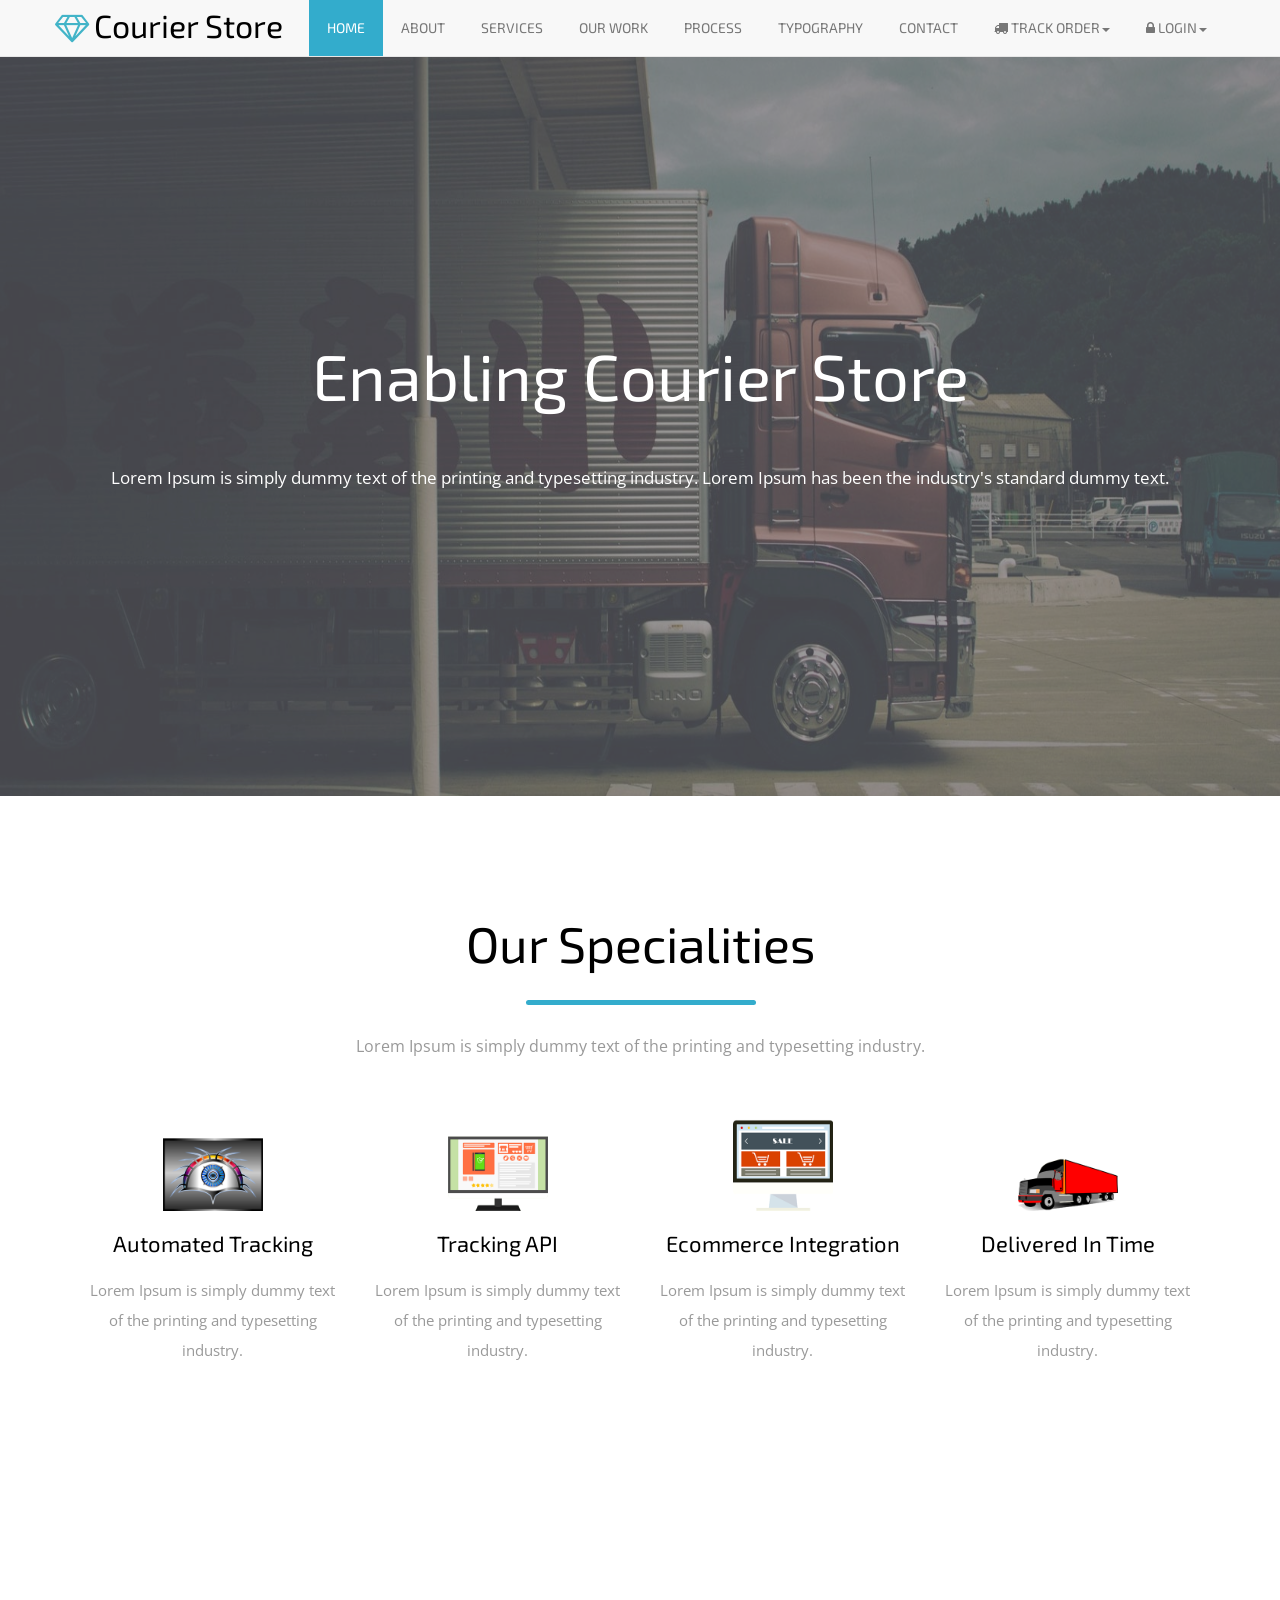
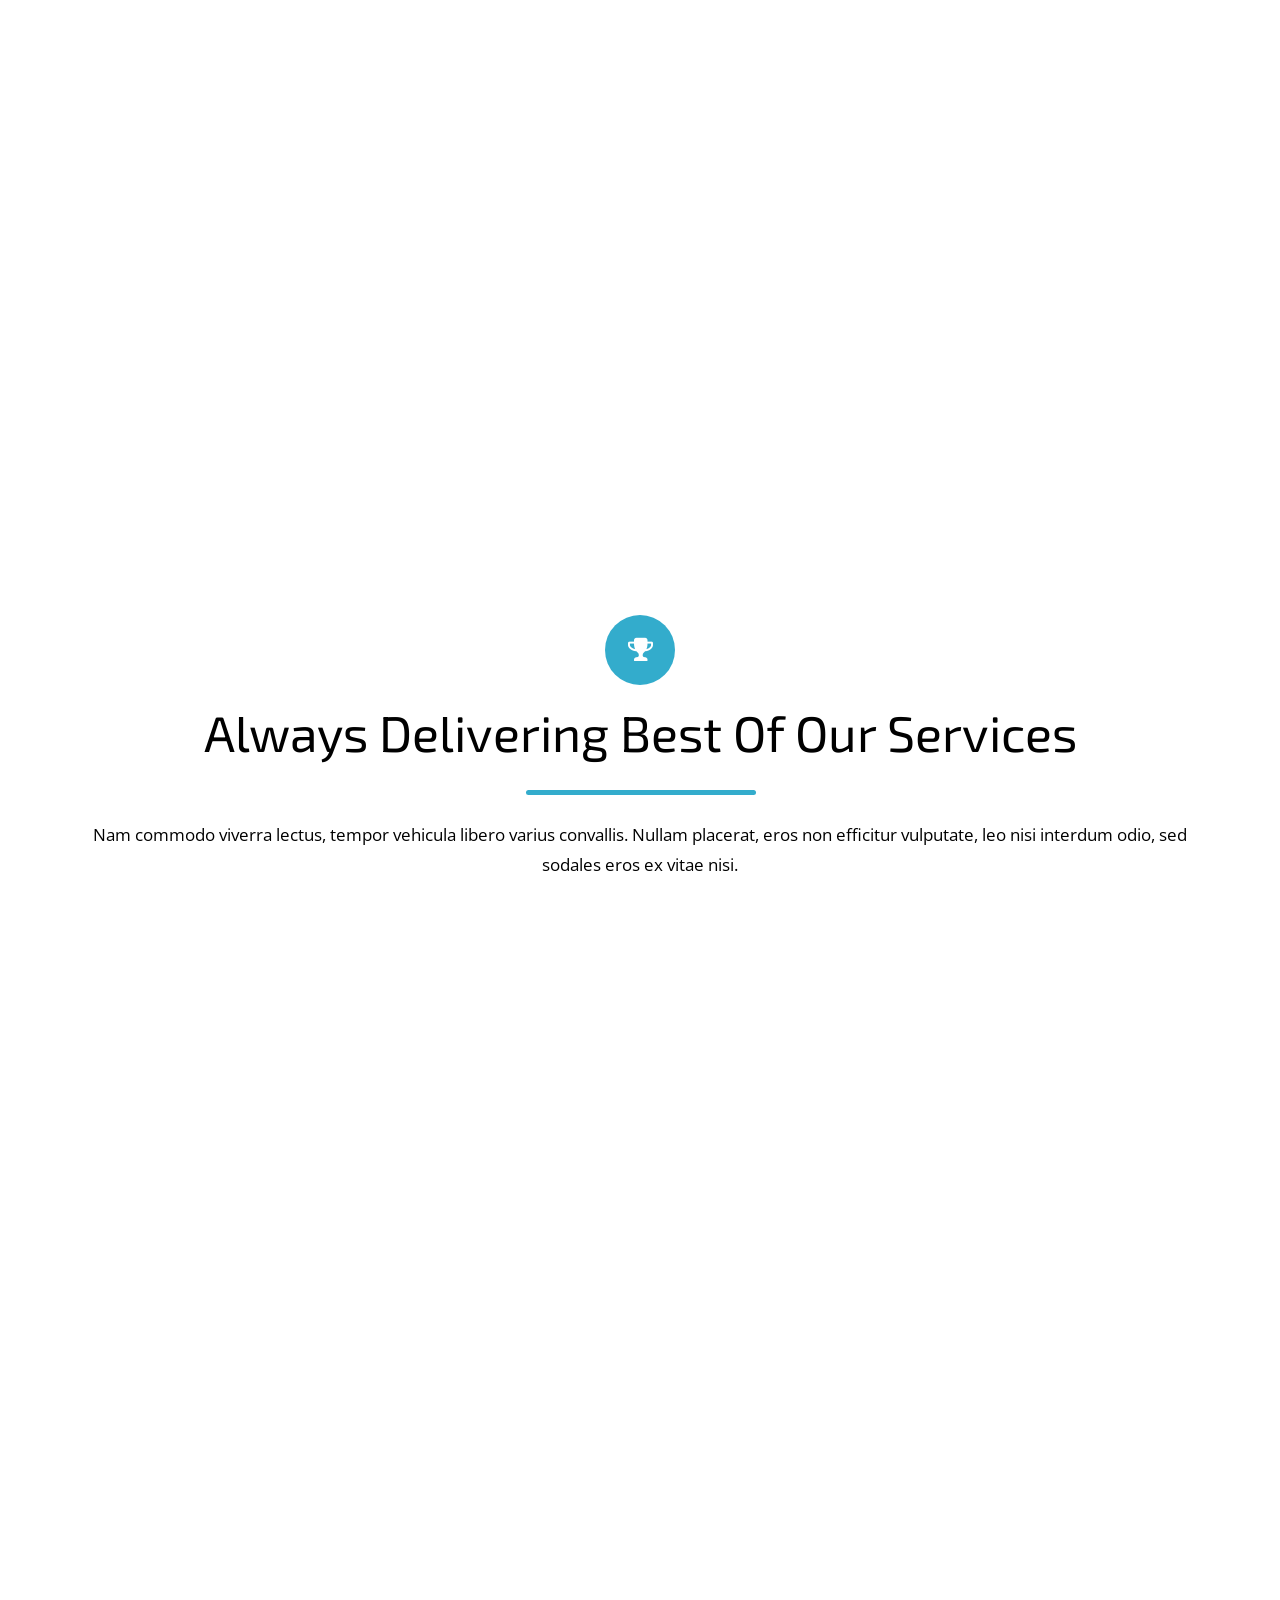
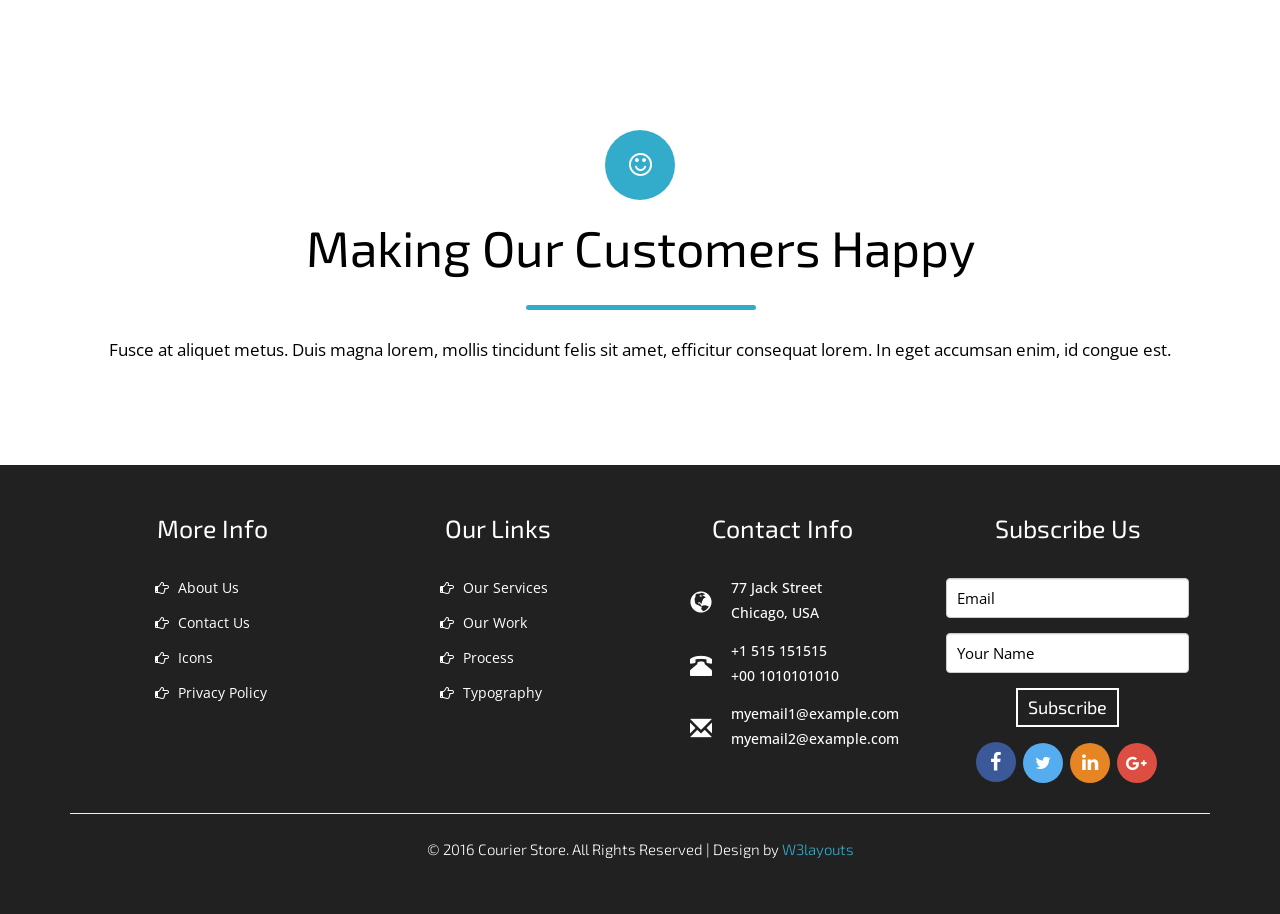
<file: ADMIN/index.html>
<!--
author: W3layouts
author URL: http://w3layouts.com
License: Creative Commons Attribution 3.0 Unported
License URL: http://creativecommons.org/licenses/by/3.0/
-->
<!DOCTYPE html>
<html>
<head>
<title>Courier Store A Corporate Business Bootstrap Responsive Website Template | Home :: w3layouts</title>
<!-- for-mobile-apps -->
<meta name="viewport" content="width=device-width, initial-scale=1">
<meta http-equiv="Content-Type" content="text/html; charset=utf-8" />
<meta name="keywords" content="Courier Store Responsive web template, Bootstrap Web Templates, Flat Web Templates, Android Compatible web template, 
Smartphone Compatible web template, free webdesigns for Nokia, Samsung, LG, SonyEricsson, Motorola web design" />
<script type="application/x-javascript"> addEventListener("load", function() { setTimeout(hideURLbar, 0); }, false);
		function hideURLbar(){ window.scrollTo(0,1); } </script>
<!-- css files -->
<link href="css/bootstrap.min.css" rel="stylesheet" type="text/css" media="all" />
<link href="css/font-awesome.min.css" rel="stylesheet" type="text/css" media="all" />
<link href="css/style.css" rel="stylesheet" type="text/css" media="all" />
<!-- /css files -->
<!-- font files -->
<link href='//fonts.googleapis.com/css?family=Open+Sans:400,300,300italic,400italic,600,600italic,700italic,700,800,800italic' rel='stylesheet' type='text/css'>
<link href="//fonts.googleapis.com/css?family=Exo+2:100,200,300,400,500,600,700,800,900" rel="stylesheet">
<!-- /font files -->
<!-- js files -->

<!-- /js files -->
</head>
<body>
<!-- navigation -->
<nav class="navbar navbar-default navbar-fixed-top">
    <div class="container">
        <div class="navbar-header">
			<button type="button" class="navbar-toggle collapsed" data-toggle="collapse" data-target="#navbar" aria-expanded="false" aria-controls="navbar">
				<span class="sr-only">Toggle navigation</span>
				<span class="icon-bar"></span>
				<span class="icon-bar"></span>
				<span class="icon-bar"></span>
			</button>
			<a class="navbar-brand" href="index.html"><h1><span class="fa fa-diamond" aria-hidden="true"></span>Courier Store</h1></a>
        </div>
        <div id="navbar" class="navbar-collapse collapse">
			<ul class="nav navbar-nav navbar-right">
				<li class="active"><a href="index.html">Home</a></li>
				<li><a href="about.html">About</a></li>
				<li><a href="service.html">Services</a></li>
				<li><a href="work.html">Our Work</a></li>
				<li><a href="process.html">Process</a></li>
				<li><a href="typo.html">Typography</a></li>
				<li><a href="contact.html">Contact</a></li>
				<li class="dropdown">
					<a href="#" class="dropdown-toggle" data-toggle="dropdown"><i class="fa fa-truck" aria-hidden="true"></i> Track Order<b class="caret"></b></a>
					<div class="dropdown-menu">
						<div class="track-w3ls">
							<h3>Enter Your Tracking Code</h3>
							<form action="process.html" method="post">
								<input type="text" name="trackcode" placeholder="Enter Tracking Code" required />
								<button type="submit" class="btn btn-primary">Track</button>
							</form>
							<p class="track-p1">Contact Us :</p>
							<p class="track-p2"><a href="mailto:mail@example.com">mail@example.com</a></p>
						</div>
					</div>
				</li>
				<li class="dropdown">
					<a href="#" class="dropdown-toggle" data-toggle="dropdown"><i class="fa fa-lock" aria-hidden="true"></i> Login<b class="caret"></b></a>
					<div class="dropdown-menu">
						<div class="login-w3ls">
							<h3>Login To Your Account</h3>
							<form action="#" method="post">
								<input type="text" name="email1" placeholder="Username or email" required />
								<input type="password" name='password' placeholder="Password" required> 
								<input type="submit" name="submit" value="Continue">
							</form>
						</div>
					</div>
				</li>
			</ul>
        </div><!--/.nav-collapse -->
    </div>
</nav>
<!-- navigation -->
<!-- banner section -->
<section class="banner-w3ls">
	<div class='header'>
		<div class="banner-w3layouts">
			<div class="container">
				<h2 class="text-center w3 w3l agileinfo">Enabling Courier Store</h2>	
				<p class="text-center w3 w3l agileinfo">Lorem Ipsum is simply dummy text of the printing and typesetting industry. Lorem Ipsum has been the industry's standard dummy text.</p>
			</div>
		</div>
	</div>
</section>
<!-- /banner section -->
<!-- specialization section -->
<section class="special-w3layouts">
	<div class="container">
		<h3 class="text-center wthree w3-agileits">Our Specialities</h3>
		<p class="text-center wthree w3-agileits">Lorem Ipsum is simply dummy text of the printing and typesetting industry.</p>
		<div class="col-lg-3 col-md-3 col-sm-6">
			<img src="images/eye.png" alt="" class="img-responsive">
			<h4 class="text-center">Automated Tracking</h4>
			<p class="special-p1">Lorem Ipsum is simply dummy text of the printing and typesetting industry.</p>
		</div>
		<div class="col-lg-3 col-md-3 col-sm-6">
			<img src="images/monitor.png" alt="" class="img-responsive">
			<h4 class="text-center">Tracking API</h4>
			<p class="special-p1">Lorem Ipsum is simply dummy text of the printing and typesetting industry.</p>
		</div>
		<div class="col-lg-3 col-md-3 col-sm-6">
			<img src="images/shop.png" alt="" class="img-responsive">
			<h4 class="text-center">Ecommerce Integration</h4>
			<p class="special-p1">Lorem Ipsum is simply dummy text of the printing and typesetting industry.</p>
		</div>
		<div class="col-lg-3 col-md-3 col-sm-6">
			<img src="images/truck.png" alt="" class="img-responsive">
			<h4 class="text-center">Delivered In Time</h4>
			<p class="special-p1">Lorem Ipsum is simply dummy text of the printing and typesetting industry.</p>
		</div>
		<div class="clearfix"></div>
	</div>
</section>
<!-- /specialization section -->
<!-- 2nd banner section -->
<section class="banner-w3ls2">
	<div class="container">
		<h3 class="text-center agileits-w3layouts agile w3-agile">Giving The Best Solutions</h3>
	</div>
</section>
<!-- /2nd banner section -->
<!-- 2nd info section -->
<section class="info-w3ls2">
	<div class="container">
		<i class="fa fa-trophy" aria-hidden="true"></i>
		<h3 class="text-center agileits-w3layouts agile w3-agile">Always Delivering Best Of Our Services</h3>
		<p class="text-center">Nam commodo viverra lectus, tempor vehicula libero varius convallis. Nullam placerat, eros non efficitur vulputate, leo nisi interdum odio, sed sodales eros ex vitae nisi.</p>
	</div>
</section>
<!-- /2nd info section -->
<!-- 3rd banner section -->
<section class="banner-w3ls3">
	<div class="container">
		<h3 class="text-center">Making Our Customers Satisfied</h3>
	</div>
</section>
<!-- /3rd banner section -->
<!-- 3rd info section -->
<section class="info-w3ls3">
	<div class="container">
		<i class="fa fa-smile-o" aria-hidden="true"></i>
		<h3 class="text-center">Making Our Customers Happy</h3>
		<p class="text-center">Fusce at aliquet metus. Duis magna lorem, mollis tincidunt felis sit amet, efficitur consequat lorem. In eget accumsan enim, id congue est.</p>
	</div>
</section>
<!-- /3rd info section -->
<!-- footer section -->
<section class="footer-agileits">
	<div class="container">
		<div class="col-lg-3 col-md-3 col-sm-6">
			<h3>More Info</h3>
			<ul class="info-links">
				<li><a href="about.html"><i class="fa fa-hand-o-right" aria-hidden="true"></i> About Us</a></li>
				<li><a href="contact.html"><i class="fa fa-hand-o-right" aria-hidden="true"></i> Contact Us</a></li>
				<li><a href="icons.html"><i class="fa fa-hand-o-right" aria-hidden="true"></i> Icons</a></li>
				<li><a href="privacy.html"><i class="fa fa-hand-o-right" aria-hidden="true"></i> Privacy Policy</a></li>
			</ul>
		</div>
		<div class="col-lg-3 col-md-3 col-sm-6">
			<h3>Our Links</h3>
			<ul class="footer-links">
				<li><a href="service.html"><i class="fa fa-hand-o-right" aria-hidden="true"></i> Our Services</a></li>
				<li><a href="work.html"><i class="fa fa-hand-o-right" aria-hidden="true"></i> Our Work</a></li>
				<li><a href="process.html"><i class="fa fa-hand-o-right" aria-hidden="true"></i> Process</a></li>
				<li><a href="typo.html"><i class="fa fa-hand-o-right" aria-hidden="true"></i> Typography</a></li>
			</ul>
		</div>
		<div class="col-lg-3 col-md-3 col-sm-6">
			<h3>Contact Info</h3>
			<div class="contact-info">
				<div class="address">	
					<i class="glyphicon glyphicon-globe"></i>
					<p class="p3">77 Jack Street</p>
					<p class="p4">Chicago, USA</p>
				</div>
				<div class="phone">
					<i class="glyphicon glyphicon-phone-alt"></i>
					<p class="p3">+1 515 151515</p>
					<p class="p4">+00 1010101010</p>
				</div>
				<div class="email-info">
					<i class="glyphicon glyphicon-envelope"></i>
					<p class="p5"><a href="mailto:myemail1@example.com">myemail1@example.com</a></p> 
					<p class="p6"><a href="mailto:myemail2@example.com">myemail2@example.com</a></p>
				</div>
			</div>
		</div>
		<div class="col-lg-3 col-md-3 col-sm-6">
			<h3>Subscribe Us</h3>
			<div class="subscribe">
				<form action="#" method="post">
					<div class="form-group">
						<input type="email" name="email2" class="form-control" id="inputEmail1" placeholder="Email">
					</div>
					<div class="form-group">
						<input type="text" name="user" class="form-control" id="text1" placeholder="Your Name">
					</div>
					<div class="form-group">
						<button type="submit" class="btn-outline">Subscribe</button>
					</div>
				</form>
			</div>	
			<ul class="social-icons2">
				<li><a href="#"><i class="fa fa-facebook"></i></a></li>
				<li><a href="#"><i class="fa fa-twitter"></i></a></li>
				<li><a href="#"><i class="fa fa-linkedin"></i></a></li>
				<li><a href="#"><i class="fa fa-google-plus"></i></a></li>
			</ul>
		</div>
		<div class="clearfix"></div>
		<hr>
		<p class="copyright">© 2016 Courier Store. All Rights Reserved | Design by <a href="https://w3layouts.com/" target="_blank">W3layouts</a></p>
	</div>
</section>
<!-- /footer section -->
<a href="#0" class="cd-top">Top</a>
<!-- js files -->
<script src="js/jquery.min.js"></script>
<script src="js/bootstrap.min.js"></script>
<script src="js/SmoothScroll.min.js"></script>
<script src="js/index.js"></script>
<script src="js/top.js"></script> 
<script src="js/bgfader.js"></script>
<script>
var myBgFader = $('.header').bgfader([
  'images/banner1-1.jpg',
  'images/banner1-2.jpg',
  'images/banner1-3.jpg',
  'images/banner1-4.jpg',
], {
  'timeout': 2000,
  'speed': 3000,
  'opacity': 0.4
})

myBgFader.start()
</script>
<!-- /js files -->
</body>
</html>
</file>
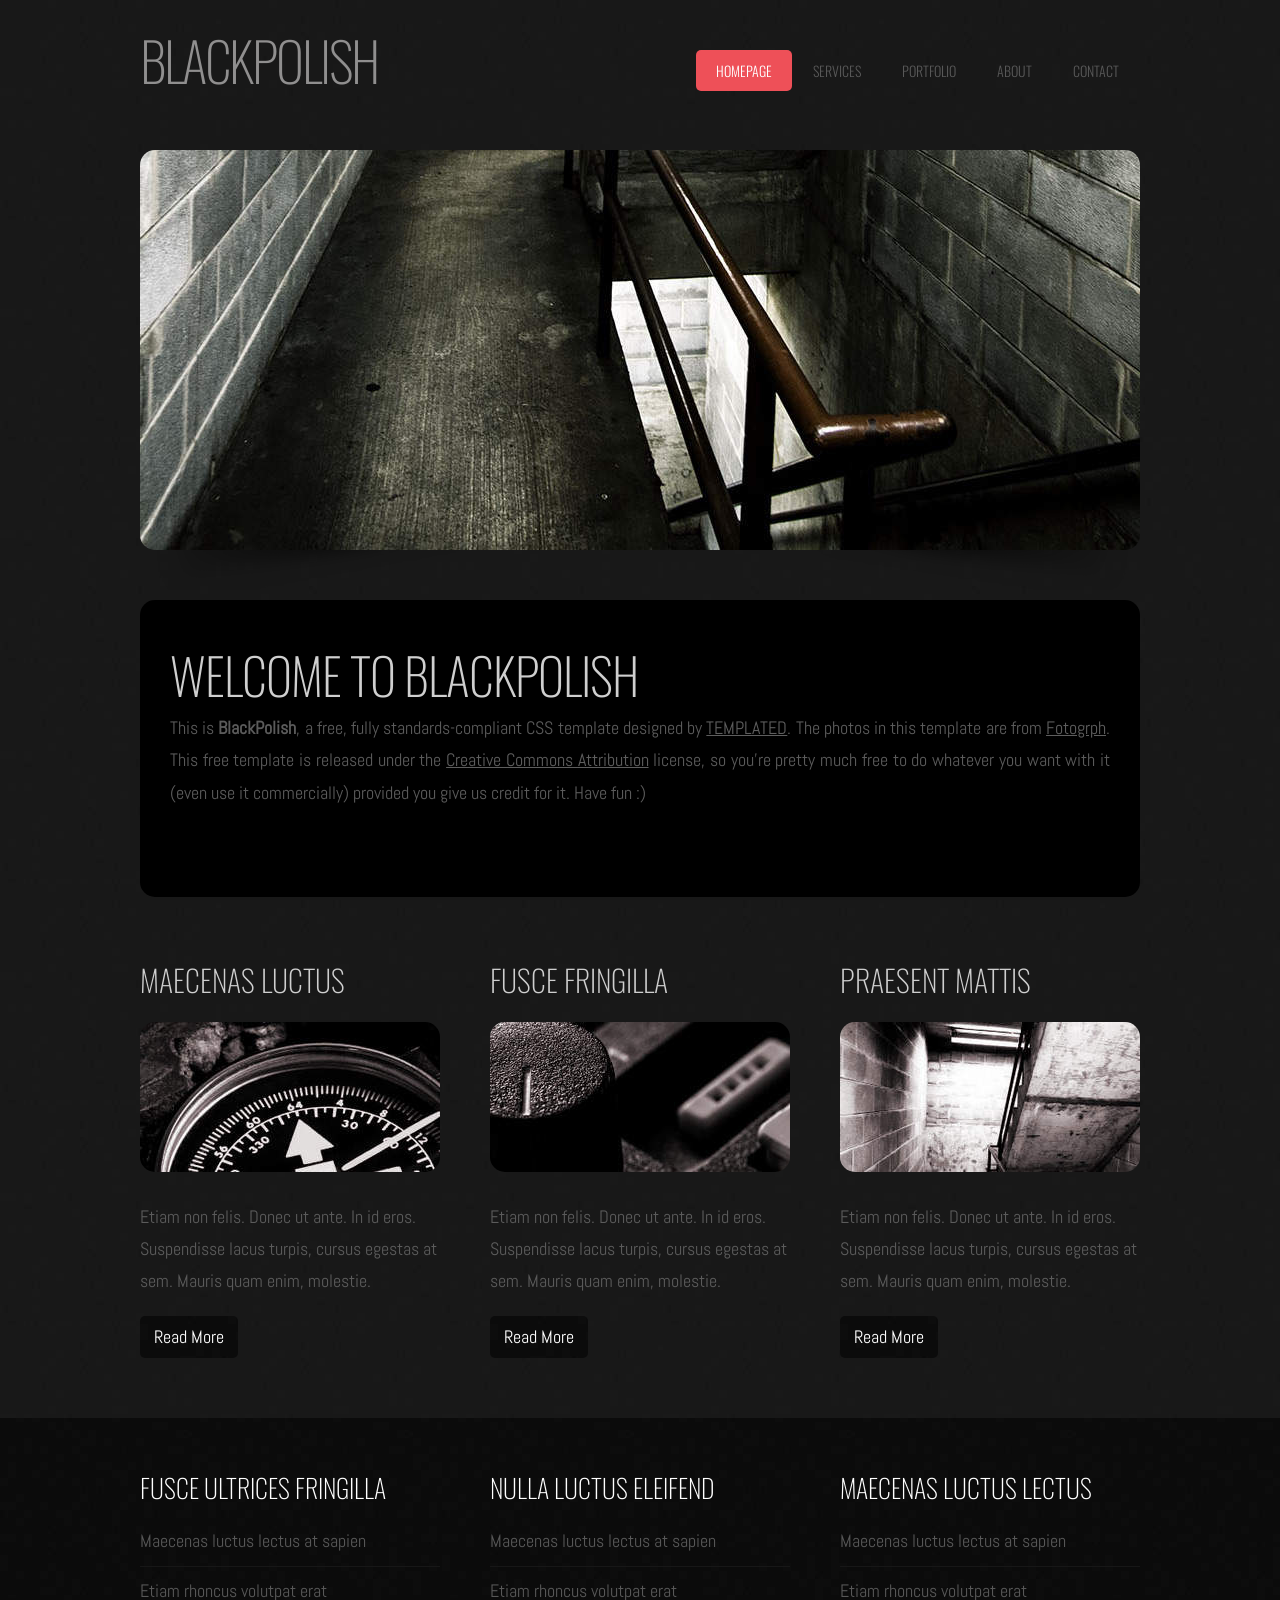
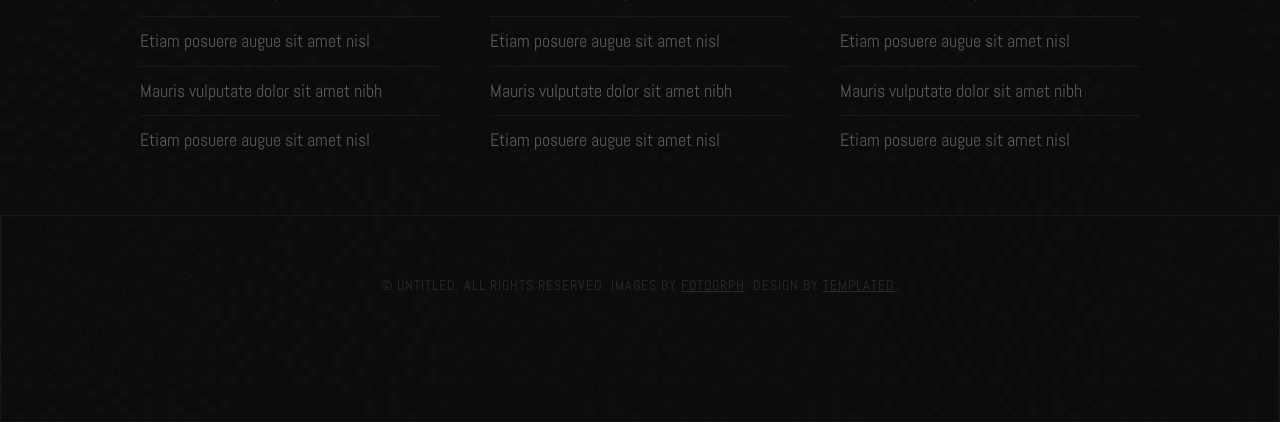
<file: REGISTRATION/index.html>
<!DOCTYPE html PUBLIC "-//W3C//DTD XHTML 1.0 Strict//EN" "http://www.w3.org/TR/xhtml1/DTD/xhtml1-strict.dtd">
<!--
Design by TEMPLATED
http://templated.co
Released for free under the Creative Commons Attribution License

Name       : BlackPolish 
Description: A two-column, fixed-width design with dark color scheme.
Version    : 1.0
Released   : 20121026

-->
<html xmlns="http://www.w3.org/1999/xhtml">
<head>
<meta name="keywords" content="" />
<meta name="description" content="" />
<meta http-equiv="content-type" content="text/html; charset=utf-8" />
<title>BlackPolish by TEMPLATED</title>
<link href='http://fonts.googleapis.com/css?family=Oswald:400,300' rel='stylesheet' type='text/css' />
<link href='http://fonts.googleapis.com/css?family=Abel|Satisfy' rel='stylesheet' type='text/css' />
<link href="style.css" rel="stylesheet" type="text/css" media="screen" />
</head>
<body>
<div id="wrapper">
	<div id="header-wrapper">
		<div id="header" class="container">
			<div id="logo">
				<h1><a href="#">BlackPolish</a></h1>
			</div>
			<div id="menu">
				<ul>
					<li class="current_page_item"><a href="#">Homepage</a></li>
					<li><a href="#">Services</a></li>
					<li><a href="#">Portfolio</a></li>
					<li><a href="#">About</a></li>
					<li><a href="#">Contact</a></li>
				</ul>
			</div>
		</div>
		<div id="banner">
			<div class="content">
				<div><img src="images/img02.jpg" width="1000" height="400" alt="" /></div>
			</div>
		</div>
	</div>
	<!-- end #header -->
	<div id="page">
		<div class="post">
			<h2 class="title"><a href="#">Welcome to BlackPolish </a></h2>
			<div class="entry">
				<p>This is <strong>BlackPolish</strong>, a free, fully standards-compliant CSS template designed by <a href="http://templated.co" rel="nofollow">TEMPLATED</a>.   The photos in this template are from <a href="http://fotogrph.com/"> Fotogrph</a>. This free template is released under the <a href="http://templated.co/license">Creative Commons Attribution</a> license, so you're pretty much free to do whatever you want with it (even use it commercially) provided you give us credit for it. Have fun :) </p>
			</div>
		</div>
	</div>
	<!-- end #page --> 
	<div id="featured-content">
		<div id="column1">
			<h2>Maecenas luctus</h2>
			<p><img src="images/img06.jpg" width="300" height="150" alt="" /></p>
			<p>Etiam non felis. Donec ut ante. In id eros. Suspendisse lacus turpis, cursus egestas at sem. Mauris quam enim, molestie.</p>
			<p class="button"><a href="#">Read More</a></p>
		</div>
		<div id="column2">
			<h2>Fusce fringilla</h2>
			<p><img src="images/img07.jpg" width="300" height="150" alt="" /></p>
			<p>Etiam non felis. Donec ut ante. In id eros. Suspendisse lacus turpis, cursus egestas at sem. Mauris quam enim, molestie.</p>
			<p class="button"><a href="#">Read More</a></p>
		</div>
		<div id="column3">
			<h2>Praesent mattis</h2>
			<p><img src="images/img08.jpg" width="300" height="150" alt="" /></p>
			<p>Etiam non felis. Donec ut ante. In id eros. Suspendisse lacus turpis, cursus egestas at sem. Mauris quam enim, molestie.</p>
			<p class="button"><a href="#">Read More</a></p>
		</div>
	</div>
</div>
<div id="footer-content-wrapper">
	<div id="footer-content">
		<div id="fbox1">
			<h2>Fusce ultrices fringilla</h2>
			<ul class="style1">
				<li class="first"><a href="#">Maecenas luctus lectus at sapien</a></li>
				<li><a href="#">Etiam rhoncus volutpat erat</a></li>
				<li><a href="#">Etiam posuere augue sit amet nisl</a></li>
				<li><a href="#">Mauris vulputate dolor sit amet nibh</a></li>
				<li><a href="#">Etiam posuere augue sit amet nisl</a></li>
			</ul>
		</div>
		<div id="fbox2">
			<h2>Nulla luctus eleifend</h2>
			<ul class="style1">
				<li class="first"><a href="#">Maecenas luctus lectus at sapien</a></li>
				<li><a href="#">Etiam rhoncus volutpat erat</a></li>
				<li><a href="#">Etiam posuere augue sit amet nisl</a></li>
				<li><a href="#">Mauris vulputate dolor sit amet nibh</a></li>
				<li><a href="#">Etiam posuere augue sit amet nisl</a></li>
			</ul>
		</div>
		<div id="fbox3">
			<h2>Maecenas luctus lectus</h2>
			<ul class="style1">
				<li class="first"><a href="#">Maecenas luctus lectus at sapien</a></li>
				<li><a href="#">Etiam rhoncus volutpat erat</a></li>
				<li><a href="#">Etiam posuere augue sit amet nisl</a></li>
				<li><a href="#">Mauris vulputate dolor sit amet nibh</a></li>
				<li><a href="#">Etiam posuere augue sit amet nisl</a></li>
			</ul>
		</div>
	</div>
</div>
<div id="footer">
	<p>&copy; Untitled. All rights reserved. Images by <a href="http://fotogrph.com/">Fotogrph</a>. Design by <a href="http://templated.co" rel="nofollow">TEMPLATED</a>.</p>
</div>
<!-- end #footer -->
</body>
</html>
</file>
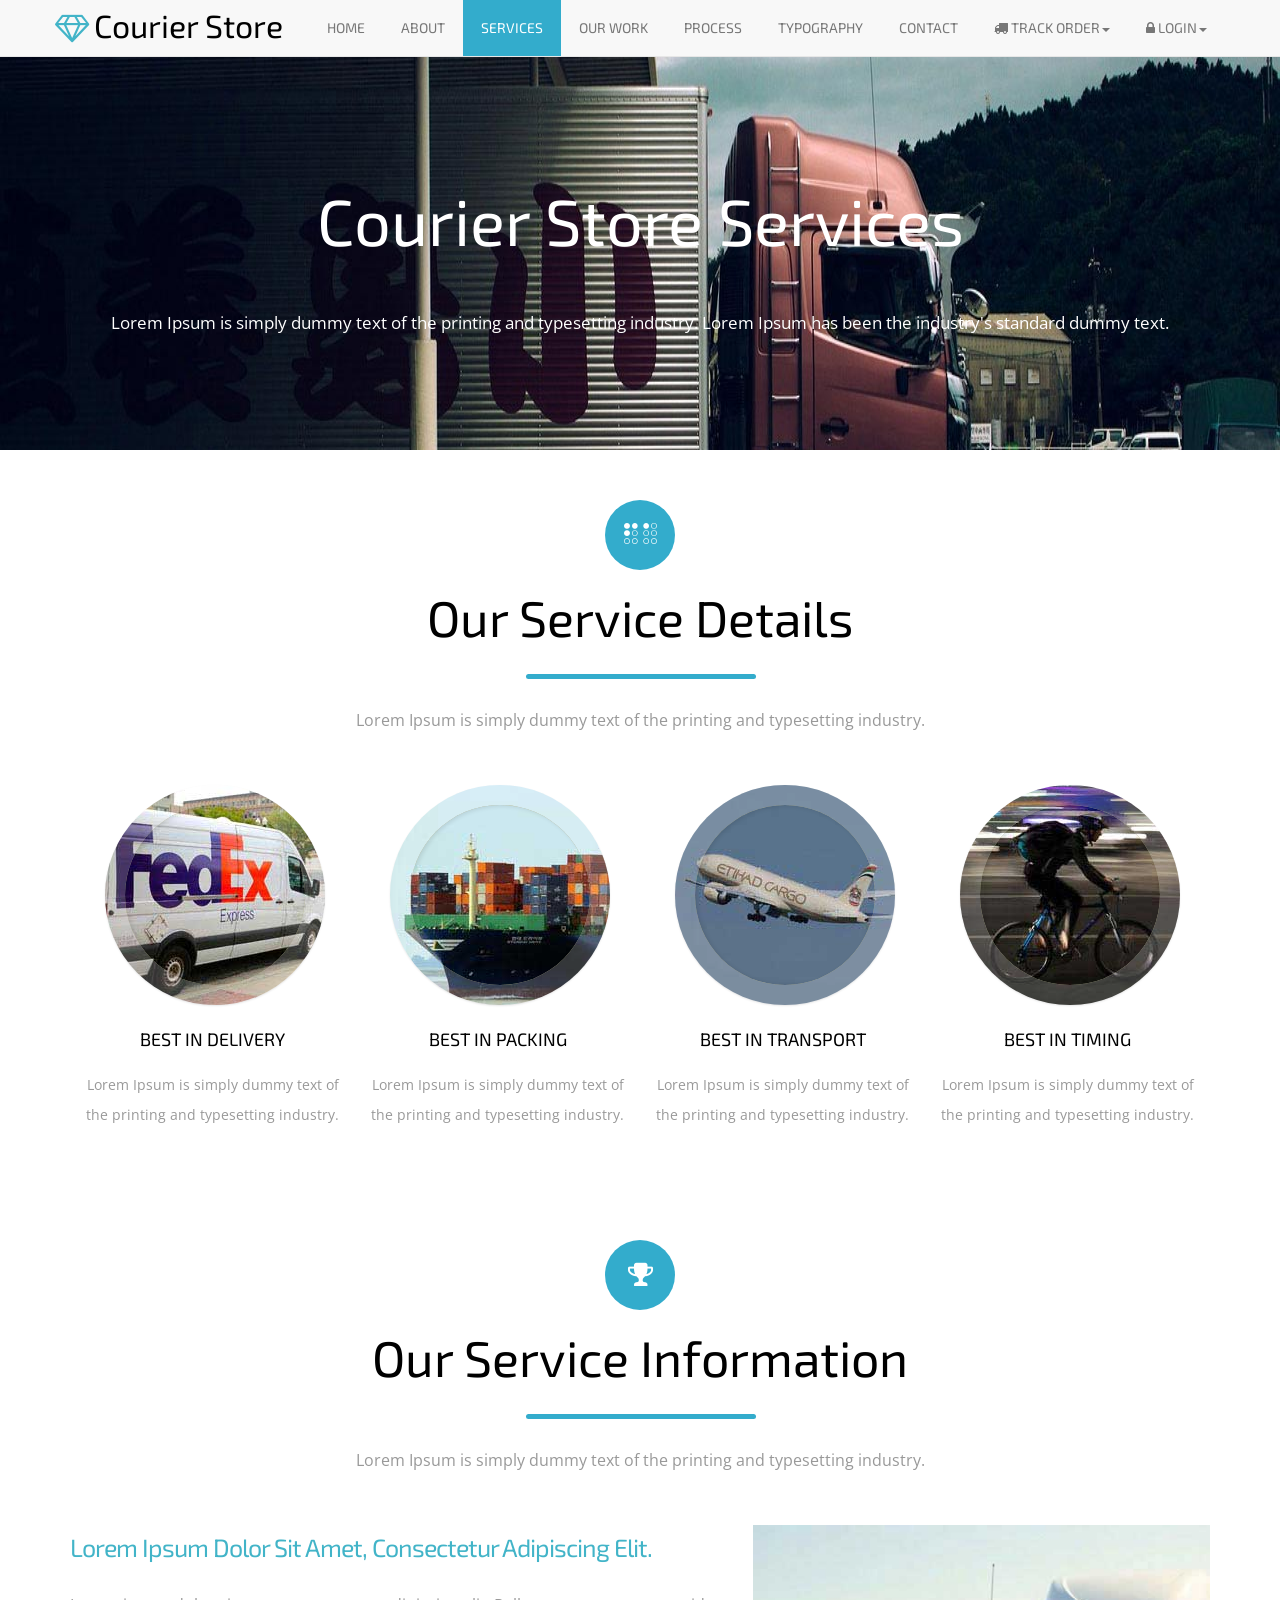
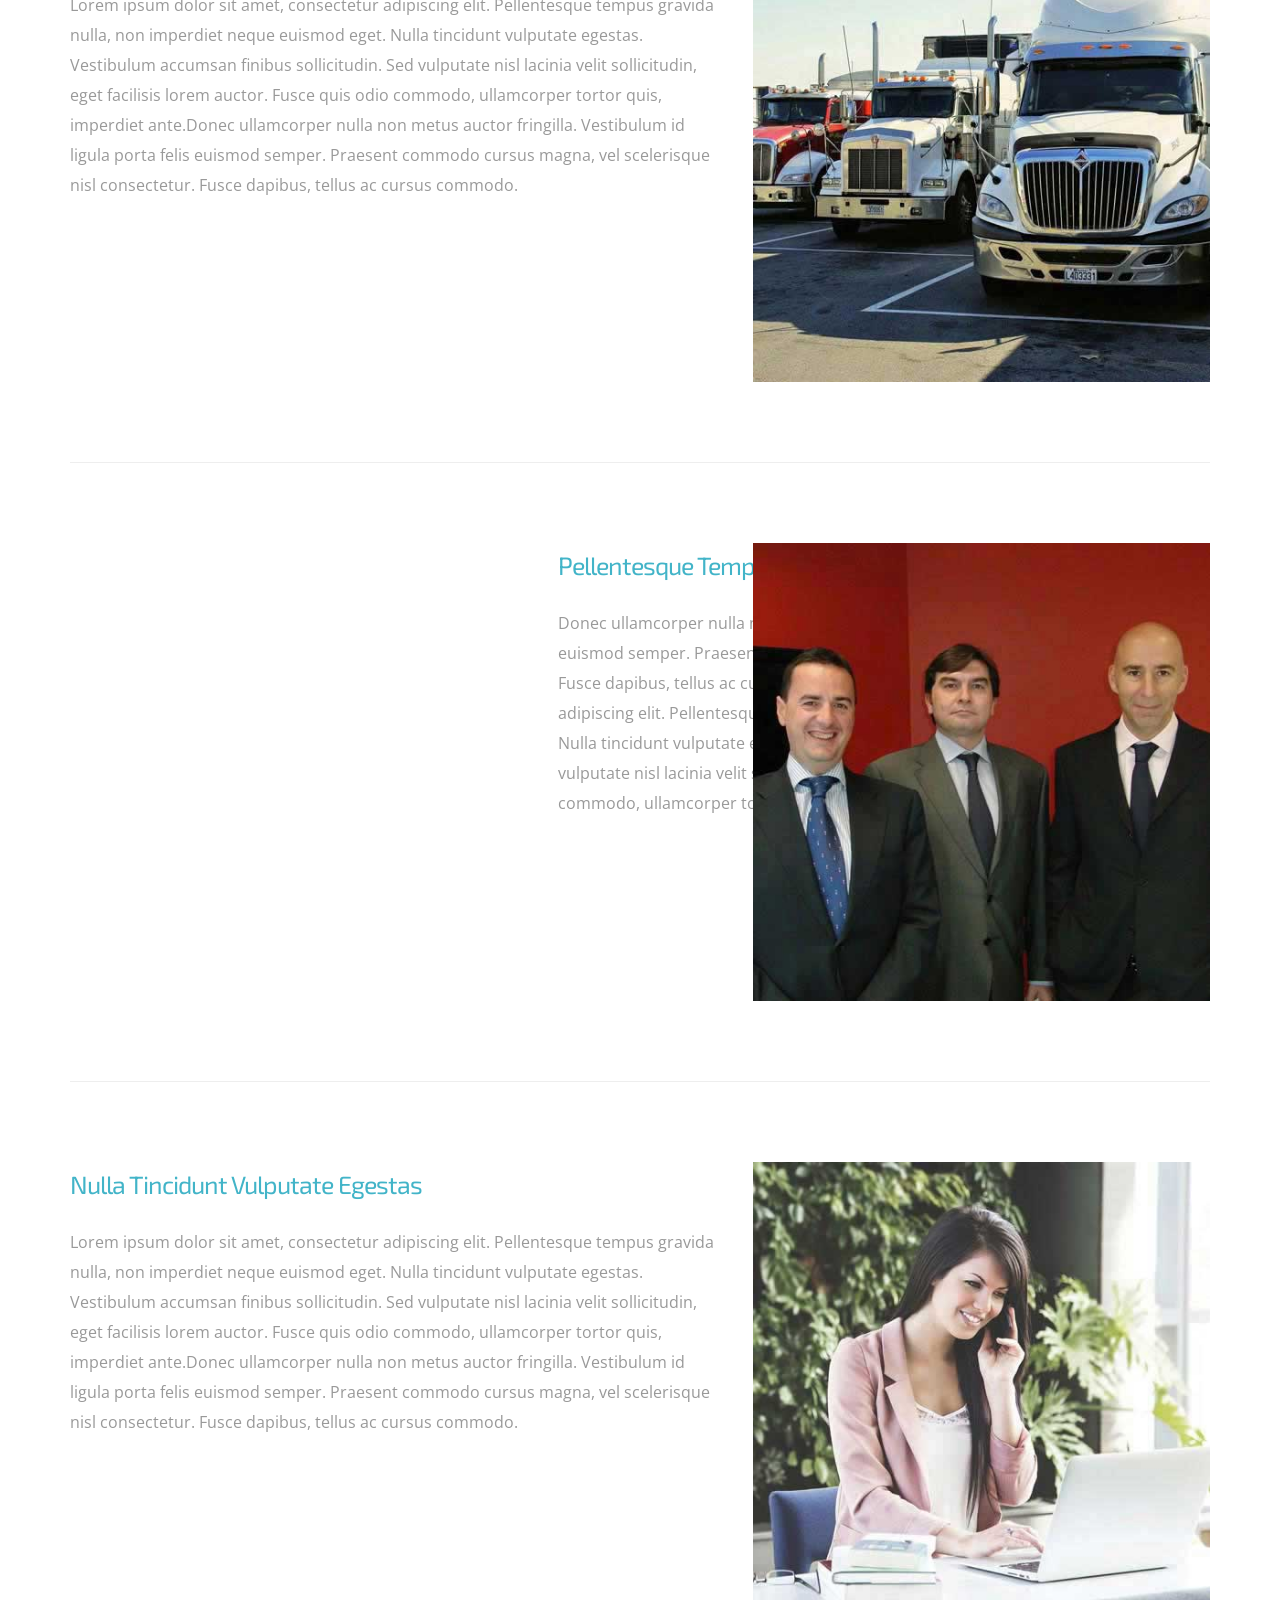
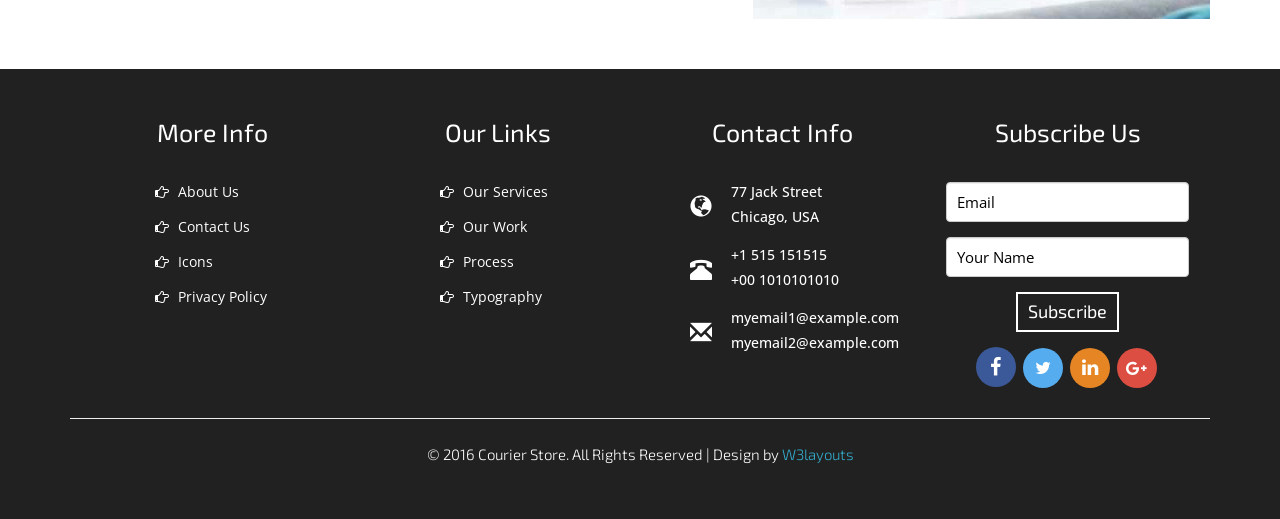
<file: HOME/service.html>
<!--
author: W3layouts
author URL: http://w3layouts.com
License: Creative Commons Attribution 3.0 Unported
License URL: http://creativecommons.org/licenses/by/3.0/
-->
<!DOCTYPE html>
<html>
<head>
<title>Courier Store A Corporate Business Bootstrap Responsive Website Template | Service :: w3layouts</title>
<!-- for-mobile-apps -->
<meta name="viewport" content="width=device-width, initial-scale=1">
<meta http-equiv="Content-Type" content="text/html; charset=utf-8" />
<meta name="keywords" content="Courier Store Responsive web template, Bootstrap Web Templates, Flat Web Templates, Android Compatible web template, 
Smartphone Compatible web template, free webdesigns for Nokia, Samsung, LG, SonyEricsson, Motorola web design" />
<script type="application/x-javascript"> addEventListener("load", function() { setTimeout(hideURLbar, 0); }, false);
		function hideURLbar(){ window.scrollTo(0,1); } </script>
<!-- css files -->
<link href="css/bootstrap.min.css" rel="stylesheet" type="text/css" media="all" />
<link href="css/font-awesome.min.css" rel="stylesheet" type="text/css" media="all" />
<link href="css/style.css" rel="stylesheet" type="text/css" media="all" />
<!-- /css files -->
<!-- font files -->
<link href='//fonts.googleapis.com/css?family=Open+Sans:400,300,300italic,400italic,600,600italic,700italic,700,800,800italic' rel='stylesheet' type='text/css'>
<link href="//fonts.googleapis.com/css?family=Exo+2:100,200,300,400,500,600,700,800,900" rel="stylesheet">
<!-- /font files -->
<!-- js files -->

<!-- /js files -->
</head>
<body>
<!-- navigation -->
<nav class="navbar navbar-default navbar-fixed-top">
    <div class="container">
        <div class="navbar-header">
			<button type="button" class="navbar-toggle collapsed" data-toggle="collapse" data-target="#navbar" aria-expanded="false" aria-controls="navbar">
				<span class="sr-only">Toggle navigation</span>
				<span class="icon-bar"></span>
				<span class="icon-bar"></span>
				<span class="icon-bar"></span>
			</button>
			<a class="navbar-brand" href="index.html"><h1><span class="fa fa-diamond" aria-hidden="true"></span>Courier Store</h1></a>
        </div>
        <div id="navbar" class="navbar-collapse collapse">
			<ul class="nav navbar-nav navbar-right">
				<li><a href="index.html">Home</a></li>
				<li><a href="about.html">About</a></li>
				<li class="active"><a href="service.html">Services</a></li>
				<li><a href="work.html">Our Work</a></li>
				<li><a href="process.html">Process</a></li>
				<li><a href="typo.html">Typography</a></li>
				<li><a href="contact.html">Contact</a></li>
				<li class="dropdown">
					<a href="#" class="dropdown-toggle" data-toggle="dropdown"><i class="fa fa-truck" aria-hidden="true"></i> Track Order<b class="caret"></b></a>
					<div class="dropdown-menu">
						<div class="track-w3ls">
							<h3>Enter Your Tracking Code</h3>
							<form action="process.html" method="post">
								<input type="text" name="trackcode" placeholder="Enter Tracking Code" required />
								<button type="submit" class="btn btn-primary">Track</button>
							</form>
							<p class="track-p1">Contact Us :</p>
							<p class="track-p2"><a href="mailto:mail@example.com">mail@example.com</a></p>
						</div>
					</div>
				</li>
				<li class="dropdown">
					<a href="#" class="dropdown-toggle" data-toggle="dropdown"><i class="fa fa-lock" aria-hidden="true"></i> Login<b class="caret"></b></a>
					<div class="dropdown-menu">
						<div class="login-w3ls">
							<h3>Login To Your Account</h3>
							<form action="#" method="post">
								<input type="text" name="email1" placeholder="Username or email" required />
								<input type="password" name='password' placeholder="Password" required> 
								<input type="submit" name="submit" value="Continue">
							</form>
						</div>
					</div>
				</li>
			</ul>
        </div><!--/.nav-collapse -->
    </div>
</nav>
<!-- navigation -->
<!-- banner section -->
<section class="inner-w3ls">
	<div class="container">
		<h2 class="text-center w3 w3l agileinfo wthree">Courier Store Services</h2>
		<p class="text-center w3 w3l agileinfo wthree">Lorem Ipsum is simply dummy text of the printing and typesetting industry. Lorem Ipsum has been the industry's standard dummy text.</p>
	</div>
</section>
<!-- /banner section -->
<section class="service-w3ls">
	<div class="container">
		<i class="fa fa-braille" aria-hidden="true"></i>	
		<h3 class="text-center w3-agileits agileits-w3layouts agile w3-agile">Our Service Details</h3>
		<p class="text-center w3-agileits agileits-w3layouts agile w3-agile">Lorem Ipsum is simply dummy text of the printing and typesetting industry.</p>
	</div>	
	<div class="container">
		<div class="col-lg-3 col-md-6 col-sm-6">	
			<ul class="ch-grid">
				<li>
					<div class="ch-item ch-img-1">				
						<div class="ch-info-wrap">
							<div class="ch-info">
								<div class="ch-info-front ch-img-1"></div>
								<div class="ch-info-back">
									<h3>Best In Delivery</h3>
									<p>By Courier Store</p>
								</div>	
							</div>
						</div>
					</div>
				</li>
			</ul>	
			<h5>Best In Delivery</h5>
			<p class="serv-p1">Lorem Ipsum is simply dummy text of the printing and typesetting industry.</p>
		</div>
		<div class="col-lg-3 col-md-6 col-sm-6">	
			<ul class="ch-grid">
				<li>
					<div class="ch-item ch-img-2">
						<div class="ch-info-wrap">
							<div class="ch-info">
								<div class="ch-info-front ch-img-2"></div>
								<div class="ch-info-back">
									<h3>Best in Packing</h3>
									<p>By Courier Store</p>
								</div>
							</div>
						</div>
					</div>
				</li>
			</ul>			
			<h5>Best In Packing</h5>	
			<p class="serv-p1">Lorem Ipsum is simply dummy text of the printing and typesetting industry.</p>
		</div>	
		<div class="col-lg-3 col-md-6 col-sm-6">
			<ul class="ch-grid">
				<li>
					<div class="ch-item ch-img-3">
						<div class="ch-info-wrap">
							<div class="ch-info">
								<div class="ch-info-front ch-img-3"></div>
								<div class="ch-info-back">
									<h3>Best In Transport</h3>
									<p>By Courier Store</p>
								</div>
							</div>
						</div>
					</div>
				</li>
			</ul>
			<h5>Best In Transport</h5>
			<p class="serv-p1">Lorem Ipsum is simply dummy text of the printing and typesetting industry.</p>	
		</div>
		<div class="col-lg-3 col-md-6 col-sm-6">
			<ul class="ch-grid">
				<li class="serv4">
					<div class="ch-item ch-img-4">
						<div class="ch-info-wrap">
							<div class="ch-info">
								<div class="ch-info-front ch-img-4"></div>
								<div class="ch-info-back">
									<h3>Best In Timing</h3>
									<p>By Courier Store</p>
								</div>
							</div>
						</div>
					</div>
				</li>	
			</ul>
			<h5>Best In Timing</h5>
			<p class="serv-p1">Lorem Ipsum is simply dummy text of the printing and typesetting industry.</p>
		</div>
		<div class="clearfix"></div>
	</div>	
</section>
<section class="service-agileits"> 
	<div class="container">
		<i class="fa fa-trophy" aria-hidden="true"></i>
		<h3 class="text-center">Our Service Information</h3>
		<p class="text-center">Lorem Ipsum is simply dummy text of the printing and typesetting industry.</p>
	</div>
	<div class="container marketing">
		<!-- START THE FEATURETTES -->
		<div class="row featurette">
			<div class="col-md-7">
				<h4 class="featurette-heading">Lorem ipsum dolor sit amet, consectetur adipiscing elit.</h4>
				<p class="serv-p2">Lorem ipsum dolor sit amet, consectetur adipiscing elit. Pellentesque tempus gravida nulla, non imperdiet neque euismod eget. Nulla tincidunt vulputate egestas. Vestibulum accumsan finibus sollicitudin. Sed vulputate nisl lacinia velit sollicitudin, eget facilisis lorem auctor. Fusce quis odio commodo, ullamcorper tortor quis, imperdiet ante.Donec ullamcorper nulla non metus auctor fringilla. Vestibulum id ligula porta felis euismod semper. Praesent commodo cursus magna, vel scelerisque nisl consectetur. Fusce dapibus, tellus ac cursus commodo.</p>
			</div>
			<div class="col-md-5 serv-w3layouts">
				<div class="hover01 column">
					<div>
						<figure><img class="featurette-image img-responsive center-block" src="images/service1.jpg" alt="Generic placeholder image"></figure>
					</div>
				</div>
			</div>
		</div>
		<hr class="featurette-divider">
		<div class="row featurette">
			<div class="col-md-7 col-md-push-5">
				<h4 class="featurette-heading">Pellentesque tempus gravida nulla non imperdiet.</h4>
				<p class="serv-p2">Donec ullamcorper nulla non metus auctor fringilla. Vestibulum id ligula porta felis euismod semper. Praesent commodo cursus magna, vel scelerisque nisl consectetur. Fusce dapibus, tellus ac cursus commodo.Lorem ipsum dolor sit amet, consectetur adipiscing elit. Pellentesque tempus gravida nulla, non imperdiet neque euismod eget. Nulla tincidunt vulputate egestas. Vestibulum accumsan finibus sollicitudin. Sed vulputate nisl lacinia velit sollicitudin, eget facilisis lorem auctor. Fusce quis odio commodo, ullamcorper tortor quis, imperdiet ante.</p>
			</div>
			<div class="col-md-5 col-md-pull-7">
				<div class="hover01 column">
					<div>
						<figure><img class="featurette-image img-responsive center-block" src="images/service2.jpg" alt="Generic placeholder image"></figure>
					</div>
				</div>
			</div>
		</div>
		<hr class="featurette-divider">
		<div class="row featurette">
			<div class="col-md-7">
				<h4 class="featurette-heading">Nulla tincidunt vulputate egestas</h4>
				<p class="serv-p2">Lorem ipsum dolor sit amet, consectetur adipiscing elit. Pellentesque tempus gravida nulla, non imperdiet neque euismod eget. Nulla tincidunt vulputate egestas. Vestibulum accumsan finibus sollicitudin. Sed vulputate nisl lacinia velit sollicitudin, eget facilisis lorem auctor. Fusce quis odio commodo, ullamcorper tortor quis, imperdiet ante.Donec ullamcorper nulla non metus auctor fringilla. Vestibulum id ligula porta felis euismod semper. Praesent commodo cursus magna, vel scelerisque nisl consectetur. Fusce dapibus, tellus ac cursus commodo.</p>
			</div>
			<div class="col-md-5 serv-w3layouts">
				<div class="hover01 column">
					<div>
						<figure><img class="featurette-image img-responsive center-block" src="images/service3.jpg" alt="Generic placeholder image"></figure>
					</div>
				</div>
			</div>
		</div>
	</div>
      <!-- /END THE FEATURETTES -->
</section>	  
<!-- footer section -->
<section class="footer-agileits">
	<div class="container">
		<div class="col-lg-3 col-md-3 col-sm-6">
			<h3>More Info</h3>
			<ul class="info-links">
				<li><a href="about.html"><i class="fa fa-hand-o-right" aria-hidden="true"></i> About Us</a></li>
				<li><a href="contact.html"><i class="fa fa-hand-o-right" aria-hidden="true"></i> Contact Us</a></li>
				<li><a href="icons.html"><i class="fa fa-hand-o-right" aria-hidden="true"></i> Icons</a></li>
				<li><a href="privacy.html"><i class="fa fa-hand-o-right" aria-hidden="true"></i> Privacy Policy</a></li>
			</ul>
		</div>
		<div class="col-lg-3 col-md-3 col-sm-6">
			<h3>Our Links</h3>
			<ul class="footer-links">
				<li><a href="service.html"><i class="fa fa-hand-o-right" aria-hidden="true"></i> Our Services</a></li>
				<li><a href="work.html"><i class="fa fa-hand-o-right" aria-hidden="true"></i> Our Work</a></li>
				<li><a href="process.html"><i class="fa fa-hand-o-right" aria-hidden="true"></i> Process</a></li>
				<li><a href="typo.html"><i class="fa fa-hand-o-right" aria-hidden="true"></i> Typography</a></li>
			</ul>
		</div>
		<div class="col-lg-3 col-md-3 col-sm-6">
			<h3>Contact Info</h3>
			<div class="contact-info">
				<div class="address">	
					<i class="glyphicon glyphicon-globe"></i>
					<p class="p3">77 Jack Street</p>
					<p class="p4">Chicago, USA</p>
				</div>
				<div class="phone">
					<i class="glyphicon glyphicon-phone-alt"></i>
					<p class="p3">+1 515 151515</p>
					<p class="p4">+00 1010101010</p>
				</div>
				<div class="email-info">
					<i class="glyphicon glyphicon-envelope"></i>
					<p class="p5"><a href="mailto:myemail1@example.com">myemail1@example.com</a></p> 
					<p class="p6"><a href="mailto:myemail2@example.com">myemail2@example.com</a></p>
				</div>
			</div>
		</div>
		<div class="col-lg-3 col-md-3 col-sm-6">
			<h3>Subscribe Us</h3>
			<div class="subscribe">
				<form action="#" method="post">
					<div class="form-group">
						<input type="email" name="email2" class="form-control" id="inputEmail1" placeholder="Email">
					</div>
					<div class="form-group">
						<input type="text" name="user" class="form-control" id="text1" placeholder="Your Name">
					</div>
					<div class="form-group">
						<button type="submit" class="btn-outline">Subscribe</button>
					</div>
				</form>
			</div>	
			<ul class="social-icons2">
				<li><a href="#"><i class="fa fa-facebook"></i></a></li>
				<li><a href="#"><i class="fa fa-twitter"></i></a></li>
				<li><a href="#"><i class="fa fa-linkedin"></i></a></li>
				<li><a href="#"><i class="fa fa-google-plus"></i></a></li>
			</ul>
		</div>
		<div class="clearfix"></div>
		<hr>
		<p class="copyright">© 2016 Courier Store. All Rights Reserved | Design by <a href="https://w3layouts.com/" target="_blank">W3layouts</a></p>
	</div>
</section>
<!-- /footer section -->
<a href="#0" class="cd-top">Top</a>
<!-- js files -->
<script src="js/jquery.min.js"></script>
<script src="js/bootstrap.min.js"></script>
<script src="js/SmoothScroll.min.js"></script>
<script src="js/index.js"></script>
<script src="js/top.js"></script> 
<!-- /js files -->
</body>
</html>
</file>
<file: ADMIN/css/style.css>
/*--Author: W3layouts
Author URL: http://w3layouts.com
License: Creative Commons Attribution 3.0 Unported
License URL: http://creativecommons.org/licenses/by/3.0/
--*/
/*-- reset code --*/
body{
	padding:0;
	margin:0;
	background:#FFF;
}
body a{
    transition:0.5s all;
	-webkit-transition:0.5s all;
	-moz-transition:0.5s all;
	-o-transition:0.5s all;
	-ms-transition:0.5s all;
}
input[type="button"],input[type="submit"]{
	transition:0.5s all;
	-webkit-transition:0.5s all;
	-moz-transition:0.5s all;
	-o-transition:0.5s all;
	-ms-transition:0.5s all;
}
h1,h2,h3,h4,h5,h6{
	margin:0;	
	padding:0;
}	
p{
	margin:0;
	padding:0;
}
ul{
	margin:0;
	padding:0;
}
label{
	margin:0;
}
button{
	transition:0.5s all;
	-webkit-transition:0.5s all;
	-moz-transition:0.5s all;
	-o-transition:0.5s all;
	-ms-transition:0.5s all;
}
img {
	transition:0.5s all;
	-webkit-transition:0.5s all;
	-moz-transition:0.5s all;
	-o-transition:0.5s all;
	-ms-transition:0.5s all;
}
/*-- /reset code --*/
body {
	font-family: 'Open Sans', sans-serif;
}
/*-- navigation effects --*/
.navbar {
	min-height:57px;
}
.navbar-brand {
    float: left;
    height: 50px;
    padding: 8px 0px;
    font-size: 18px;
    line-height: 20px;
	display:block;
}
.navbar-brand h1 {
	font-size: 32px;
    font-weight: 400;
    color: #000;
	text-transform:capitalize;
	font-family: 'Exo 2', sans-serif;
}
.navbar-brand h1 span {
	font-size:30px;
	color:#42B4C8;
	line-height:20px;
	margin-right:5px;
}
.navbar-default .navbar-nav>.active>a, .navbar-default .navbar-nav>.active>a:focus, .navbar-default .navbar-nav>.active>a:hover {
    color: #fff;
    background-color:#33accc;
}
.navbar-default .navbar-nav>li>a:focus, .navbar-default .navbar-nav>li>a:hover {
    color: #fff;
    background-color:#33accc;
}
.navbar-default .navbar-nav>li>a {
    color: #777;
	font-size:14px;
	font-weight:normal;
	font-family: 'Exo 2', sans-serif;
	padding:18px 18px;
	text-transform:uppercase;
	transition:all 0.5s ease-in-out;
	-webkit-transition:all 0.5s ease-in-out;
	-moz-transition:all 0.5s ease-in-out;
	-o-transition:all 0.5s ease-in-out;
	-ms-transition:all 0.5s ease-in-out;
}
.navbar-default .navbar-nav>li.active {
	background-color:#33accc;
}
.dropdown-menu {
	width:280px;
	text-align:center;
}
.dropdown-menu .track-w3ls h3 {
    font-size: 20px;
    padding: 20px 0;
    font-weight:500;
    color: #000;
	font-family: 'Exo 2', sans-serif;
}
.dropdown-menu .track-w3ls input[type="text"] {
    border: 1px solid #000;
    color: #000;
    height: 40px;
	padding: 0 15px;
    width: 200px;
    margin: 0 auto;
    text-align: center;
	outline:none;
}
.dropdown-menu input::-webkit-input-placeholder {
color: #000 !important;
} 
.dropdown-menu input:-moz-placeholder { /* Firefox 18- */
color: #000 !important;  
}
.dropdown-menu input::-moz-placeholder {  /* Firefox 19+ */
color: #000 !important;  
}
.dropdown-menu input:-ms-input-placeholder {  
color: #000 !important;  
}
.dropdown-menu .track-w3ls button.btn.btn-primary {
	margin-top:20px;
	font-size:17px;
	font-weight:normal;
	color:#fff;
	padding:10px 20px;
	border-radius:0;
	font-family: 'Exo 2', sans-serif;
	background-color:#33accc;
}
.dropdown-menu .track-w3ls p.track-p1 {
	font-size:17px;
	font-weight:500;
	color:#000;
	text-transform:capitalize;
	padding:20px 0 10px;
	font-family: 'Exo 2', sans-serif;
}
.dropdown-menu .track-w3ls p.track-p2 {
	padding-bottom:20px;
}
.dropdown-menu .track-w3ls p.track-p2 a {
	font-size:15px;
	font-weight:normal;
	color:#999;
	text-decoration:none;
}
.dropdown-menu .login-w3ls h3 {
    font-size: 20px;
    padding: 20px 0;
    font-weight:500;
    color: #000;
	font-family: 'Exo 2', sans-serif;
}
.dropdown-menu .login-w3ls input[type="text"] {
    border: 1px solid #000;
    color: #000;
    height: 40px;
    width: 200px;
	padding: 0 15px;
	margin:0 auto 20px;
    text-align: center;
	outline:none;
}
.dropdown-menu .login-w3ls input[type="password"] {
	border: 1px solid #000;
    color: #000;
    height: 40px;
    width: 200px;
	padding: 0 15px;
	margin: 0 auto;
    text-align: center;
	outline:none;
}
.dropdown-menu .login-w3ls input[type="submit"] {
	margin-top:20px;
	font-size:17px;
	font-weight:normal;
	color:#fff;
	border:none;
	padding:10px 20px;
	border-radius:0;
	background-color:#33accc;
	margin-bottom:20px;	
	font-family: 'Exo 2', sans-serif;
} 
/*-- /navigation effects --*/
/*-- 1st banner section --*/
section.banner-w3ls {
	position:relative;
}
.header { 
	height:926px;
	margin:0 auto;
	padding:0;
	}
.bgfader{
	position: absolute;
	z-index: -2;
	top: 0;
	left: 0;
	overflow: hidden;
	width: 100%;
	height: 100%;
	display: none;
}
.bgfader-overlay{
	z-index: -1;
	width: 100%;
	height: 100%;
	position: absolute;
	top: 0;
	left: 0;
}
.bgfader > .image{
	display: none;
}

.bgfader, .bgfader > .image{
	width: 100%;
	height: 100%;
	background-position: center;
	background-repeat: no-repeat;
	-webkit-background-size:100% 100%;
	background-size:100% 100%;
	-moz-background-size:100% 100%;
	-o-background-size:100% 100%;
	-ms-background-size:100% 100%;
	background-attachment:fixed;
}
section.banner-w3ls h2.text-center {
	font-size: 65px;
    font-weight: normal;
    padding:360px 0 40px;
    color: #fff;
	line-height:90px;
    font-family: 'Exo 2', sans-serif;
}
section.banner-w3ls p.text-center {
	font-size:17px;
	font-weight:normal;
	color:#fff;
	line-height:35px;
}
/*-- /1st banner section --*/
/*-- specialization section --*/
section.special-w3layouts {
	padding:100px 0;
}
section.special-w3layouts p.text-center  {
	font-size:16px;
	font-weight:normal;
	color:#999;
	line-height:30px;
	padding-bottom:50px;
}
section.special-w3layouts img.img-responsive {
	width:100px;
	height:auto;
	margin:0 auto;
}
section.special-w3layouts h4.text-center {
	font-size:22px;
	font-weight:normal;
	color:#000;
	padding:20px 0;
	text-transform:capitalize;
	font-family: 'Exo 2', sans-serif;
}
section.special-w3layouts p.special-p1 {
	font-size:15px;
	font-weight:normal;
	color:#999;
	text-align:center;
	line-height:30px;
}
/*-- /specialization section --*/
/*-- 1st info section --*/
section.info-w3ls,section.info-w3ls2,section.info-w3ls3 {
	padding:100px 0;
}
section.info-w3ls i.fa,section.info-w3ls2 i.fa,section.info-w3ls3 i.fa {
	font-size:27px;
	font-weight:thin;
	width:70px;
	height:70px;
	text-align:center;
	line-height:70px;
	color:#fff;
	margin:0 auto;
	display:block;
	background-color:#33accc;
	border-radius:50%;
	-webkit-border-radius:50%;
	-moz-border-radius:50%;
	-o-border-radius:50%;
	-ms-border-radius:50%;
}
section.info-w3ls h3.text-center,section.info-w3ls2 h3.text-center,section.info-w3ls3 h3.text-center,section.special-w3layouts h3.text-center {
	font-size:50px;
	font-weight:normal;
	color:#000;
	padding:20px 0 60px;
	font-family: 'Exo 2', sans-serif;
	position:relative;
}
section.info-w3ls h3.text-center:after,section.info-w3ls2 h3.text-center:after,section.info-w3ls3 h3.text-center:after,section.special-w3layouts h3.text-center:after  {
	content: '';
    background-color: #33accc;
    height: 5px;
    width: 230px;
    position: absolute;
    left: 40%;
    bottom: 19%;
    border-radius: 5px;
    -webkit-border-radius: 5px;
    -moz-border-radius: 5px;
    -o-border-radius: 5px;
    -ms-border-radius: 5px;
}
section.info-w3ls p.text-center,section.info-w3ls2 p.text-center,section.info-w3ls3 p.text-center{
	font-size:17px;
	font-weight:normal;
	color:#000;
	line-height:30px;
}
/*-- /1st info section --*/
/*-- 2nd banner section --*/
section.banner-w3ls2 {
	background:url(../images/banner2.jpg);
	background-position:center;
	background-attachment:fixed;
	background-repeat:no repeat;
	background-size:cover;
	-webkit-background-size:cover;
	-moz-background-size:cover;
	-o-background-size:cover;
	-ms-background-size:cover;
	min-height:650px;
}
section.banner-w3ls2 h3.text-center,section.banner-w3ls3 h3.text-center {
	font-size: 65px;
    font-weight: normal;
    padding:265px 0 40px;
    color: #fff;
	line-height:90px;
    font-family: 'Exo 2', sans-serif;
}
/*-- /2nd banner section --*/
/*-- 2nd info section --*/

/*-- /2nd info section --*/
/*-- 3rd banner section --*/
section.banner-w3ls3 {
	background:url(../images/banner3.jpg);
	background-position:center;
	background-attachment:fixed;
	background-repeat:no repeat;
	background-size:cover;
	-webkit-background-size:cover;
	-moz-background-size:cover;
	-o-background-size:cover;
	-ms-background-size:cover;
	min-height:650px;
}
/*-- /3rd banner section --*/
/*-- footer info section --*/
section.footer-agileits {
    padding: 50px 0;
    background-color: #212121;
	text-align:center;
    text-align: -webkit-center;
	text-align:-moz-center;
}
section.footer-agileits h3 {
    color: #fff;
    font-size:25px;
    font-weight: normal;
    font-family: 'Exo 2', sans-serif;
    padding-bottom: 35px;
}
section.footer-agileits ul.info-links {
    list-style: none;
    text-align: justify;
	margin-left:70px;
}
section.footer-agileits ul.info-links li {
	padding-bottom:15px;
}
section.footer-agileits ul.info-links li a {
	text-decoration:none;
	font-size:14px;
	font-weight:normal;
	color:#fff;
}
section.footer-agileits ul.info-links li a i.fa {
	margin-right:5px;
}
section.footer-agileits ul.footer-links {
    list-style: none;
    text-align: justify;
	margin-left:70px;
}
section.footer-agileits ul.footer-links li {
	padding-bottom:15px;
}
section.footer-agileits ul.footer-links li a {
	text-decoration:none;
	font-size:14px;
	font-weight:normal;
	color:#fff;
}
section.footer-agileits ul.footer-links li a i.fa {
	margin-right:5px;
}
section.footer-agileits .contact-info {
	text-align: justify;
    margin-left: 35px;
	margin-top: -13px;
}
section.footer-agileits .contact-info i{
	color: #fff;
    font-size: 22px;
    margin: 25px 15px 10px 0px;
    display: inline-block;
}
section.footer-agileits p.p3{
	padding: 0;
    display: inline-block;
    color: #fff;
    vertical-align: middle;
    margin: -40px 0 0px;
    font-size: 14px;
    font-weight: 500;
}
section.footer-agileits p.p4 {
	padding: 0;
    display: block;
    color: #fff;
    vertical-align: middle;
    font-weight: 500;
    font-size: 14px;
    margin: -19px 0 0 41px;
}
section.footer-agileits p.p5{
	padding: 0;
    display: inline-block;
    color: #fff;
    vertical-align: middle;
    margin: -40px 0 0px;
    font-size: 14px;
    font-weight: 500;
}
section.footer-agileits p.p6 {
	padding: 0;
    display: block;
    color: #fff;
    vertical-align: middle;
    font-weight: 500;
    font-size: 14px;
    margin: -19px 0 0 41px;
}
section.footer-agileits p.p5 a , p.p6 a {
	text-decoration:none;
	color:#fff;
}
section.footer-agileits i.glyphicon.glyphicon-envelope:hover ,p.p3 a:hover , p.p4 a:hover {
	color:#df4914;
}
section.footer-agileits .address,section.footer-agileits .phone {
    margin-bottom: 5px;
}
section.footer-agileits button.btn-outline {
    border: solid 2px #fff;
    font-size: 18px;
    padding: 5px 10px;
    color: #fff;
    background: 0 0;
	font-family: 'Exo 2', sans-serif;
    transition: all .3s ease-in-out;
}
section.footer-agileits button.btn-outline:hover,
section.footer-agileits button.btn-outline:focus,
section.footer-agileits button.btn-outline:active {
    border: solid 2px #fff;
    color: #18bc9c;
    background: #fff;
}
section.footer-agileits input#inputEmail1 {
    width: 95%;
    height: 40px;
    color: #000;
	font-size:15px;
	font-weight:normal;
    padding: 0 10px;
	margin-bottom:15px;
	outline:none;
}
section.footer-agileits input#text1 {
	width: 95%;
    height: 40px;
    color: #000;
	font-size:15px;
	font-weight:normal;
    padding: 0 10px;
	margin-bottom:15px;
	outline:none;
}
section.footer-agileits input::-webkit-input-placeholder {
color: #000 !important;
} 
section.footer-agileits input:-moz-placeholder { /* Firefox 18- */
color: #000 !important;  
}
section.footer-agileits input::-moz-placeholder {  /* Firefox 19+ */
color: #000 !important;  
}
section.footer-agileits input:-ms-input-placeholder {  
color: #000 !important;  
}
section.footer-agileits textarea::-webkit-input-placeholder {
color: #000 !important;
}
section.footer-agileits textarea::-moz-placeholder { /* Firefox 18- */
color: #000 !important;  
}
section.footer-agileits textarea::-moz-placeholder {  /* Firefox 19+ */
color: #000 !important;  
}
section.footer-agileits textarea::-ms-input-placeholder {  
color: #000 !important;  
}
section.footer-agileits ul.social-icons2 {
	list-style:none;
	padding-bottom:10px;
}
section.footer-agileits ul.social-icons2 li {
	display:inline-block;
	margin-right: 3px;
}
section.footer-agileits ul.social-icons2 li a i.fa.fa-facebook {
	background-color:#3b5998;
	width: 40px;
    height: 40px;
    line-height: 40px;
    border-radius: 50%;
	-webkit-border-radius:50%;
	-moz-border-radius:50%;
	-o-border-radius:50%;
	-ms-border-radius:50%;
	font-size:20px;
	color:#fff;
	text-align: center;
 	transition:0.5s all;
	-webkit-transition:0.5s all;
	-moz-transition:0.5s all;
	-o-transition:0.5s all;
	-ms-transition:0.5s all;
}
section.footer-agileits ul.social-icons2 li a i.fa.fa-twitter {
	background-color:#55acee;
	width: 40px;
    height: 40px;
    line-height: 40px;
    border-radius: 50%;
	-webkit-border-radius:50%;
	-moz-border-radius:50%;
	-o-border-radius:50%;
	-ms-border-radius:50%;
	font-size:17px;
	color:#fff;
	text-align: center;
	transition:0.5s all;
	-webkit-transition:0.5s all;
	-moz-transition:0.5s all;
	-o-transition:0.5s all;
	-ms-transition:0.5s all;
}
section.footer-agileits ul.social-icons2 li a i.fa.fa-linkedin {
	background-color:#e68523;
	width: 40px;
    height: 40px;
    line-height: 40px;
    border-radius: 50%;
	-webkit-border-radius:50%;
	-moz-border-radius:50%;
	-o-border-radius:50%;
	-ms-border-radius:50%;
	font-size:19px;
	color:#fff;
	text-align: center;
	transition:0.5s all;
	-webkit-transition:0.5s all;
	-moz-transition:0.5s all;
	-o-transition:0.5s all;
	-ms-transition:0.5s all;
}
section.footer-agileits ul.social-icons2 li a i.fa.fa-google-plus {
	background-color:#dc4e41;
	width: 40px;
    height: 40px;
    line-height: 40px;
    border-radius: 50%;
	-webkit-border-radius:50%;
	-moz-border-radius:50%;
	-o-border-radius:50%;
	-ms-border-radius:50%;
	font-size:16px;
	color:#fff;
	text-align: center;
	transition:0.5s all;
	-webkit-transition:0.5s all;
	-moz-transition:0.5s all;
	-o-transition:0.5s all;
	-ms-transition:0.5s all;
}
section.footer-agileits ul.social-icons2 li a i.fa.fa-facebook:hover {
	background-color:#002573;
}
section.footer-agileits ul.social-icons2 li a i.fa.fa-twitter:hover {
	background-color:#004A82;
}
section.footer-agileits ul.social-icons2 li a i.fa.fa-linkedin:hover { 
	background-color:#BB5E00;
}
section.footer-agileits ul.social-icons2 li a i.fa.fa-google-plus:hover { 
	background-color:#8A0B00;
}
section.footer-agileits p.copyright {
	font-size:15px;
	font-weight:300;
	color:#fff;
	font-family: 'Exo 2', sans-serif;
	padding:0px 20px 0;
	line-height:30px;
}
section.footer-agileits p.copyright a {
	text-decoration:none;
	color:#33ACCC;
}
section.footer-agileits p.copyright a:hover {
	color:red;
}
/*-- /footer info section --*/
/*-- /footer section --*/
/*-- back to top --*/
.cd-top {
  display: inline-block;
  height: 40px;
  width: 40px;
  position: fixed;
  bottom: 40px;
  right: 10px;
  box-shadow: 0 0 10px rgba(0, 0, 0, 0.05);
  /* image replacement properties */
  overflow: hidden;
  text-indent: 100%;
  white-space: nowrap;
  background: rgba(0,0,0, 0.5) url(../images/cd-top-arrow.svg) no-repeat center 50%;
      background-size: 40px;
	  -webkit-background-size:40px;
	  -moz-background-size:40px;
	  -o-background-size:40px;
	  -ms-background-size:40px;
  visibility: hidden;
  opacity: 0;
  -webkit-transition: opacity .3s 0s, visibility 0s .3s;
  -moz-transition: opacity .3s 0s, visibility 0s .3s;
  transition: opacity .3s 0s, visibility 0s .3s;
}
.cd-top.cd-is-visible, .cd-top.cd-fade-out, .no-touch .cd-top:hover {
  -webkit-transition: opacity .3s 0s, visibility 0s 0s;
  -moz-transition: opacity .3s 0s, visibility 0s 0s;
  transition: opacity .3s 0s, visibility 0s 0s;
}
.cd-top.cd-is-visible {
  /* the button becomes visible */
  visibility: visible;
  opacity: 1;
    z-index: 9999;
}
.cd-top.cd-fade-out {
  /* if the user keeps scrolling down, the button is out of focus and becomes less visible */
  opacity: .5;
}
.cd-top:hover {
  background-color: #000;
  opacity: 1;
}
@media only screen and (min-width: 768px) {
  .cd-top {
    right: 20px;
    bottom: 20px;
  }
}
@media only screen and (min-width: 1024px) {
  .cd-top {
    height: 50px;
    width: 50px;
    right: 30px;
    bottom: 30px;
  }
}
/*-- /back to top --*/
/*-- inner pages banner --*/
section.inner-w3ls {
	background:url(../images/banner1.jpg);
	background-position:center;
	background-attachment:fixed;
	background-repeat:no repeat;
	background-size:100% 100%;
	-webkit-background-size:100% 100%;
	-moz-background-size:100% 100%;
	-o-background-size:100% 100%;
	-ms-background-size:100% 100%;
	min-height:450px;
}
section.inner-w3ls h2.text-center {
	font-size: 65px;
    font-weight: normal;
    padding:175px 0 40px;
    color: #fff;
	line-height:90px;
    font-family: 'Exo 2', sans-serif;
}
section.inner-w3ls p.text-center {
	font-size:17px;
	font-weight:normal;
	color:#fff;
	line-height:35px;
}
.column {
	margin:0;
	padding:0;
}
.column:last-child {
	padding-bottom:0px;
}
.column::after {
	content: '';
	clear: both;
	display: block;
}
.column div {
	position: relative;
	float: left;
	width:100%;
	height:auto;
	margin: 0;
	padding: 0;
}
.column div:first-child {
	margin-left: 0;
}
figure {
	width:100%;
	height:100%;
	margin: 0;
	padding: 0;
	background: #fff;
	overflow: hidden;
}
.hover01 figure img {
	width:100%;
	height:auto;
	-webkit-transform: scale(1);
	transform: scale(1);
	-moz-transform:scale(1);
	-o-transform:scale(1);
	-ms-transform:scale(1);
	-webkit-transition:all 0.5s ease-in-out;
	transition:all 0.5s ease-in-out;
	-moz-transition:all 0.5s ease-in-out;
	-o-transition:all 0.5s ease-in-out;
	-ms-transition:all 0.5s ease-in-out;
}
.hover01 figure:hover img {
	-webkit-transform: scale(1.3);
	transform: scale(1.3);
}
/*-- /inner pages banner --*/
/*-- About Page --*/
section.about-w3ls,section.team-w3ls,section.cust-agileits,section.service-w3ls,section.service-agileits,section.work-w3ls,section.shipment-w3ls,section.transit-w3ls,section.contact-us,section.contact-w3ls {
	padding:50px 0;
}
section.about-w3ls i.fa, section.team-w3ls i.fa, section.cust-agileits i.fa, section.service-w3ls  i.fa,section.service-agileits i.fa,section.work-w3ls i.fa,section.shipment-w3ls i.fa,section.transit-w3ls i.fa,section.contact-us i.fa,section.contact-w3ls i.fa {
	font-size:27px;
	font-weight:thin;
	width:70px;
	height:70px;
	text-align:center;
	line-height:70px;
	color:#fff;
	margin:0 auto;
	display:block;
	background-color:#33accc;
	border-radius:50%;
	-webkit-border-radius:50%;
	-moz-border-radius:50%;
	-o-border-radius:50%;
	-ms-border-radius:50%;
}
section.about-w3ls h3.text-center,section.team-w3ls h3.text-center,section.cust-agileits h3.text-center,section.service-w3ls h3.text-center,section.service-agileits h3.text-center,section.work-w3ls h3.text-center,section.shipment-w3ls h3.text-center,section.transit-w3ls h3.text-center, section.contact-us h3.text-center,section.contact-w3ls h3.text-center {
 	font-size:50px;
	font-weight:normal;
	color:#000;
	padding:20px 0 60px;
	font-family: 'Exo 2', sans-serif;
	position:relative;
}
section.about-w3ls h3.text-center:after,section.team-w3ls h3.text-center:after,section.cust-agileits h3.text-center:after,section.service-w3ls h3.text-center:after,section.service-agileits h3.text-center:after,section.work-w3ls h3.text-center:after,section.shipment-w3ls h3.text-center:after,section.transit-w3ls h3.text-center:after,section.contact-us h3.text-center:after,section.contact-w3ls h3.text-center:after {	
	content: '';
    background-color: #33accc;
    height: 5px;
    width: 230px;
    position: absolute;
    left: 40%;
    bottom: 19%;
    border-radius: 5px;
    -webkit-border-radius: 5px;
    -moz-border-radius: 5px;
    -o-border-radius: 5px;
    -ms-border-radius: 5px;
}
section.about-w3ls p {
	font-size:16px;
	font-weight:normal;
	color:#999;
	line-height:40px;
	text-align:center;
}
section.team-w3ls p.text-center {
	font-size:16px;
	font-weight:normal;
	color:#999;
	line-height:30px;
	padding-bottom:50px;
}
section.team-w3ls h4 {
	font-size:20px;
	font-weight:normal;
	color:#000;
	padding:10px 0;
	text-transform:uppercase;
	font-family: 'Exo 2', sans-serif;
}
section.team-w3ls p.team-p1 {
	font-size:16px;
	font-weight:normal;
	color:#999;
}
section.team-w3ls ul.social-icons1 {
}
section.team-w3ls ul.social-icons1 li {
	display:inline-block!important;
	margin:1px!important;
	padding:10px 0;
}  
section.team-w3ls ul.social-icons1 li a {
	text-decoration:none;
}
section.team-w3ls ul.social-icons1 li a i.fa.fa-facebook{
	color:#fff;
	background-color:#3b5998;
	width:30px;
	height:30px;
	line-height:30px;
    font-size: 16px;
	border-radius:50%;
	-webkit-border-radius:50%;
	-moz-border-radius:50%;
	-o-border-radius:50%;
	-ms-border-radius:50%;
	text-align:center;
	transition:0.5s all;
	-webkit-transition:0.5s all;
	-moz-transition:0.5s all;
	-o-transition:0.5s all;
	/*-- Agile ITS --*/
	-ms-transition:0.5s all;
}
section.team-w3ls ul.social-icons1 li a i.fa.fa-facebook:hover {
	background-color:#17233E;
}
section.team-w3ls ul.social-icons1 li a i.fa.fa-twitter {
	color:#fff;
	background-color:#55acee;
	width:30px;
	height:30px;
	line-height:30px;
    font-size: 16px;
	border-radius:50%;
	-webkit-border-radius:50%;
	-moz-border-radius:50%;
	-o-border-radius:50%;
	-ms-border-radius:50%;
	text-align:center;
	transition:0.5s all;
	-webkit-transition:0.5s all;
	-moz-transition:0.5s all;
	-o-transition:0.5s all;
	-ms-transition:0.5s all;
}
section.team-w3ls ul.social-icons1 li a i.fa.fa-twitter:hover {
	background-color:#1F435F;
} 
section.team-w3ls ul.social-icons1 li a i.fa.fa-linkedin {
	color:#fff;
	background-color:#e68523;
	width:30px;
	height:30px;
	line-height:30px;
    font-size: 16px;
	border-radius:50%;
	-webkit-border-radius:50%;
	-moz-border-radius:50%;
	-o-border-radius:50%;
	-ms-border-radius:50%;
	text-align:center;
	transition:0.5s all;
	-webkit-transition:0.5s all;
	-moz-transition:0.5s all;
	-o-transition:0.5s all;
	-ms-transition:0.5s all;
}
section.team-w3ls ul.social-icons1 li a i.fa.fa-linkedin:hover {
	background-color:#794612;
}
section.team-w3ls ul.social-icons1 li a i.fa.fa-google-plus {
	color:#fff;
	background-color:#dc4e41;
	width:30px;
	height:30px;
	line-height:30px;
    font-size: 16px;
	border-radius:50%;
	-webkit-border-radius:50%;
	-moz-border-radius:50%;
	-o-border-radius:50%;
	-ms-border-radius:50%;
	text-align:center;
	transition:0.5s all;
	-webkit-transition:0.5s all;
	-moz-transition:0.5s all;
	-o-transition:0.5s all;
	-ms-transition:0.5s all;	
}
section.team-w3ls ul.social-icons1 li a i.fa.fa-google-plus:hover {
	background-color:#69251F;
}
section.cust-agileits p.text-center {
	font-size:16px;
	font-weight:normal;
	color:#999;
	line-height:30px;
	padding-bottom:50px;
}
/*-- /About Page --*/
/*-- service page --*/
section.service-w3ls p.text-center {
	font-size:16px;
	font-weight:normal;
	color:#999;
	line-height:30px;
	padding-bottom:50px;
}
section.service-w3ls h5 {
	font-size:18px;
	font-weight:normal;
	color:#000;
	padding:0 0 20px;
	text-transform:uppercase;
	text-align:center;
	font-family: 'Exo 2', sans-serif;
}
section.service-w3ls p.serv-p1 {
	font-size:14px;
	font-weight:normal;
	line-height:30px;
	color:#999;
	padding-bottom:10px;
	text-align:center;
} 
.ch-grid {
	margin:0;
	padding: 0;
	list-style: none;
	display: block;
	text-align: center;
	width: 100%;
}

.ch-grid:after,
.ch-item:before {
	content: '';
    display: table;
}

.ch-grid:after {
	clear: both;
}

.ch-grid li {
	width: 220px;
	height: 220px;
	display: inline-block;
	margin: 0 20px 20px;
}
.ch-item {
	width: 100%;
	height: 100%;
	border-radius: 50%;
	position: relative;
	box-shadow: 0 1px 2px rgba(0,0,0,0.1);
	cursor: default;
}

.ch-info-wrap, 
.ch-info{
	position: absolute;
	width: 180px;
	height: 180px;
	border-radius: 50%;
	
	-webkit-transition: all 0.4s ease-in-out;
	-moz-transition: all 0.4s ease-in-out;
	-o-transition: all 0.4s ease-in-out;
	-ms-transition: all 0.4s ease-in-out;
	transition: all 0.4s ease-in-out;
	
	-webkit-perspective: 800px;
	-moz-perspective: 800px;
	-o-perspective: 800px;
	-ms-perspective: 800px;
	perspective: 800px;
}

.ch-info-wrap {
	top: 20px;
	left: 20px;
	background: #f9f9f9 url(../images/bg.jpg);
	box-shadow: 
		0 0 0 20px rgba(255,255,255,0.2), 
		inset 0 0 3px rgba(115,114, 23, 0.8);
	
}

.ch-info {
	-webkit-transform-style: preserve-3d;
	-moz-transform-style: preserve-3d;
	-o-transform-style: preserve-3d;
	-ms-transform-style: preserve-3d;
	transform-style: preserve-3d;
}

.ch-info > div {
	display: block;
	position: absolute;
	width: 100%;
	height: 100%;
	border-radius: 50%;
	background-position: center center;
	-webkit-transition: all 0.6s ease-in-out;
	-moz-transition: all 0.6s ease-in-out;
	-o-transition: all 0.6s ease-in-out;
	-ms-transition: all 0.6s ease-in-out;
	transition: all 0.6s ease-in-out;
}

.ch-info .ch-info-front {
	-webkit-transform-origin: 50% 100%;
	-moz-transform-origin: 50% 100%;
	-o-transform-origin: 50% 100%;
	-ms-transform-origin: 50% 100%;
	transform-origin: 50% 100%;
	
	z-index: 100;
	box-shadow: 
		inset 2px 1px 4px rgba(0,0,0,0.1);
}

.ch-info .ch-info-back {
	background: rgba(230,132,107,0);
}

.ch-img-1 { 
	background-image: url(../images/serv-img1.jpg);
}

.ch-img-2 { 
	background-image: url(../images/serv-img2.jpg);
}

.ch-img-3 { 
	background-image: url(../images/serv-img3.jpg);
}

.ch-img-4 { 
	background-image: url(../images/serv-img4.jpg);
}

.ch-info h3 {
	color: #fff;
	text-transform: uppercase;
	letter-spacing: 2px;
	font-size: 14px;
	margin: 0 25px;
	padding: 40px 0 0 0;
	height: 90px;
	font-family: 'Open Sans', Arial, sans-serif;
	text-shadow: 
		0 0 1px #fff, 
		0 1px 2px rgba(0,0,0,0.3);
}

.ch-info p {
	color: #fff;
	padding: 10px 5px;
	font-style: italic;
	margin: 0 30px;
	font-size: 12px;
	border-top: 1px solid rgba(255,255,255,0.5);
}

.ch-info p a {
	display: block;
	color: #fff;
	color: rgba(255,255,255,0.7);
	font-style: normal;
	font-weight: 700;
	text-transform: uppercase;
	font-size: 9px;
	letter-spacing: 1px;
	padding-top: 4px;
	font-family: 'Open Sans', Arial, sans-serif;
}

.ch-info p a:hover {
	color: #fff222;
	color: rgba(255,242,34, 0.8);
}


.ch-item:hover .ch-info-front {
	-webkit-transform: rotate3d(1,0,0,-180deg);
	-moz-transform: rotate3d(1,0,0,-180deg);
	-o-transform: rotate3d(1,0,0,-180deg);
	-ms-transform: rotate3d(1,0,0,-180deg);
	transform: rotate3d(1,0,0,-180deg);
	
	box-shadow: 
		inset 0 0 5px rgba(255,255,255,0.2), 
		inset 0 0 3px rgba(0,0,0,0.3);
}

.ch-item:hover .ch-info-back {
	background: rgba(230,132,107,0.6);
}
section.service-agileits p.text-center {
	font-size:16px;
	font-weight:normal;
	color:#999;
	line-height:30px;
	padding-bottom:50px;
}
.marketing .col-lg-4 {
  margin-bottom: 20px;
  text-align: center;
}
.marketing h4 {
    font-weight: normal;
    font-size: 25px;
    text-transform: capitalize;
    line-height: 45px;
    color: #42B4C8;
    padding-bottom: 20px;
	font-family: 'Exo 2', sans-serif;
}
.marketing p.serv-p2 {
	font-size:16px;
	font-weight:normal;
	color:#999;
	line-height:30px;
}
.featurette-divider {
  margin: 80px 0; 
}
.featurette-heading {
  font-weight: 300;
  line-height: 1;
  letter-spacing: -1px;
}

/*-- /service page --*/
/*-- Our work page --*/
/*-- works section --*/
section.work-w3ls p.text-center {
	font-size:16px;
	font-weight:normal;
	padding-bottom:40px;
	line-height:35px;
	color:#999;
}
section.work-w3ls .portfolio-grids {
    padding: 0;
}
/******** SAP ************/
section.work-w3ls .sap_tabs{
	clear:both;
	padding: 0;
}
section.work-w3ls .tab_box{
	background:#fd926d;
	padding: 2em;
}
section.work-w3ls .top1{
	margin-top: 2%;
}
section.work-w3ls .resp-tabs-list {
    list-style: none;
    padding: 4em 0 3em;
    margin: 0 auto;
    text-align: center;
}
section.work-w3ls .resp-tab-item {
    color: #333;
    font-size: 1em;
    font-weight: 500;
    cursor: pointer;
    display: inline-block;
    margin: 0;
    text-align: center;
    list-style: none;
    outline: none;
    -webkit-transition: all 0.3s;
    -moz-transition: all 0.3s;
    -ms-transition: all 0.3s;
    -o-transition: all 0.3s;
    transition: all 0.3s;
    text-transform: uppercase;
    margin: 0 1.5em 0;
}
section.work-w3ls .resp-tab-active {
    text-shadow: none;
    color: #fc4f6b;
    border-bottom: 2px solid;
}
section.work-w3ls .resp-tabs-container {
	padding: 0px;
	clear: left;	
}
section.work-w3ls h2.resp-accordion {
	cursor: pointer;
	padding: 5px;
	display: none;
}
section.work-w3ls .resp-tab-content {
	display: none;
}
section.work-w3ls .resp-content-active, section.work .resp-accordion-active {
   display: block;
}
section.work-w3ls .portfolio-grids a {
    display: block;
    overflow: hidden;
	position:relative;
}
section.work-w3ls .portfolio-grids img.img-responsive {
    width: 100%;
}
section.work-w3ls .b-wrapper {
    background:rgba(0,0,0, 0.7);
    position: absolute;
    width: 100%;
    height: 100%;
    top:0;
    left: 0;
	padding: 2em;
	transition:.5s all;
	text-align:center;
	opacity:0.01;
}
section.work-w3ls .portfolio-grids a:hover .b-wrapper{
	top: 0%;
	opacity:1;
}
section.work-w3ls .b-wrapper i.fa.fa-search-plus {
    color: #fff;
    font-size: 70px;
    padding-top: 90px;
    width: initial;
    background: none;
    height: initial;
    line-height: normal;
}
section.work-w3ls .gallery-grids{
	margin:0;
}
section.work-w3ls .nav-tabs > li.active > a, section.work-w3ls .nav-tabs > li.active > a:hover, section.work-w3ls .nav-tabs > li.active > a:focus {
    color: #fff;
    cursor:pointer;
    background-color:#33accc;
    border: none;
    border-bottom-color: transparent;
}
section.work-w3ls .nav-tabs > li > a {
	margin-right: 3px;
    border-radius: 0;
    font-size: 17px;
    color: #000000;
    border: none;
    font-weight: normal;
}	
section.work-w3ls .nav-tabs {
    border-bottom: none;
	margin: 0 0 40px;
}
section.work-w3ls .nav-tabs > li {
    margin-bottom: 0;
}
section.work-w3ls .nav-tabs > li:nth-child(1) {
	margin-left:46em;
}
section.work-w3ls .nav-tabs > li > a:hover {
    border: none;
}
section.work-w3ls .nav > li > a:hover, section.work-w3ls .nav > li > a:focus {
    background-color: #33accc;
    color: #fff;
}
/*-- /work section --*/
/*-- /work page --*/
/*-- process page --*/
/*-- tracking cart section --*/
section.shipment-w3ls p.text-center {
	font-size:16px;
	font-weight:normal;
	color:#999;
	line-height:30px;
	padding-bottom:50px;
}
.content-w3ls {
	width:100%;
	margin:0 auto;
	height:460px;
	background-color:#F5F5F5;
}
.content1-w3ls {
	background-color:#33accc;
	text-align:center;
	padding:1.7em;
}
.content1-w3ls h2 {
	font-family: 'Exo 2', sans-serif;
	text-transform:uppercase;
	margin:0;
	color:#fff;
	font-size:20px;
	font-weight:bold;
}
.content2-w3ls {
	background-color:#b5e6ae;
}
.content2-header1 {
	float:left;
	width:27%;
	text-align:center;
	padding:1.5em;
}
.content2-header1 p {
	font-family: 'Open Sans', sans-serif;
	font-size:17px;
	font-weight:700;
	color:#33accc;
	margin:0;
}
.content2-header1 span {
	font-size:15px;
	font-weight:400;
}
.shipment {
	width:100%;
	margin:10% auto;
}
span.line {
    height: 5px;
    width: 90px;
    background-color:#F5998E;
    display: block;
    position: absolute;
    top: 35%;
    left: 45%;
}
.confirm{
	text-align:center;
	width:20%;
	position:relative;
	float:left;
	margin-left:5%;
}
.confirm .imgcircle , .process .imgcircle, .quality .imgcircle {
	background-color:#33accc;
}
.confirm span.line, .process span.line {
	background-color:#33accc; 
}
.content3-w3ls p {
	font-size:15px;
	font-weight:600;
	margin: 8% 0 0 -50%;
} 
.imgcircle {
	height:75px;
	width:75px;
	border-radius:50%;
	-webkit-border-radius:50%;
	-moz-border-radius:50%;
	-o-border-radius:50%;
	-ms-border-radius:50%;
	background-color:#F5998E;
	position:relative;
}
.imgcircle img {
	height:30px;
	position:absolute;
	top: 28%;
	left: 30%;
}
.process{
	position:relative;
	width:20%;
	text-align:center;
	float:left;
}
.quality {
	position:relative;
	width:20%;
	text-align:center;
	float:left;
}
.dispatch{
	position:relative;
	width:20%;
	text-align:center;
	float:left;
}
.delivery {
    position: relative;
    width: 15%;
    text-align: center;
    float: right;
    margin-right: 0;
}
/*-- /tracking cart section --*/

/*-- transit section --*/
section.transit-w3ls p.text-center {
	font-size:16px;
	font-weight:normal;
	color:#999;
	line-height:30px;
	padding-bottom:50px;
}
section.transit-w3ls .table>tbody>tr>td,section.transit-w3ls .table>tbody>tr>th,section.transit-w3ls .table>tfoot>tr>td,section.transit-w3ls .table>tfoot>tr>th,section.transit-w3ls .table>thead>tr>td,section.transit-w3ls .table>thead>tr>th {
	padding: 10px;
}
section.transit-w3ls .table>thead>tr>th {
    vertical-align: bottom;
    border-bottom: 2px solid #ddd;
    font-size: 20px;
    font-weight: normal;
    text-align: center;
    color: #fff;
	font-family: 'Open Sans', sans-serif;
    text-transform: uppercase;
}
section.transit-w3ls .table>tbody>tr>td {
	font-size:17px;
	font-weight:normal;
	color:#fff;
	line-height:65px;
	text-align:center;
	font-family: 'Open Sans', sans-serif;
}
section.transit-w3ls .table>tbody>tr>td img.img-responsive {
	width:70px;
	height:auto;
	float:left;
}
section.transit-w3ls .table>tbody>tr>td h4 {
	float: left;
    font-size: 18px;
    line-height: 25px;
    margin: 20px 0 0 11px;
    font-weight: bold;
    font-family: 'Open Sans', sans-serif;
}
/*-- /transit section --*/
/*-- /process page --*/
/*-- contact page --*/
/*-- contact address --*/
section.contact-us {
	
}
section.contact-us p.text-center { 
	font-size:17px;
	padding:0 0 40px;
	color:#999;
}
section.contact-us h4 {
    font-size: 20px;
    padding: 20px 0;
    font-weight: bold;
    color: #33ACCC;
	font-family: 'Exo 2', sans-serif;
}
section.contact-us p {
	font-size:17px;
	padding:10px 0;
	color:#999;
}
section.contact-us a {
	color:#999;
	text-decoration:none;
}
section.contact-us iframe.googlemaps {
    height:400px;
    width: 100%;
    margin-bottom: 2%;
}
/*-- /contact address --*/
section.contact-w3ls p.text-center {
	font-size:16px;
	font-weight:normal;
	padding-bottom:50px;
}
section.contact-w3ls label.contact-p1 {
    font-size: 17px;
    font-weight: 300;
    color:#16214e;
    padding-bottom: 10px;
}
.col-lg-6.col-md-6.col-sm-6.contact-agile1,.col-lg-6.col-md-6.col-sm-6.contact-agile2 {
    z-index: 99;
}
section.contact-w3ls p.help-block {
    color:#ff0500!important;
}
section.contact-w3ls input#name, section.contact-w3ls input#email, section.contact-w3ls input#phone , section.contact-w3ls input#subject {
	height:50px;
}
section.contact-w3ls input#name, section.contact-w3ls input#email, section.contact-w3ls input#phone, section.contact-w3ls input#subject ,section.contact-w3ls textarea#message {
	font-size:17px;
	font-weight:normal;
	color:#000;
	background-color:transparent;
	border-radius:0;
	border-color:grey;
	outline:none;
}
section.contact-w3ls button.btn.btn-primary {
	color: #ffffff;
    background-color: #33accc;
    border: 2px solid #33accc;
    font-size: 17px;
    padding: 10px 20px;
    width: 100%;
    margin: 25px 0;
}
section.contact-w3ls button.btn.btn-primary:hover {
    color: #fff;
    background-color: #F5998E;
    border: 2px solid #F5998E;
}
/*-- /contact page --*/
/*-- privacy page --*/
/*-- privacy --*/
.privacy {
	padding:100px 0;
}
.privacy .privacy1 h3 {
	font-size:30px;
	font-weight:normal;
	color:#33accc;
	text-transform:uppercase;
	font-family: 'Exo 2', sans-serif;
}
.privacy1-grid,.privacy2-grid{
	margin:3em 0 0;
}
.privacy1-grid ul{
	margin-bottom:2em;
}
.privacy1-grid ul li{
	display:inline-block;
	font-size:1.5em;
	color:#000;
	margin-bottom:1em;
	text-transform:uppercase;
	font-family: 'Exo 2', sans-serif;
}
.privacy1-grid ul li i{
	color:#33accc;
	top: -.5em;
}
.privacy1-grid ul li span,.privacy2-grid1 p{
	display:block;
	font-size:14px;
	color:#999;
	line-height:1.8em;
	margin-top:10px;
	margin-bottom:10px;
	text-transform:capitalize;
	font-family: 'Open Sans', sans-serif;
}
.privacy1-grid ul {
    padding: 0 2em 1em;
    border-bottom: 1px solid #E1E1E1;
}
.privacy2-grid1{
	padding:0 2em;
}
.privacy1-grid ul li:nth-child(1) {
    margin-right: 2em;
}
.privacy1-grid ul:nth-child(4){
	padding-bottom:0;
	border-bottom:none;
	margin-bottom:0;
}
.privacy1:nth-child(2){
	margin:3em 0 0;
}
.privacy2-grid1-sub {
    padding-top: 25px;
}
.privacy2-grid1 h4{
	font-size:1.5em;
	color:#000;
	margin:0 0 1em;
	line-height:1.5em;
	font-family: 'Exo 2', sans-serif;
	text-transform:uppercase;
}
.privacy2-grid1 h5{
	font-size: 1.2em;
	font-weight:normal;
    color: #222C56;
    margin: 0 0 1em;
	text-transform:uppercase;
	font-family: 'Exo 2', sans-serif;
}
.privacy2-grid1-sub:nth-child(2){
	margin:2em 0;
}
/*-- //privacy --*/
/*-- privacy page --*/

/*-- responsive design --*/
@media (max-width:1600px) {
section.work-w3ls .nav-tabs > li:nth-child(1) {
    margin-left: 41em;
} 
.header {
    height: 796px;
}
section.banner-w3ls h2.text-center {
	padding: 330px 0 40px;
}
}

@media (max-width:1440px) {
section.work-w3ls .nav-tabs > li:nth-child(1) {
    margin-left: 34.5em;
}
section.work-w3ls .b-wrapper i.fa.fa-search-plus {
	padding-top: 70px;
}
.content-w3ls {
    height: 350px;
}
}

@media (max-width: 1366px) {
section.work-w3ls .nav-tabs > li:nth-child(1) {
    margin-left: 32em;
}
}

@media (max-width: 1280px) {
section.work-w3ls .nav-tabs > li:nth-child(1) {
    margin-left: 28em;
}
section.work-w3ls .b-wrapper i.fa.fa-search-plus {
    padding-top: 55px;
}
}

@media (max-width:1080px) {
	.navbar-brand {
    float: none;
	text-align:center;
	padding: 20px 0px 50px;
	display:inline-block;
}
.navbar-header {
    float: none;
}
.navbar>.container .navbar-brand, .navbar>.container-fluid .navbar-brand {
    margin-left:35%;
}
.navbar-right {
    float: none!important;
    margin-right: auto;
}
.header {
    height: 750px;
}
ul.nav.navbar-nav.navbar-right {
    margin: 0 0 0 22px;
}
section.banner-w3ls h2.text-center {
	font-size: 60px;
    padding: 300px 0 30px;
}
section.banner-w3ls p.text-center {
    font-size: 16px;
}
section.info-w3ls h3.text-center, section.info-w3ls2 h3.text-center, section.info-w3ls3 h3.text-center,section.special-w3layouts h3.text-center {
    font-size: 40px;
}
section.info-w3ls p.text-center, section.info-w3ls2 p.text-center, section.info-w3ls3 p.text-center {
    font-size: 14px;
}
section.inner-w3ls {
	background-size:initial;
	-webkit-background-size:initial;
	-moz-background-size:initial;
	-o-background-size:initial;
	-ms-background-size:initial;
	min-height:450px;
}
section.banner-w3ls2,section.banner-w3ls3 {
	min-height:600px;
}
section.banner-w3ls2 h3.text-center, section.banner-w3ls3 h3.text-center {
    font-size: 50px;
}
section.banner-w3ls2 h3.text-center, section.banner-w3ls3 h3.text-center {
	padding-top:230px;
}
section.inner-w3ls h2.text-center {
	font-size: 50px;
    padding: 195px 0 20px;
}
section.about-w3ls h3.text-center, section.team-w3ls h3.text-center, section.cust-agileits h3.text-center, section.service-w3ls h3.text-center, section.service-agileits h3.text-center, section.work-w3ls h3.text-center, section.shipment-w3ls h3.text-center, section.transit-w3ls h3.text-center, section.contact-us h3.text-center, section.contact-w3ls h3.text-center {
    font-size: 40px;
}
section.info-w3ls h3.text-center:after, section.info-w3ls2 h3.text-center:after, section.info-w3ls3 h3.text-center:after,section.about-w3ls h3.text-center:after, section.team-w3ls h3.text-center:after, section.cust-agileits h3.text-center:after, section.service-w3ls h3.text-center:after, section.service-agileits h3.text-center:after, section.work-w3ls h3.text-center:after, section.shipment-w3ls h3.text-center:after, section.transit-w3ls h3.text-center:after, section.contact-us h3.text-center:after, section.contact-w3ls h3.text-center:after,section.special-w3layouts h3.text-center:after {
	width: 22%;
	left:39%;
}
section.about-w3ls p {
	font-size: 14px;
    line-height: 35px;
}
section.about-w3ls, section.team-w3ls, section.cust-agileits, section.service-w3ls, section.service-agileits, section.work-w3ls, section.shipment-w3ls, section.transit-w3ls, section.contact-us, section.contact-w3ls {
    padding: 50px 0 0;
}
section.team-w3ls p.text-center,section.cust-agileits p.text-center,section.service-w3ls p.text-center,section.service-agileits p.text-center,section.work-w3ls p.text-center,section.shipment-w3ls p.text-center,section.transit-w3ls p.text-center,section.contact-us p.text-center,section.contact-w3ls p.text-center,section.special-w3layouts p.text-center {
    font-size: 14px;
	padding-bottom:30px;
}
section.team-w3ls h4 {
    font-size: 15px;
}
section.team-w3ls p.team-p1 {
    font-size: 14px;
}
section.cust-agileits,section.service-agileits,section.work-w3ls,section.transit-w3ls,section.contact-w3ls {
	padding-bottom:50px;
}
.marketing h4 {
    font-size: 20px;
    line-height: 40px;
    padding-bottom: 10px;
}
.marketing p.serv-p2 {
    font-size: 14px;
}
.featurette-divider {
    margin: 40px 0;
}
section.work-w3ls .nav-tabs > li:nth-child(1) {
    margin-left: 22em;
}
section.work-w3ls .nav-tabs > li > a {
	font-size:15px;
}
section.work-w3ls .b-wrapper i.fa.fa-search-plus {
    font-size: 55px;
    padding-top: 40px;
}
section.transit-w3ls .table>thead>tr>th {
	font-size:15px;
}
section.transit-w3ls .table>tbody>tr>td h4,section.transit-w3ls .table>tbody>tr>td {
	font-size:15px;
	font-weight:100;
}
section.contact-us p {
    font-size: 15px;
}
section.special-w3layouts img.img-responsive {
    width: 90px;
}
section.special-w3layouts h4.text-center {
    font-size: 19px;
}
section.special-w3layouts p.special-p1 {
    font-size: 14px;
}
section.footer-agileits p.p5 {
    margin: -91px 0 0px 41px;
}
section.footer-agileits p.p6 {
	margin: -38px 0 0 41px;
}
section.footer-agileits .contact-info {
    text-align: justify;
    margin-left: 13px;
    margin-top: -13px;
}
section.footer-agileits ul.info-links,section.footer-agileits ul.footer-links {
	margin-left: 40px;
}
section.footer-agileits button.btn-outline {
	font-size: 17px;
}
}

@media (max-width: 1050px) {
.header {
    height: 710px;
}
section.banner-w3ls h2.text-center {
    font-size: 55px;
    padding: 325px 0 30px;
}
ul.nav.navbar-nav.navbar-right {
    margin: 0 0 0 11px;
}
}

@media (max-width:1024px) {
ul.nav.navbar-nav.navbar-right {
    margin: 0 0 0 -80px;
}
.navbar .container {
	width:100%;
}
ul.nav.navbar-nav.navbar-right {
    margin: 0px 0 0 30px;
}
section.service-w3ls p.serv-p1 {
	padding-bottom:30px;
}
section.work-w3ls .nav-tabs > li:nth-child(1) {
    margin-left: 20em;
}
.header {
    height: 676px;
}
section.banner-w3ls h2.text-center {
    font-size: 50px;
    padding: 300px 0 20px;
}
}

@media (max-width:991px) {
section.info-w3ls h3.text-center, section.info-w3ls2 h3.text-center, section.info-w3ls3 h3.text-center,section.special-w3layouts h3.text-center {
    font-size: 35px;
}
section.banner-w3ls2, section.banner-w3ls3 {
    min-height: 500px;
	background-size: contain;
    -webkit-background-size: contain;
    -moz-background-size: contain;
    -o-background-size: contain;
    -ms-background-size: contain;
}
section.banner-w3ls2 h3.text-center, section.banner-w3ls3 h3.text-center {
    padding-top: 180px;
	font-size:40px;
}
.col-md-2.col-sm-4.col-xs-6.cust-w3ls {
    padding-bottom: 30px;
}
.col-md-5.serv-w3layouts,.col-md-5.col-md-pull-7 {
    margin-top: 30px;
}
section.work-w3ls .b-wrapper i.fa.fa-search-plus {
	padding-top:111px;
}
section.work-w3ls .nav-tabs > li:nth-child(1) {
    margin-left: 20em;
}
section.shipment-w3ls .container:nth-child(2),section.transit-w3ls .container:nth-child(2) {
	width:90%;
}
.content-w3ls {
	height:370px;
}
.content2-header1 p {
	font-size:14px;
}
.content2-header1 {
	width:33%;
}
.privacy {
    padding: 40px 0;
}
.privacy1-grid ul li {
    display: inline;
}
.privacy1-grid ul li i {
	top:3px;
}
.privacy1-grid, .privacy2-grid {
    margin: 2em 0 0;
}
section.special-w3layouts p.special-p1 {
	padding-bottom:30px;
}
section.special-w3layouts {
    padding: 40px 0;
}
section.footer-agileits ul.info-links, section.footer-agileits ul.footer-links {
    margin-left: 0;
    margin-bottom: 35px;
}
section.footer-agileits .contact-info {
    margin-left: 0;
}
section.footer-agileits p.p5 {
    margin: -43px 0 0px 0px;
}
section.footer-agileits p.p6 {
    margin: -19px 0 0 41px;
}
 .navbar-default .navbar-nav>li>a {
    padding: 18px 17px;
}
section.footer-agileits {
    text-align: left;
}
section.footer-agileits p.copyright {
    text-align: center;
}
}

@media (max-width:900px) {
ul.nav.navbar-nav.navbar-right {
    margin: 0px 0 0 20px;
}
.navbar-default .navbar-nav>li>a {
    padding: 15px 13px;
}
section.banner-w3ls h2.text-center {
    font-size: 50px;
    padding: 300px 0 15px;
}
section.info-w3ls, section.info-w3ls2, section.info-w3ls3 {
    padding: 50px 0;
}
section.banner-w3ls2, section.banner-w3ls3 {
    min-height: 400px;
}
section.banner-w3ls2 h3.text-center, section.banner-w3ls3 h3.text-center {
    padding-top: 150px;
}
section.shipment-w3ls .container:nth-child(2), section.transit-w3ls .container:nth-child(2) {
    width:95%;
}
section.work-w3ls .nav-tabs > li:nth-child(1) {
    margin-left: 17em;
}
.delivery {
	width:12%;
}
}

@media (max-width:800px) {
.navbar-default .navbar-nav>li>a {
    padding: 15px 8.9px;
}
ul.nav.navbar-nav.navbar-right {
    margin: 0px 0 0 0px;
}
section.about-w3ls h3.text-center, section.team-w3ls h3.text-center, section.cust-agileits h3.text-center, section.service-w3ls h3.text-center, section.service-agileits h3.text-center, section.work-w3ls h3.text-center, section.shipment-w3ls h3.text-center, section.transit-w3ls h3.text-center, section.contact-us h3.text-center, section.contact-w3ls h3.text-center,section.info-w3ls h3.text-center, section.info-w3ls2 h3.text-center, section.info-w3ls3 h3.text-center,section.special-w3layouts h3.text-center {
    font-size: 30px;
}
section.work-w3ls .nav-tabs > li:nth-child(1) {
    margin-left: 15em;
}
.imgcircle img {
    height: 22px;
    position: absolute;
    top: 32%;
    left: 32%;
}
.imgcircle {
    height: 60px;
    width: 60px;
}
.content2-header1:nth-child(2) p,.content2-header1:nth-child(3) p {
	margin-left:-3px;
}
.content3-w3ls p {
    font-size: 14px;
}
.delivery p {
    margin: 11px 0 0 -36px;
}
section.work-w3ls .nav-tabs > li:nth-child(1) {
    margin-left: 13em;
}
section.work-w3ls .b-wrapper i.fa.fa-search-plus {
    padding-top: 87px;
}
section.shipment-w3ls .container:nth-child(2), section.transit-w3ls .container:nth-child(2) {
    width: 97%;
}
span.line {
	top: 30%;
    left: 41%;
}
.content-w3ls {
    height: 297px;
}
section.transit-w3ls .table>tbody>tr>td img.img-responsive {
    width: 20px;
    height: auto;
    float: none;
}
section.transit-w3ls .table>tbody>tr>td h4 {
	float:none;
	text-align:left;
	margin:0;
}
}

@media (max-width:768px) {
	.navbar-default .navbar-nav>li>a {
    padding: 15px 7px;
}
section.inner-w3ls h2.text-center {
    font-size: 45px;
    padding: 195px 0 15px;
}
section.inner-w3ls p.text-center {
    font-size: 14px;
	line-height:30px;
}
section.about-w3ls h3.text-center, section.team-w3ls h3.text-center, section.cust-agileits h3.text-center, section.service-w3ls h3.text-center, section.service-agileits h3.text-center, section.work-w3ls h3.text-center, section.shipment-w3ls h3.text-center, section.transit-w3ls h3.text-center, section.contact-us h3.text-center, section.contact-w3ls h3.text-center, section.info-w3ls h3.text-center, section.info-w3ls2 h3.text-center, section.info-w3ls3 h3.text-center,section.special-w3layouts h3.text-center {
	padding:20px 0 45px;
}
section.banner-w3ls2,section.banner-w3ls3 {
	background-size:cover;
    -webkit-background-size: cover;
    -moz-background-size: cover;
    -o-background-size: cover;
    -ms-background-size: cover;
}
section.cust-agileits, section.service-agileits, section.work-w3ls, section.transit-w3ls, section.contact-w3ls {
    padding-bottom: 30px;
}
section.work-w3ls .b-wrapper i.fa.fa-search-plus {
    padding-top: 80px;
}
span.line {
	width:80px;
	left:43%;
}
.colorful-tab-menu-item a {
	font-size:16px;
}
section.contact-w3ls label.contact-p1 {
    font-size: 15px;
}
section.contact-w3ls input#name, section.contact-w3ls input#email, section.contact-w3ls input#phone, section.contact-w3ls input#subject {
    height: 40px;
}
section.contact-w3ls button.btn.btn-primary {
	padding:8px 20px;
}
.privacy .privacy1 h3 {
    font-size: 20px;
}
.privacy1-grid ul li {
	font-size:16px;
}
.privacy2-grid1 h4 {
    font-size: 16px;
}
.privacy2-grid1 h5 {
    font-size: 16px; 
}
section.work-w3ls .nav-tabs > li:nth-child(1) {
    margin-left: 12em;
}
section.banner-w3ls h2.text-center {
    font-size: 45px;
    padding: 260px 0 15px;
}
.header {
    height:600px;
}
.bgfader, .bgfader > .image {
	background-size:cover;
	-webkit-background-size:cover;
	-moz-background-size:cover;
	-o-background-size:cover;
	-ms-background-size:cover;
	background-attachment:initial;
}
}

@media (max-width:767px) {
	.navbar>.container .navbar-brand, .navbar>.container-fluid .navbar-brand {
    margin-left: 0%;
}
	.navbar-default .navbar-toggle .icon-bar {
    background-color: #212121;
}
.navbar-default .navbar-toggle {
    border-color: #212121;
}
 .navbar-default .navbar-toggle:focus, .navbar-default .navbar-toggle:hover {
    background-color: transparent;
}
}

@media (max-width:736px) {
.navbar-fixed-bottom .navbar-collapse, .navbar-fixed-top .navbar-collapse {
    max-height: 280px;
}	
.navbar {
    min-height: 60px;
}
.navbar-brand {
	text-align: justify;
    padding: 12px 0px 0px 25px;
}
.navbar-brand h1 {
    font-size: 30px;
}
.navbar-toggle {
	margin-top: 13px;
    margin-right: 30px;
}
section.banner-w3ls h2.text-center {
    font-size: 40px;
    padding: 114px 0 0px;
}
section.banner-w3ls p.text-center {
    font-size: 14px;
	line-height:30px;
}
section.banner-w3ls2, section.banner-w3ls3 {
    min-height: 293px;
}
section.banner-w3ls2 h3.text-center, section.banner-w3ls3 h3.text-center {
    padding-top: 105px;
}
ul.nav.navbar-nav.navbar-right {
    text-align: center;
    background: #E4E4E4;
}
section.inner-w3ls h2.text-center {
    font-size: 45px;
    padding: 110px 0 0;
}
section.inner-w3ls {
	min-height:265px;
}
section.inner-w3ls p.text-center {
	display:none;
}
.colorful-tab-content.active {
	overflow:visible;
}
.dropdown-menu {
    width: 100%!important;
    text-align: center;
}
.dropdown-menu .track-w3ls input[type="text"] {
	width:230px;
}
.dropdown-menu .track-w3ls button.btn.btn-primary {
	margin-top:1px;
    padding: 7px 20px;
}
section.work-w3ls .nav-tabs > li:nth-child(1) {
    margin-left: 11em;
}
.content-w3ls {
    height: 1000px;
}
.imgcircle {
    height: 60px;
    margin: 0 auto;
    width: 60px;
}
.confirm,.process,.quality,.dispatch,.delivery {
    width:100%;
    float: none;
    margin: 0 auto;
}
span.line {
	width:5px;
	height:70px;
	left:49.5%;
	top:106%;
}
.content3-w3ls p {
	margin: 15px 0 90px;
}
section.contact-us iframe.googlemaps {
    height: 200px;
}
.header {
    height: 350px;
}
section.special-w3layouts {
    padding: 30px 0;
}
section.footer-agileits ul.info-links, section.footer-agileits ul.footer-links {
    margin-left:0px;
}
section.footer-agileits .contact-info {
    margin-bottom: 30px;
}
section.footer-agileits h3 {
	padding-bottom:25px;
}
section.footer-agileits input#inputEmail1,section.footer-agileits input#text1 {
    width: 50%;
}
section.footer-agileits button.btn-outline {
    font-size: 17px;
    margin: 10px 0;
	padding:5px 30px;
}
.bgfader, .bgfader > .image {
    background-size: cover;
    -webkit-background-size: cover;
    -moz-background-size: cover;
    -o-background-size: cover;
    -ms-background-size: cover;
    background-attachment: fixed;
}
}

@media (max-width: 667px) {
section.inner-w3ls h2.text-center {
    font-size: 40px;
    padding: 110px 0 0;
}
section.work-w3ls .nav-tabs > li:nth-child(1) {
    margin-left: 9em;
}
section.work-w3ls .b-wrapper i.fa.fa-search-plus {
    padding-top: 65px;
}
.confirm {
    margin-top: 85px!important;
}
.content-w3ls {
    height: 1030px;
}
section.footer-agileits ul.info-links, section.footer-agileits ul.footer-links {
    margin-left: 0;
    margin-bottom: 25px;
}
section.footer-agileits .contact-info {
    margin-left: 0;
    margin-bottom: 30px;
}
.navbar-fixed-bottom .navbar-collapse, .navbar-fixed-top .navbar-collapse {
    max-height: 230px;
}
}

@media (max-width: 640px) {
section.info-w3ls i.fa, section.info-w3ls2 i.fa, section.info-w3ls3 i.fa,section.about-w3ls i.fa, section.team-w3ls i.fa, section.cust-agileits i.fa, section.service-w3ls  i.fa, section.service-agileits i.fa, section.work-w3ls i.fa, section.shipment-w3ls i.fa, section.transit-w3ls i.fa, section.contact-us i.fa, section.contact-w3ls i.fa {
	width: 50px;
    height: 50px;
	font-size:20px;
	line-height:50px;
}
section.about-w3ls h3.text-center, section.team-w3ls h3.text-center, section.cust-agileits h3.text-center, section.service-w3ls h3.text-center, section.service-agileits h3.text-center, section.work-w3ls h3.text-center, section.shipment-w3ls h3.text-center, section.transit-w3ls h3.text-center, section.contact-us h3.text-center, section.contact-w3ls h3.text-center, section.info-w3ls h3.text-center, section.info-w3ls2 h3.text-center, section.info-w3ls3 h3.text-center,section.special-w3layouts h3.text-center {
    font-size: 25px;
}
section.banner-w3ls2 h3.text-center, section.banner-w3ls3 h3.text-center {
	font-size:30px;
}
section.inner-w3ls h2.text-center {
    font-size: 35px;
    padding: 110px 0 0;
}
section.work-w3ls .nav-tabs > li:nth-child(1) {
    margin-left: 8em;
}
section.team-w3ls p.text-center, section.cust-agileits p.text-center, section.service-w3ls p.text-center, section.service-agileits p.text-center, section.work-w3ls p.text-center, section.shipment-w3ls p.text-center, section.transit-w3ls p.text-center, section.contact-us p.text-center, section.contact-w3ls p.text-center,section.special-w3layouts p.text-center {
    font-size: 14px;
    padding-bottom: 20px;
}
section.special-w3layouts h4.text-center {
    font-size: 19px;
	padding:10px 0;
}
section.footer-agileits ul.info-links, section.footer-agileits ul.footer-links {
    margin-left: 0;
    margin-bottom: 20px;
}
.navbar-fixed-bottom .navbar-collapse, .navbar-fixed-top .navbar-collapse {
    max-height: 270px;
}
.colorful-tab-menu-item a {
    padding: 10px 37px;
}
}

@media (max-width:600px) {
section.about-w3ls, section.team-w3ls, section.cust-agileits, section.service-w3ls, section.service-agileits, section.work-w3ls, section.shipment-w3ls, section.transit-w3ls, section.contact-us, section.contact-w3ls {
    padding: 30px 0 0;
}
section.work-w3ls .nav-tabs > li:nth-child(1) {
    margin-left: 6em;
}
section.work-w3ls .b-wrapper i.fa.fa-search-plus {
    padding-top: 55px;
	font-size:50px;
}
section.footer-agileits ul.info-links, section.footer-agileits ul.footer-links {
    margin-left: 0;
    margin-bottom: 20px;
}
section.footer-agileits .contact-info {
    margin-left: 0;
    margin-bottom: 30px;
}
}

@media (max-width: 568px) {
section.footer-agileits ul.info-links, section.footer-agileits ul.footer-links {
    margin-left: 180px;
    margin-bottom: 20px;
}
section.footer-agileits .contact-info {
    margin-left: 145px;
    margin-bottom: 30px;
}
.navbar-fixed-bottom .navbar-collapse, .navbar-fixed-top .navbar-collapse {
    max-height: 195px;
}
}

@media (max-width: 480px) {
section.banner-w3ls h2.text-center {
    font-size: 35px;
    padding: 110px 0 0px;
}
section.about-w3ls h3.text-center, section.team-w3ls h3.text-center, section.cust-agileits h3.text-center, section.service-w3ls h3.text-center, section.service-agileits h3.text-center, section.work-w3ls h3.text-center, section.shipment-w3ls h3.text-center, section.transit-w3ls h3.text-center, section.contact-us h3.text-center, section.contact-w3ls h3.text-center, section.info-w3ls h3.text-center, section.info-w3ls2 h3.text-center, section.info-w3ls3 h3.text-center,section.special-w3layouts h3.text-center {
    font-size: 20px;
}
.privacy1-grid ul li {
    font-size: 15px;
}
.privacy1-grid ul li span, .privacy2-grid1 p {
	font-size:13px;
}
.privacy2-grid1 h4 {
    font-size: 15px;
}
.privacy2-grid1 h5 {
    font-size: 15px;
}
section.team-w3ls h4 {
    font-size: 15px;
	padding:5px 0;
}
section.team-w3ls p.team-p1 {
	padding-bottom:5px;
}
.ch-grid li:nth-child(2),.ch-grid li:nth-child(3),.ch-grid li:nth-child(4) {
	margin-top:30px;
} 
.marketing h4 {
    font-size: 18px;
    line-height: 35px;
}
.featurette-divider {
    margin: 30px 0 20px;
}
section.work-w3ls .b-wrapper i.fa.fa-search-plus {
    padding-top: 35px;
    font-size: 45px;
}
.content2-header1 {
	width:100%;
	padding:0.5em;
}
.content2-header1:nth-child(3) {
	margin-bottom:30px;
}
.content3-w3ls {
    margin-top: 125px;
}
.content-w3ls {
    height: 1065px;
}
section.contact-us h4 {
	padding:20px 0 10px;
}
section.contact-us p {
    font-size: 14px;
}
p.text-center {
	line-height:30px;
}
section.contact-w3ls label.contact-p1 {
    font-size: 14px;
}
section.contact-w3ls button.btn.btn-primary {
	margin:10px 0 25px;
}
section.service-agileits,section.work-w3ls {
	padding-bottom:30px;
}
section.work-w3ls .nav-tabs > li:nth-child(1) {
    margin-left: 1em;
}
.dropdown-menu .track-w3ls input[type="text"] {
    width: 80%;
    margin: 0 auto 15px;
}
.dropdown-menu .track-w3ls button.btn.btn-primary {
    margin-top: 1px;
    padding: 6px 20px;
	font-size:16px;
}
.dropdown-menu .login-w3ls input[type="text"],.dropdown-menu .login-w3ls input[type="password"] {
	width:80%;
}
.dropdown-menu .login-w3ls input[type="submit"] {
	font-size:16px;
	padding:8px 20px;
}
.bgfader, .bgfader > .image {
	background-attachment:inherit;
	-webkit-background-size:cover;
    background-size:cover;
    -moz-background-size:cover;
    -o-background-size:cover;
    -ms-background-size:cover;
}
section.footer-agileits ul.info-links, section.footer-agileits ul.footer-links {
    margin-left: 0;
    margin-bottom: 20px;
}
section.footer-agileits .contact-info {
    margin-left: 0;
    margin-bottom: 30px;
}
section.special-w3layouts h3.text-center {
	font-size:23px;
}
.navbar-fixed-bottom .navbar-collapse, .navbar-fixed-top .navbar-collapse {
    max-height: 295px;
}
section.banner-w3ls3 h3.text-center {
    line-height: 50px;
}
section.footer-agileits input#inputEmail1, section.footer-agileits input#text1 {
    width: 100%;
}
 .colorful-tab-menu-item a {
    padding: 13px 37px;
}
}

@media (max-width: 414px) {
section.about-w3ls h3.text-center, section.team-w3ls h3.text-center, section.cust-agileits h3.text-center, section.service-w3ls h3.text-center, section.service-agileits h3.text-center, section.work-w3ls h3.text-center, section.shipment-w3ls h3.text-center, section.transit-w3ls h3.text-center, section.contact-us h3.text-center, section.contact-w3ls h3.text-center, section.info-w3ls h3.text-center, section.info-w3ls2 h3.text-center, section.info-w3ls3 h3.text-center,section.special-w3layouts h3.text-center {
    font-size: 19px;
	padding: 15px 0 35px;
}	
section.banner-w3ls2 h3.text-center, section.banner-w3ls3 h3.text-center {
    font-size: 27px;
	line-height:40px;
}
section.banner-w3ls2, section.banner-w3ls3 {
    min-height: 245px;
}
section.info-w3ls, section.info-w3ls2, section.info-w3ls3 {
    padding: 30px 0;
}
.privacy2-grid1 h5 {
	line-height:28px;
}
section.work-w3ls .nav-tabs > li > a {
    font-size: 15px;
    padding: 10px;
	margin-right:0;
}
section.work-w3ls .nav-tabs > li:nth-child(1) {
    margin-left: 1em;
}
section.work-w3ls .b-wrapper i.fa.fa-search-plus {
    padding-top: 26px;
    font-size: 40px;
}
span.line {
	left:49%;
}
.col-md-4.col-sm-4.col-xs-6.text-center {
    width: 100%;
}
section.inner-w3ls h2.text-center {
    font-size: 30px;
}
.privacy1-grid ul {
    padding: 0 1em 1em;
}
.privacy2-grid1 {
    padding: 0 1em;
}
.navbar-toggle {
    margin-right: 17px;
}
.navbar-brand {
    padding: 12px 0px 0px 15px;
}
.bgfader, .bgfader > .image {
    background-attachment: inherit;
    -webkit-background-size:cover;
    background-size: cover;
    -moz-background-size:cover;
    -o-background-size:cover;
    -ms-background-size:cover;
}
section.footer-agileits ul.info-links, section.footer-agileits ul.footer-links {
    margin-left: 0;
    margin-bottom: 20px;
}
section.footer-agileits .contact-info {
    margin-left: 0;
    margin-bottom: 30px;
}
section.footer-agileits input#inputEmail1, section.footer-agileits input#text1 {
    width: 100%;
}
section.footer-agileits p.copyright {
    font-size: 14px;
}
section.special-w3layouts h3.text-center {
	font-size:23px;
}
}

@media (max-width: 384px) {
section.banner-w3ls h2.text-center {
    font-size: 30px;
    padding: 110px 0 0px;
}
section.about-w3ls h3.text-center, section.team-w3ls h3.text-center, section.cust-agileits h3.text-center, section.service-w3ls h3.text-center, section.service-agileits h3.text-center, section.work-w3ls h3.text-center, section.shipment-w3ls h3.text-center, section.transit-w3ls h3.text-center, section.contact-us h3.text-center, section.contact-w3ls h3.text-center, section.info-w3ls h3.text-center, section.info-w3ls2 h3.text-center, section.info-w3ls3 h3.text-center,section.special-w3layouts h3.text-center {
    font-size: 19px;
    padding: 15px 0 35px;
    line-height: 35px;
}
section.banner-w3ls2 h3.text-center, section.banner-w3ls3 h3.text-center {
    font-size: 22px;
    line-height: 40px;
}
.col-md-2.col-sm-4.col-xs-6.cust-w3ls {
    padding-bottom: 30px;
    width: 100%;
}
section.service-w3ls h5 {
	font-size:16px;
	padding:20px 0 7px;
}
section.work-w3ls .nav-tabs > li > a {
    font-size: 14px;
    padding: 10px;
    margin-right: 0;
}
section.work-w3ls .b-wrapper i.fa.fa-search-plus {
    padding-top: 20px;
    font-size: 40px;
}
.content1-w3ls h2 {
	font-size:17px;
}
.content3-w3ls p {
    margin: 5px 0 90px;
}
.content-w3ls {
    height: 1000px;
}
section.contact-us p {
    font-size: 14px;
    line-height: 30px;
    padding: 3px 0;
}
section.footer-agileits ul.info-links, section.footer-agileits ul.footer-links {
    margin-left: 0;
    margin-bottom: 20px;
}
section.footer-agileits .contact-info {
    margin-left: 0;
    margin-bottom: 30px;
}
section.footer-agileits input#inputEmail1, section.footer-agileits input#text1 {
    width: 100%;
}
section.special-w3layouts h3.text-center {
    font-size: 23px;
}
section.inner-w3ls h2.text-center {
    font-size: 29px;
}
}

@media (max-width: 375px) {
section.banner-w3ls h2.text-center {
    font-size: 30px;
    padding: 100px 0 0px;
}
section.inner-w3ls h2.text-center {
    font-size: 30px;
    padding: 110px 0 0;
}
section.work-w3ls .nav-tabs > li:nth-child(1) {
    margin-left: 5px;
}
.col-md-3.col-sm-6.col-xs-6.portfolio-grids {
    width: 100%;
}
section.work-w3ls .b-wrapper i.fa.fa-search-plus {
    padding-top: 75px;
    font-size: 50px;
}
section.work-w3ls .nav-tabs {
	margin:0 0 25px;
}
.navbar-brand h1 {
    font-size: 27px;
}
.navbar-brand {
	padding: 15px 0px 0px 25px;
}
section.special-w3layouts h4.text-center {
    font-size: 18px;
    padding: 10px 0;
}
}

@media (max-width: 320px) {
.navbar-default .navbar-nav>li>a {
    padding: 10px 11px;
    font-size: 13px;
}	
.navbar-brand h1 {
    font-size: 25px;
}
.navbar-toggle {
    margin-top: 13px;
    margin-right: 15px;
}
section.banner-w3ls h2.text-center {
    font-size: 25px;
    padding: 72px 0 0px;
	line-height:60px;
}
section.banner-w3ls p.text-center {
    font-size: 13px;
    line-height: 27px;
}
section.about-w3ls h3.text-center, section.team-w3ls h3.text-center, section.cust-agileits h3.text-center, section.service-w3ls h3.text-center, section.service-agileits h3.text-center, section.work-w3ls h3.text-center, section.shipment-w3ls h3.text-center, section.transit-w3ls h3.text-center, section.contact-us h3.text-center, section.contact-w3ls h3.text-center, section.info-w3ls h3.text-center, section.info-w3ls2 h3.text-center, section.info-w3ls3 h3.text-center,section.special-w3layouts h3.text-center {
    font-size: 17px;
    padding: 15px 0 35px;
    line-height: 28px;
}
section.info-w3ls p.text-center, section.info-w3ls2 p.text-center, section.info-w3ls3 p.text-center {
    font-size: 13px;
}
section.banner-w3ls2 h3.text-center, section.banner-w3ls3 h3.text-center {
    font-size: 20px;
    line-height: 30px;
}
section.inner-w3ls h2.text-center {
    font-size: 23px;
    padding: 100px 0 0;
}
section.about-w3ls p {
    font-size: 13px;
    line-height: 28px;
}
section.team-w3ls p.text-center, section.cust-agileits p.text-center, section.service-w3ls p.text-center, section.service-agileits p.text-center, section.work-w3ls p.text-center, section.shipment-w3ls p.text-center, section.transit-w3ls p.text-center, section.contact-us p.text-center, section.contact-w3ls p.text-center,section.special-w3layouts p.text-center {
    font-size: 13px;
    padding-bottom: 20px;
	line-height:28px;
}
section.team-w3ls h4 {
    font-size: 14px;
    padding: 5px 0;
}
section.team-w3ls p.team-p1 {
    font-size: 13px;
}
section.service-w3ls h5 {
    font-size: 15px;
    padding: 20px 0 7px;
}
section.service-w3ls p.serv-p1 {
    font-size: 13px;
	line-height:28px;
}
.marketing h4 {
    font-size: 16px;
    line-height: 30px;
}
.marketing p.serv-p2 {
    font-size: 13px;
}
section.work-w3ls .nav-tabs > li > a {
    font-size: 13px;
    padding: 6px;
}
section.work-w3ls .b-wrapper i.fa.fa-search-plus {
    padding-top: 60px;
    font-size: 45px;
}
.content1-w3ls h2 {
    font-size: 14px;
}
.content2-header1 span {
    font-size: 14px;
    font-weight: 400;
}
section.transit-w3ls .table>tbody>tr>td h4, section.transit-w3ls .table>tbody>tr>td {
    font-size: 13px;
    font-weight: 100;
}
section.banner-w3ls2, section.banner-w3ls3 {
    background-attachment: inherit;
}
.dropdown-menu .track-w3ls h3 {
    font-size: 16px;
}
.dropdown-menu .track-w3ls input[type="text"],.dropdown-menu .login-w3ls input[type="text"], .dropdown-menu .login-w3ls input[type="password"] {
	font-size:15px;
}
.dropdown-menu .track-w3ls p.track-p1 {
    font-size: 16px;
}
.dropdown-menu .track-w3ls p.track-p2 a {
    font-size: 14px;
}
.dropdown-menu .login-w3ls h3 {
    font-size: 16px;
}
.dropdown-menu .login-w3ls input[type="submit"] {
	font-size:15px;
}
section.contact-w3ls label.contact-p1 {
    font-size: 13px;
}
section.contact-w3ls input#name, section.contact-w3ls input#email, section.contact-w3ls input#phone, section.contact-w3ls input#subject, section.contact-w3ls textarea#message {
    font-size: 13px;
}
section.contact-w3ls button.btn.btn-primary {
	font-size:14px;
}
section.inner-w3ls {
    min-height: 230px;
}
.header {
    height: 265px;
}
section.special-w3layouts h3.text-center {
    font-size: 22px;
}
section.special-w3layouts h4.text-center {
    font-size: 17px;
    padding: 10px 0;
}
section.special-w3layouts p.special-p1 {
    font-size: 13px;
}
section.footer-agileits {
    padding: 35px 0;
}
section.footer-agileits ul.info-links li a {
	font-size:13px;
}
section.footer-agileits h3 {
    padding-bottom: 20px;
	font-size:21px;
}
section.footer-agileits ul.info-links, section.footer-agileits ul.footer-links {
    margin-left: 0;
    margin-bottom: 15px;
}
section.footer-agileits ul.info-links li {
    padding-bottom: 10px;
}
section.footer-agileits .contact-info {
    margin-left: 0;
    margin-bottom: 30px;
}
section.footer-agileits p.p3,section.footer-agileits p.p4,section.footer-agileits p.p5,section.footer-agileits p.p6 {
	font-size:13px;
}
section.footer-agileits input#inputEmail1, section.footer-agileits input#text1 {
    width: 100%;
    font-size: 13px;
    height: 35px;
}
section.footer-agileits button.btn-outline {
    font-size: 16px;
    margin: 10px 0 5px;
    padding: 5px 71px;
}
.navbar-brand {
    padding: 15px 0px 0px 15px;
}
}
</file>
<file: REGISTRATION/style.css>
/*
Design by TEMPLATED
http://templated.co
Released for free under the Creative Commons Attribution License
*/

body {
	margin: 0;
	padding: 0;
	background: #000000 url(images/img05.jpg) repeat;
	font-family: 'Abel', sans-serif;
	font-size: 18px;
	color: #5B5B5B;
}

h1, h2, h3 {
	margin: 0;
	padding: 0;
	text-transform: uppercase;
	font-weight: normal;
	font-family: 'Oswald', sans-serif;
	font-weight: 200;
	color: #CFCFCF;
}

h1 {
	font-size: 2em;
}

h2 {
	font-size: 2.8em;
}

h3 {
	font-size: 1.6em;
    height: 65px;
    width: 299px;
}

p, ul, ol {
	margin-top: 0;
	line-height: 180%;
}

ul, ol {
}

a {
	color: #5E5E5E;
}

a:hover {
}

#wrapper {
	overflow: hidden;
	padding: 0px 0px 30px 0px;
	background: #121212 url(images/img01.jpg) repeat;
}

.container {
	width: 1000px;
	margin: 0px auto;
}

/* Header */

#header-wrapper {
	overflow: hidden;
	height: 600px;
}

#header {
	overflow: hidden;
	width: 1000px;
	height: 150px;
	margin: 0 auto;
	padding: 0px 0px;
}

/* Logo */

#logo {
	float: left;
	width: 300px;
	margin: 0;
	padding: 0;
	color: #FFFFFF;
}

#logo h1, #logo p {
}

#logo h1 {
	line-height: 120px;
	letter-spacing: -2px;
	font-size: 3em;
}

#logo h1 a {
	color: #908F8F;
	text-transform: uppercase;
}

#logo p {
	margin: 0;
	padding: 0px 0 0 0px;
	letter-spacing: -1px;
	font: normal 18px Georgia, "Times New Roman", Times, serif;
	font-style: italic;
	color: #8E8E8E;
}

#logo p a {
	color: #D6D6D6;
}

#logo a {
	border: none;
	background: none;
	text-decoration: none;
	color: #12212F;
}

/* Splash */

#splash {
	width: 960px;
	height: 300px;
	margin: 0px auto;
}

/* Search */

#search {
	float: right;
	width: 280px;
	height: 60px;
	padding: 20px 0px 0px 0px;
}

#search form {
	height: 41px;
	margin: 0;
	padding: 10px 0 0 20px;
}

#search fieldset {
	margin: 0;
	padding: 0;
	border: none;
}

#search-text {
	width: 170px;
	padding: 6px 5px 2px 5px;
	border: 1px solid #E7EBED;
	background: #FFFFFF;
	text-transform: lowercase;
	font: normal 11px Arial, Helvetica, sans-serif;
	color: #5D781D;
}

#search-submit {
	width: 50px;
	height: 22px;
	border: none;
	background: #B9B9B9;
	color: #000000;
}

/* Menu */

#menu {
	float: right;
	width: 500px;
	height: 90px;
	margin: 0 auto;
	padding: 0;
}

#menu ul {
	float: right;
	margin: 0;
	padding: 50px 0px 0px 0px;
	list-style: none;
	line-height: normal;
}

#menu li {
	float: left;
	padding: 0px 0px 0px 0px;
}

#menu a {
	display: block;
	margin-right: 1px;
	padding: 10px 20px 10px 20px;
	text-decoration: none;
	text-align: center;
	text-transform: uppercase;
	font-family: 'Oswald', sans-serif;
	font-size: 14px;
	font-weight: 300;
	color: #585858;
	border: none;
}

#menu a:hover, #menu .current_page_item a {
	text-decoration: none;
	color: #FFFFFF;
}

#menu .current_page_item a {
	background: #EE5058;
	border-radius: 5px;
}

/* Page */

#page {
	width: 1000px;
	margin: 0 auto;
	padding: 0px 0px 30px 0px;
}

/* Content */

#content {
	float: left;
	width: 660px;
	padding: 0px 0px 0px 0px;
}

.post {
	overflow: hidden;
	background: #000000;
	border-radius: 15px;
	padding: 30px;
}

.post .title {
	padding: 7px 0px 0px 0px;
	letter-spacing: -1px;
}

.post .title a {
	border: none;
	text-decoration: none;
	color: #CFCFCF;
}

.post .meta {
	margin-bottom: 30px;
	padding: 10px 0px 0px 0px;
	text-align: left;
	font-family: 'Abel', sans-serif;
	font-size: 16px;
	font-weight: 300;
}

.post .meta .date {
	float: left;
}

.post .meta .posted {
	float: right;
}

.post .meta a {
}

.post .entry {
	padding: 0px 0px 40px 0px;
	text-align: justify;
}

.links {
	padding-top: 20px;
	margin-bottom: 30px;
}

.more {
	display: block;
	float: left;
	width: 88px;
	padding: 5px 5px;
	margin-right: 10px;
	background: #132434;
	border-radius: 5px;
	color: #FFFFFF;
	text-align: center;
	text-decoration: none;
}

.comments {
	display: block;
	float: left;
	width: 88px;
	padding: 5px 5px;
	background: #132434;
	border-radius: 5px;
	color: #FFFFFF;
	text-align: center;
	text-decoration: none;
}

/* Sidebar */

#sidebar {
	float: right;
	width: 270px;
	margin: 0px;
	padding: 30px 0px 0px 0px;
}

#sidebar ul {
	margin: 0;
	padding: 0;
	list-style: none;
}

#sidebar li {
	margin: 0;
	padding: 0;
}

#sidebar li ul {
	margin: 0px 0px;
	padding-bottom: 30px;
}

#sidebar li li {
	line-height: 40px;
	border-bottom: 1px solid #E7EBED;
	margin: 0px 0px;
	border-left: none;
}

#sidebar li li span {
	display: block;
	margin-top: -20px;
	padding: 0;
	font-size: 11px;
	font-style: italic;
}

#sidebar li li a {
	padding: 0px 0px 0px 20px;
	background: url(images/img04.jpg) no-repeat left 50%;
}

#sidebar h2 {
	height: 38px;
	padding: 0px 0px 30px 0px;
	letter-spacing: -.5px;
	font-size: 1.8em;
	color: #222222;
}

#sidebar p {
	margin: 0 0px;
	padding: 0px 30px 20px 30px;
	text-align: justify;
}

#sidebar a {
	border: none;
}

#sidebar a:hover {
	text-decoration: underline;
}

/* Calendar */

#calendar {
}

#calendar_wrap {
	padding: 20px;
}

#calendar table {
	width: 100%;
}

#calendar tbody td {
	text-align: center;
}

#calendar #next {
	text-align: right;
}

/* Three Column Footer Content */

#footer-content-wrapper {
}

#footer-content {
	overflow: hidden;
	width: 1000px;
	margin: 0px auto;
	padding: 50px 0px;
	color: #FFFFFF;
}

#footer-content h2 {
	color: #FFFFFF;
}

#footer-content a {
}

#footer-bg {
	overflow: hidden;
	padding: 30px 0px;
	background: #E8E8E8;
}

#footer-content h2 {
	margin: 0px;
	padding: 0px 0px 20px 0px;
	font-size: 26px;
	color: #FFFFFF;
}

#footer-content #fbox1 {
	float: left;
	width: 300px;
	margin-right: 50px;
}

#footer-content #fbox2 {
	float: left;
	width: 300px;
}

#footer-content #fbox3 {
	float: right;
	width: 300px;
}

#footer-content a {
}

#column1 {
	float: left;
	width: 290px;
	margin-right: 30px;
}

#column2 {
	float: left;
	width: 280px;
}

#column3 {
	float: right;
	width: 260px;
}

/* Footer */

#footer {
	height: 140px;
	margin: 0 auto;
	padding: 50px 0 15px 0;
	font-family: 'Abel', sans-serif;
	border: 1px solid #171717;
}

#footer p {
	margin: 0;
	padding-top: 10px;
	letter-spacing: 1px;
	line-height: normal;
	font-size: 14px;
	text-transform: uppercase;
	text-align: center;
	color: #2A2A2A;
}

#footer a {
	color: #2A2A2A;
}

#banner {
	margin: 0px auto;
	width: 1000px;
	height: 440px;
	background: url(images/img03.png) no-repeat left bottom;
}

#banner .content img {
	background: #000000;
	border-radius: 15px;
}

.list-style1 {
	margin: 0px;
	padding: 0px;
	list-style: none;
}

.list-style1 a {
	color: #7F7F7F;
}

/** LIST STYLE 1 */

ul.style1 {
	margin: 0px;
	padding: 0px 0px 0px 0px;
	list-style: none;
}

ul.style1 li {
	padding: 10px 0px 10px 0px;
	border-top: 1px solid #171717;
	line-height: 160%;
}

ul.style1 a {
	display: block;
	padding: 0px 0px 0px 0px;
	text-decoration: none;
	color: #585858;
}

ul.style1 a:hover {
	text-decoration: underline;
}

ul.style1 .first {
	border-top: none;
	padding-top: 0px;
}

#featured-content {
	overflow: hidden;
	width: 1000px;
	margin: 0px auto;
	padding: 30px 0px;
}

#featured-content h2 {
	padding: 0px 0px 20px 0px;
	font-size: 30px;
}

#featured-content #column1 {
	float: left;
	width: 300px;
	margin-right: 50px;
}

#featured-content #column2 {
	float: left;
	width: 300px;
}

#featured-content #column3 {
	float: right;
	width: 300px;
}

#featured-content img {
	background: #000000;
	border-radius: 15px;
}


.button a {
	display: block;
	float: left;
	width: 88px;
	padding: 5px 5px;
	margin-right: 10px;
	background: #132434 url(images/img05.jpg) repeat;
	border-radius: 5px;
	color: #FFFFFF;
	text-align: center;
	text-decoration: none;
}
</file>
<file: HOME/css/style.css>
/*--Author: W3layouts
Author URL: http://w3layouts.com
License: Creative Commons Attribution 3.0 Unported
License URL: http://creativecommons.org/licenses/by/3.0/
--*/
/*-- reset code --*/
body{
	padding:0;
	margin:0;
	background:#FFF;
}
body a{
    transition:0.5s all;
	-webkit-transition:0.5s all;
	-moz-transition:0.5s all;
	-o-transition:0.5s all;
	-ms-transition:0.5s all;
}
input[type="button"],input[type="submit"]{
	transition:0.5s all;
	-webkit-transition:0.5s all;
	-moz-transition:0.5s all;
	-o-transition:0.5s all;
	-ms-transition:0.5s all;
}
h1,h2,h3,h4,h5,h6{
	margin:0;	
	padding:0;
}	
p{
	margin:0;
	padding:0;
}
ul{
	margin:0;
	padding:0;
}
label{
	margin:0;
}
button{
	transition:0.5s all;
	-webkit-transition:0.5s all;
	-moz-transition:0.5s all;
	-o-transition:0.5s all;
	-ms-transition:0.5s all;
}
img {
	transition:0.5s all;
	-webkit-transition:0.5s all;
	-moz-transition:0.5s all;
	-o-transition:0.5s all;
	-ms-transition:0.5s all;
}
/*-- /reset code --*/
body {
	font-family: 'Open Sans', sans-serif;
}
/*-- navigation effects --*/
.navbar {
	min-height:57px;
}
.navbar-brand {
    float: left;
    height: 50px;
    padding: 8px 0px;
    font-size: 18px;
    line-height: 20px;
	display:block;
}
.navbar-brand h1 {
	font-size: 32px;
    font-weight: 400;
    color: #000;
	text-transform:capitalize;
	font-family: 'Exo 2', sans-serif;
}
.navbar-brand h1 span {
	font-size:30px;
	color:#42B4C8;
	line-height:20px;
	margin-right:5px;
}
.navbar-default .navbar-nav>.active>a, .navbar-default .navbar-nav>.active>a:focus, .navbar-default .navbar-nav>.active>a:hover {
    color: #fff;
    background-color:#33accc;
}
.navbar-default .navbar-nav>li>a:focus, .navbar-default .navbar-nav>li>a:hover {
    color: #fff;
    background-color:#33accc;
}
.navbar-default .navbar-nav>li>a {
    color: #777;
	font-size:14px;
	font-weight:normal;
	font-family: 'Exo 2', sans-serif;
	padding:18px 18px;
	text-transform:uppercase;
	transition:all 0.5s ease-in-out;
	-webkit-transition:all 0.5s ease-in-out;
	-moz-transition:all 0.5s ease-in-out;
	-o-transition:all 0.5s ease-in-out;
	-ms-transition:all 0.5s ease-in-out;
}
.navbar-default .navbar-nav>li.active {
	background-color:#33accc;
}
.dropdown-menu {
	width:280px;
	text-align:center;
}
.dropdown-menu .track-w3ls h3 {
    font-size: 20px;
    padding: 20px 0;
    font-weight:500;
    color: #000;
	font-family: 'Exo 2', sans-serif;
}
.dropdown-menu .track-w3ls input[type="text"] {
    border: 1px solid #000;
    color: #000;
    height: 40px;
	padding: 0 15px;
    width: 200px;
    margin: 0 auto;
    text-align: center;
	outline:none;
}
.dropdown-menu input::-webkit-input-placeholder {
color: #000 !important;
} 
.dropdown-menu input:-moz-placeholder { /* Firefox 18- */
color: #000 !important;  
}
.dropdown-menu input::-moz-placeholder {  /* Firefox 19+ */
color: #000 !important;  
}
.dropdown-menu input:-ms-input-placeholder {  
color: #000 !important;  
}
.dropdown-menu .track-w3ls button.btn.btn-primary {
	margin-top:20px;
	font-size:17px;
	font-weight:normal;
	color:#fff;
	padding:10px 20px;
	border-radius:0;
	font-family: 'Exo 2', sans-serif;
	background-color:#33accc;
}
.dropdown-menu .track-w3ls p.track-p1 {
	font-size:17px;
	font-weight:500;
	color:#000;
	text-transform:capitalize;
	padding:20px 0 10px;
	font-family: 'Exo 2', sans-serif;
}
.dropdown-menu .track-w3ls p.track-p2 {
	padding-bottom:20px;
}
.dropdown-menu .track-w3ls p.track-p2 a {
	font-size:15px;
	font-weight:normal;
	color:#999;
	text-decoration:none;
}
.dropdown-menu .login-w3ls h3 {
    font-size: 20px;
    padding: 20px 0;
    font-weight:500;
    color: #000;
	font-family: 'Exo 2', sans-serif;
}
.dropdown-menu .login-w3ls input[type="text"] {
    border: 1px solid #000;
    color: #000;
    height: 40px;
    width: 200px;
	padding: 0 15px;
	margin:0 auto 20px;
    text-align: center;
	outline:none;
}
.dropdown-menu .login-w3ls input[type="password"] {
	border: 1px solid #000;
    color: #000;
    height: 40px;
    width: 200px;
	padding: 0 15px;
	margin: 0 auto;
    text-align: center;
	outline:none;
}
.dropdown-menu .login-w3ls input[type="submit"] {
	margin-top:20px;
	font-size:17px;
	font-weight:normal;
	color:#fff;
	border:none;
	padding:10px 20px;
	border-radius:0;
	background-color:#33accc;
	margin-bottom:20px;	
	font-family: 'Exo 2', sans-serif;
} 
/*-- /navigation effects --*/
/*-- 1st banner section --*/
section.banner-w3ls {
	position:relative;
}
.header { 
	height:926px;
	margin:0 auto;
	padding:0;
	}
.bgfader{
	position: absolute;
	z-index: -2;
	top: 0;
	left: 0;
	overflow: hidden;
	width: 100%;
	height: 100%;
	display: none;
}
.bgfader-overlay{
	z-index: -1;
	width: 100%;
	height: 100%;
	position: absolute;
	top: 0;
	left: 0;
}
.bgfader > .image{
	display: none;
}

.bgfader, .bgfader > .image{
	width: 100%;
	height: 100%;
	background-position: center;
	background-repeat: no-repeat;
	-webkit-background-size:100% 100%;
	background-size:100% 100%;
	-moz-background-size:100% 100%;
	-o-background-size:100% 100%;
	-ms-background-size:100% 100%;
	background-attachment:fixed;
}
section.banner-w3ls h2.text-center {
	font-size: 65px;
    font-weight: normal;
    padding:360px 0 40px;
    color: #fff;
	line-height:90px;
    font-family: 'Exo 2', sans-serif;
}
section.banner-w3ls p.text-center {
	font-size:17px;
	font-weight:normal;
	color:#fff;
	line-height:35px;
}
/*-- /1st banner section --*/
/*-- specialization section --*/
section.special-w3layouts {
	padding:100px 0;
}
section.special-w3layouts p.text-center  {
	font-size:16px;
	font-weight:normal;
	color:#999;
	line-height:30px;
	padding-bottom:50px;
}
section.special-w3layouts img.img-responsive {
	width:100px;
	height:auto;
	margin:0 auto;
}
section.special-w3layouts h4.text-center {
	font-size:22px;
	font-weight:normal;
	color:#000;
	padding:20px 0;
	text-transform:capitalize;
	font-family: 'Exo 2', sans-serif;
}
section.special-w3layouts p.special-p1 {
	font-size:15px;
	font-weight:normal;
	color:#999;
	text-align:center;
	line-height:30px;
}
/*-- /specialization section --*/
/*-- 1st info section --*/
section.info-w3ls,section.info-w3ls2,section.info-w3ls3 {
	padding:100px 0;
}
section.info-w3ls i.fa,section.info-w3ls2 i.fa,section.info-w3ls3 i.fa {
	font-size:27px;
	font-weight:thin;
	width:70px;
	height:70px;
	text-align:center;
	line-height:70px;
	color:#fff;
	margin:0 auto;
	display:block;
	background-color:#33accc;
	border-radius:50%;
	-webkit-border-radius:50%;
	-moz-border-radius:50%;
	-o-border-radius:50%;
	-ms-border-radius:50%;
}
section.info-w3ls h3.text-center,section.info-w3ls2 h3.text-center,section.info-w3ls3 h3.text-center,section.special-w3layouts h3.text-center {
	font-size:50px;
	font-weight:normal;
	color:#000;
	padding:20px 0 60px;
	font-family: 'Exo 2', sans-serif;
	position:relative;
}
section.info-w3ls h3.text-center:after,section.info-w3ls2 h3.text-center:after,section.info-w3ls3 h3.text-center:after,section.special-w3layouts h3.text-center:after  {
	content: '';
    background-color: #33accc;
    height: 5px;
    width: 230px;
    position: absolute;
    left: 40%;
    bottom: 19%;
    border-radius: 5px;
    -webkit-border-radius: 5px;
    -moz-border-radius: 5px;
    -o-border-radius: 5px;
    -ms-border-radius: 5px;
}
section.info-w3ls p.text-center,section.info-w3ls2 p.text-center,section.info-w3ls3 p.text-center{
	font-size:17px;
	font-weight:normal;
	color:#000;
	line-height:30px;
}
/*-- /1st info section --*/
/*-- 2nd banner section --*/
section.banner-w3ls2 {
	background:url(../images/banner2.jpg);
	background-position:center;
	background-attachment:fixed;
	background-repeat:no repeat;
	background-size:cover;
	-webkit-background-size:cover;
	-moz-background-size:cover;
	-o-background-size:cover;
	-ms-background-size:cover;
	min-height:650px;
}
section.banner-w3ls2 h3.text-center,section.banner-w3ls3 h3.text-center {
	font-size: 65px;
    font-weight: normal;
    padding:265px 0 40px;
    color: #fff;
	line-height:90px;
    font-family: 'Exo 2', sans-serif;
}
/*-- /2nd banner section --*/
/*-- 2nd info section --*/

/*-- /2nd info section --*/
/*-- 3rd banner section --*/
section.banner-w3ls3 {
	background:url(../images/banner3.jpg);
	background-position:center;
	background-attachment:fixed;
	background-repeat:no repeat;
	background-size:cover;
	-webkit-background-size:cover;
	-moz-background-size:cover;
	-o-background-size:cover;
	-ms-background-size:cover;
	min-height:650px;
}
/*-- /3rd banner section --*/
/*-- footer info section --*/
section.footer-agileits {
    padding: 50px 0;
    background-color: #212121;
	text-align:center;
    text-align: -webkit-center;
	text-align:-moz-center;
}
section.footer-agileits h3 {
    color: #fff;
    font-size:25px;
    font-weight: normal;
    font-family: 'Exo 2', sans-serif;
    padding-bottom: 35px;
}
section.footer-agileits ul.info-links {
    list-style: none;
    text-align: justify;
	margin-left:70px;
}
section.footer-agileits ul.info-links li {
	padding-bottom:15px;
}
section.footer-agileits ul.info-links li a {
	text-decoration:none;
	font-size:14px;
	font-weight:normal;
	color:#fff;
}
section.footer-agileits ul.info-links li a i.fa {
	margin-right:5px;
}
section.footer-agileits ul.footer-links {
    list-style: none;
    text-align: justify;
	margin-left:70px;
}
section.footer-agileits ul.footer-links li {
	padding-bottom:15px;
}
section.footer-agileits ul.footer-links li a {
	text-decoration:none;
	font-size:14px;
	font-weight:normal;
	color:#fff;
}
section.footer-agileits ul.footer-links li a i.fa {
	margin-right:5px;
}
section.footer-agileits .contact-info {
	text-align: justify;
    margin-left: 35px;
	margin-top: -13px;
}
section.footer-agileits .contact-info i{
	color: #fff;
    font-size: 22px;
    margin: 25px 15px 10px 0px;
    display: inline-block;
}
section.footer-agileits p.p3{
	padding: 0;
    display: inline-block;
    color: #fff;
    vertical-align: middle;
    margin: -40px 0 0px;
    font-size: 14px;
    font-weight: 500;
}
section.footer-agileits p.p4 {
	padding: 0;
    display: block;
    color: #fff;
    vertical-align: middle;
    font-weight: 500;
    font-size: 14px;
    margin: -19px 0 0 41px;
}
section.footer-agileits p.p5{
	padding: 0;
    display: inline-block;
    color: #fff;
    vertical-align: middle;
    margin: -40px 0 0px;
    font-size: 14px;
    font-weight: 500;
}
section.footer-agileits p.p6 {
	padding: 0;
    display: block;
    color: #fff;
    vertical-align: middle;
    font-weight: 500;
    font-size: 14px;
    margin: -19px 0 0 41px;
}
section.footer-agileits p.p5 a , p.p6 a {
	text-decoration:none;
	color:#fff;
}
section.footer-agileits i.glyphicon.glyphicon-envelope:hover ,p.p3 a:hover , p.p4 a:hover {
	color:#df4914;
}
section.footer-agileits .address,section.footer-agileits .phone {
    margin-bottom: 5px;
}
section.footer-agileits button.btn-outline {
    border: solid 2px #fff;
    font-size: 18px;
    padding: 5px 10px;
    color: #fff;
    background: 0 0;
	font-family: 'Exo 2', sans-serif;
    transition: all .3s ease-in-out;
}
section.footer-agileits button.btn-outline:hover,
section.footer-agileits button.btn-outline:focus,
section.footer-agileits button.btn-outline:active {
    border: solid 2px #fff;
    color: #18bc9c;
    background: #fff;
}
section.footer-agileits input#inputEmail1 {
    width: 95%;
    height: 40px;
    color: #000;
	font-size:15px;
	font-weight:normal;
    padding: 0 10px;
	margin-bottom:15px;
	outline:none;
}
section.footer-agileits input#text1 {
	width: 95%;
    height: 40px;
    color: #000;
	font-size:15px;
	font-weight:normal;
    padding: 0 10px;
	margin-bottom:15px;
	outline:none;
}
section.footer-agileits input::-webkit-input-placeholder {
color: #000 !important;
} 
section.footer-agileits input:-moz-placeholder { /* Firefox 18- */
color: #000 !important;  
}
section.footer-agileits input::-moz-placeholder {  /* Firefox 19+ */
color: #000 !important;  
}
section.footer-agileits input:-ms-input-placeholder {  
color: #000 !important;  
}
section.footer-agileits textarea::-webkit-input-placeholder {
color: #000 !important;
}
section.footer-agileits textarea::-moz-placeholder { /* Firefox 18- */
color: #000 !important;  
}
section.footer-agileits textarea::-moz-placeholder {  /* Firefox 19+ */
color: #000 !important;  
}
section.footer-agileits textarea::-ms-input-placeholder {  
color: #000 !important;  
}
section.footer-agileits ul.social-icons2 {
	list-style:none;
	padding-bottom:10px;
}
section.footer-agileits ul.social-icons2 li {
	display:inline-block;
	margin-right: 3px;
}
section.footer-agileits ul.social-icons2 li a i.fa.fa-facebook {
	background-color:#3b5998;
	width: 40px;
    height: 40px;
    line-height: 40px;
    border-radius: 50%;
	-webkit-border-radius:50%;
	-moz-border-radius:50%;
	-o-border-radius:50%;
	-ms-border-radius:50%;
	font-size:20px;
	color:#fff;
	text-align: center;
 	transition:0.5s all;
	-webkit-transition:0.5s all;
	-moz-transition:0.5s all;
	-o-transition:0.5s all;
	-ms-transition:0.5s all;
}
section.footer-agileits ul.social-icons2 li a i.fa.fa-twitter {
	background-color:#55acee;
	width: 40px;
    height: 40px;
    line-height: 40px;
    border-radius: 50%;
	-webkit-border-radius:50%;
	-moz-border-radius:50%;
	-o-border-radius:50%;
	-ms-border-radius:50%;
	font-size:17px;
	color:#fff;
	text-align: center;
	transition:0.5s all;
	-webkit-transition:0.5s all;
	-moz-transition:0.5s all;
	-o-transition:0.5s all;
	-ms-transition:0.5s all;
}
section.footer-agileits ul.social-icons2 li a i.fa.fa-linkedin {
	background-color:#e68523;
	width: 40px;
    height: 40px;
    line-height: 40px;
    border-radius: 50%;
	-webkit-border-radius:50%;
	-moz-border-radius:50%;
	-o-border-radius:50%;
	-ms-border-radius:50%;
	font-size:19px;
	color:#fff;
	text-align: center;
	transition:0.5s all;
	-webkit-transition:0.5s all;
	-moz-transition:0.5s all;
	-o-transition:0.5s all;
	-ms-transition:0.5s all;
}
section.footer-agileits ul.social-icons2 li a i.fa.fa-google-plus {
	background-color:#dc4e41;
	width: 40px;
    height: 40px;
    line-height: 40px;
    border-radius: 50%;
	-webkit-border-radius:50%;
	-moz-border-radius:50%;
	-o-border-radius:50%;
	-ms-border-radius:50%;
	font-size:16px;
	color:#fff;
	text-align: center;
	transition:0.5s all;
	-webkit-transition:0.5s all;
	-moz-transition:0.5s all;
	-o-transition:0.5s all;
	-ms-transition:0.5s all;
}
section.footer-agileits ul.social-icons2 li a i.fa.fa-facebook:hover {
	background-color:#002573;
}
section.footer-agileits ul.social-icons2 li a i.fa.fa-twitter:hover {
	background-color:#004A82;
}
section.footer-agileits ul.social-icons2 li a i.fa.fa-linkedin:hover { 
	background-color:#BB5E00;
}
section.footer-agileits ul.social-icons2 li a i.fa.fa-google-plus:hover { 
	background-color:#8A0B00;
}
section.footer-agileits p.copyright {
	font-size:15px;
	font-weight:300;
	color:#fff;
	font-family: 'Exo 2', sans-serif;
	padding:0px 20px 0;
	line-height:30px;
}
section.footer-agileits p.copyright a {
	text-decoration:none;
	color:#33ACCC;
}
section.footer-agileits p.copyright a:hover {
	color:red;
}
/*-- /footer info section --*/
/*-- /footer section --*/
/*-- back to top --*/
.cd-top {
  display: inline-block;
  height: 40px;
  width: 40px;
  position: fixed;
  bottom: 40px;
  right: 10px;
  box-shadow: 0 0 10px rgba(0, 0, 0, 0.05);
  /* image replacement properties */
  overflow: hidden;
  text-indent: 100%;
  white-space: nowrap;
  background: rgba(0,0,0, 0.5) url(../images/cd-top-arrow.svg) no-repeat center 50%;
      background-size: 40px;
	  -webkit-background-size:40px;
	  -moz-background-size:40px;
	  -o-background-size:40px;
	  -ms-background-size:40px;
  visibility: hidden;
  opacity: 0;
  -webkit-transition: opacity .3s 0s, visibility 0s .3s;
  -moz-transition: opacity .3s 0s, visibility 0s .3s;
  transition: opacity .3s 0s, visibility 0s .3s;
}
.cd-top.cd-is-visible, .cd-top.cd-fade-out, .no-touch .cd-top:hover {
  -webkit-transition: opacity .3s 0s, visibility 0s 0s;
  -moz-transition: opacity .3s 0s, visibility 0s 0s;
  transition: opacity .3s 0s, visibility 0s 0s;
}
.cd-top.cd-is-visible {
  /* the button becomes visible */
  visibility: visible;
  opacity: 1;
    z-index: 9999;
}
.cd-top.cd-fade-out {
  /* if the user keeps scrolling down, the button is out of focus and becomes less visible */
  opacity: .5;
}
.cd-top:hover {
  background-color: #000;
  opacity: 1;
}
@media only screen and (min-width: 768px) {
  .cd-top {
    right: 20px;
    bottom: 20px;
  }
}
@media only screen and (min-width: 1024px) {
  .cd-top {
    height: 50px;
    width: 50px;
    right: 30px;
    bottom: 30px;
  }
}
/*-- /back to top --*/
/*-- inner pages banner --*/
section.inner-w3ls {
	background:url(../images/banner1.jpg);
	background-position:center;
	background-attachment:fixed;
	background-repeat:no repeat;
	background-size:100% 100%;
	-webkit-background-size:100% 100%;
	-moz-background-size:100% 100%;
	-o-background-size:100% 100%;
	-ms-background-size:100% 100%;
	min-height:450px;
}
section.inner-w3ls h2.text-center {
	font-size: 65px;
    font-weight: normal;
    padding:175px 0 40px;
    color: #fff;
	line-height:90px;
    font-family: 'Exo 2', sans-serif;
}
section.inner-w3ls p.text-center {
	font-size:17px;
	font-weight:normal;
	color:#fff;
	line-height:35px;
}
.column {
	margin:0;
	padding:0;
}
.column:last-child {
	padding-bottom:0px;
}
.column::after {
	content: '';
	clear: both;
	display: block;
}
.column div {
	position: relative;
	float: left;
	width:100%;
	height:auto;
	margin: 0;
	padding: 0;
}
.column div:first-child {
	margin-left: 0;
}
figure {
	width:100%;
	height:100%;
	margin: 0;
	padding: 0;
	background: #fff;
	overflow: hidden;
}
.hover01 figure img {
	width:100%;
	height:auto;
	-webkit-transform: scale(1);
	transform: scale(1);
	-moz-transform:scale(1);
	-o-transform:scale(1);
	-ms-transform:scale(1);
	-webkit-transition:all 0.5s ease-in-out;
	transition:all 0.5s ease-in-out;
	-moz-transition:all 0.5s ease-in-out;
	-o-transition:all 0.5s ease-in-out;
	-ms-transition:all 0.5s ease-in-out;
}
.hover01 figure:hover img {
	-webkit-transform: scale(1.3);
	transform: scale(1.3);
}
/*-- /inner pages banner --*/
/*-- About Page --*/
section.about-w3ls,section.team-w3ls,section.cust-agileits,section.service-w3ls,section.service-agileits,section.work-w3ls,section.shipment-w3ls,section.transit-w3ls,section.contact-us,section.contact-w3ls {
	padding:50px 0;
}
section.about-w3ls i.fa, section.team-w3ls i.fa, section.cust-agileits i.fa, section.service-w3ls  i.fa,section.service-agileits i.fa,section.work-w3ls i.fa,section.shipment-w3ls i.fa,section.transit-w3ls i.fa,section.contact-us i.fa,section.contact-w3ls i.fa {
	font-size:27px;
	font-weight:thin;
	width:70px;
	height:70px;
	text-align:center;
	line-height:70px;
	color:#fff;
	margin:0 auto;
	display:block;
	background-color:#33accc;
	border-radius:50%;
	-webkit-border-radius:50%;
	-moz-border-radius:50%;
	-o-border-radius:50%;
	-ms-border-radius:50%;
}
section.about-w3ls h3.text-center,section.team-w3ls h3.text-center,section.cust-agileits h3.text-center,section.service-w3ls h3.text-center,section.service-agileits h3.text-center,section.work-w3ls h3.text-center,section.shipment-w3ls h3.text-center,section.transit-w3ls h3.text-center, section.contact-us h3.text-center,section.contact-w3ls h3.text-center {
 	font-size:50px;
	font-weight:normal;
	color:#000;
	padding:20px 0 60px;
	font-family: 'Exo 2', sans-serif;
	position:relative;
}
section.about-w3ls h3.text-center:after,section.team-w3ls h3.text-center:after,section.cust-agileits h3.text-center:after,section.service-w3ls h3.text-center:after,section.service-agileits h3.text-center:after,section.work-w3ls h3.text-center:after,section.shipment-w3ls h3.text-center:after,section.transit-w3ls h3.text-center:after,section.contact-us h3.text-center:after,section.contact-w3ls h3.text-center:after {	
	content: '';
    background-color: #33accc;
    height: 5px;
    width: 230px;
    position: absolute;
    left: 40%;
    bottom: 19%;
    border-radius: 5px;
    -webkit-border-radius: 5px;
    -moz-border-radius: 5px;
    -o-border-radius: 5px;
    -ms-border-radius: 5px;
}
section.about-w3ls p {
	font-size:16px;
	font-weight:normal;
	color:#999;
	line-height:40px;
	text-align:center;
}
section.team-w3ls p.text-center {
	font-size:16px;
	font-weight:normal;
	color:#999;
	line-height:30px;
	padding-bottom:50px;
}
section.team-w3ls h4 {
	font-size:20px;
	font-weight:normal;
	color:#000;
	padding:10px 0;
	text-transform:uppercase;
	font-family: 'Exo 2', sans-serif;
}
section.team-w3ls p.team-p1 {
	font-size:16px;
	font-weight:normal;
	color:#999;
}
section.team-w3ls ul.social-icons1 {
}
section.team-w3ls ul.social-icons1 li {
	display:inline-block!important;
	margin:1px!important;
	padding:10px 0;
}  
section.team-w3ls ul.social-icons1 li a {
	text-decoration:none;
}
section.team-w3ls ul.social-icons1 li a i.fa.fa-facebook{
	color:#fff;
	background-color:#3b5998;
	width:30px;
	height:30px;
	line-height:30px;
    font-size: 16px;
	border-radius:50%;
	-webkit-border-radius:50%;
	-moz-border-radius:50%;
	-o-border-radius:50%;
	-ms-border-radius:50%;
	text-align:center;
	transition:0.5s all;
	-webkit-transition:0.5s all;
	-moz-transition:0.5s all;
	-o-transition:0.5s all;
	/*-- Agile ITS --*/
	-ms-transition:0.5s all;
}
section.team-w3ls ul.social-icons1 li a i.fa.fa-facebook:hover {
	background-color:#17233E;
}
section.team-w3ls ul.social-icons1 li a i.fa.fa-twitter {
	color:#fff;
	background-color:#55acee;
	width:30px;
	height:30px;
	line-height:30px;
    font-size: 16px;
	border-radius:50%;
	-webkit-border-radius:50%;
	-moz-border-radius:50%;
	-o-border-radius:50%;
	-ms-border-radius:50%;
	text-align:center;
	transition:0.5s all;
	-webkit-transition:0.5s all;
	-moz-transition:0.5s all;
	-o-transition:0.5s all;
	-ms-transition:0.5s all;
}
section.team-w3ls ul.social-icons1 li a i.fa.fa-twitter:hover {
	background-color:#1F435F;
} 
section.team-w3ls ul.social-icons1 li a i.fa.fa-linkedin {
	color:#fff;
	background-color:#e68523;
	width:30px;
	height:30px;
	line-height:30px;
    font-size: 16px;
	border-radius:50%;
	-webkit-border-radius:50%;
	-moz-border-radius:50%;
	-o-border-radius:50%;
	-ms-border-radius:50%;
	text-align:center;
	transition:0.5s all;
	-webkit-transition:0.5s all;
	-moz-transition:0.5s all;
	-o-transition:0.5s all;
	-ms-transition:0.5s all;
}
section.team-w3ls ul.social-icons1 li a i.fa.fa-linkedin:hover {
	background-color:#794612;
}
section.team-w3ls ul.social-icons1 li a i.fa.fa-google-plus {
	color:#fff;
	background-color:#dc4e41;
	width:30px;
	height:30px;
	line-height:30px;
    font-size: 16px;
	border-radius:50%;
	-webkit-border-radius:50%;
	-moz-border-radius:50%;
	-o-border-radius:50%;
	-ms-border-radius:50%;
	text-align:center;
	transition:0.5s all;
	-webkit-transition:0.5s all;
	-moz-transition:0.5s all;
	-o-transition:0.5s all;
	-ms-transition:0.5s all;	
}
section.team-w3ls ul.social-icons1 li a i.fa.fa-google-plus:hover {
	background-color:#69251F;
}
section.cust-agileits p.text-center {
	font-size:16px;
	font-weight:normal;
	color:#999;
	line-height:30px;
	padding-bottom:50px;
}
/*-- /About Page --*/
/*-- service page --*/
section.service-w3ls p.text-center {
	font-size:16px;
	font-weight:normal;
	color:#999;
	line-height:30px;
	padding-bottom:50px;
}
section.service-w3ls h5 {
	font-size:18px;
	font-weight:normal;
	color:#000;
	padding:0 0 20px;
	text-transform:uppercase;
	text-align:center;
	font-family: 'Exo 2', sans-serif;
}
section.service-w3ls p.serv-p1 {
	font-size:14px;
	font-weight:normal;
	line-height:30px;
	color:#999;
	padding-bottom:10px;
	text-align:center;
} 
.ch-grid {
	margin:0;
	padding: 0;
	list-style: none;
	display: block;
	text-align: center;
	width: 100%;
}

.ch-grid:after,
.ch-item:before {
	content: '';
    display: table;
}

.ch-grid:after {
	clear: both;
}

.ch-grid li {
	width: 220px;
	height: 220px;
	display: inline-block;
	margin: 0 20px 20px;
}
.ch-item {
	width: 100%;
	height: 100%;
	border-radius: 50%;
	position: relative;
	box-shadow: 0 1px 2px rgba(0,0,0,0.1);
	cursor: default;
}

.ch-info-wrap, 
.ch-info{
	position: absolute;
	width: 180px;
	height: 180px;
	border-radius: 50%;
	
	-webkit-transition: all 0.4s ease-in-out;
	-moz-transition: all 0.4s ease-in-out;
	-o-transition: all 0.4s ease-in-out;
	-ms-transition: all 0.4s ease-in-out;
	transition: all 0.4s ease-in-out;
	
	-webkit-perspective: 800px;
	-moz-perspective: 800px;
	-o-perspective: 800px;
	-ms-perspective: 800px;
	perspective: 800px;
}

.ch-info-wrap {
	top: 20px;
	left: 20px;
	background: #f9f9f9 url(../images/bg.jpg);
	box-shadow: 
		0 0 0 20px rgba(255,255,255,0.2), 
		inset 0 0 3px rgba(115,114, 23, 0.8);
	
}

.ch-info {
	-webkit-transform-style: preserve-3d;
	-moz-transform-style: preserve-3d;
	-o-transform-style: preserve-3d;
	-ms-transform-style: preserve-3d;
	transform-style: preserve-3d;
}

.ch-info > div {
	display: block;
	position: absolute;
	width: 100%;
	height: 100%;
	border-radius: 50%;
	background-position: center center;
	-webkit-transition: all 0.6s ease-in-out;
	-moz-transition: all 0.6s ease-in-out;
	-o-transition: all 0.6s ease-in-out;
	-ms-transition: all 0.6s ease-in-out;
	transition: all 0.6s ease-in-out;
}

.ch-info .ch-info-front {
	-webkit-transform-origin: 50% 100%;
	-moz-transform-origin: 50% 100%;
	-o-transform-origin: 50% 100%;
	-ms-transform-origin: 50% 100%;
	transform-origin: 50% 100%;
	
	z-index: 100;
	box-shadow: 
		inset 2px 1px 4px rgba(0,0,0,0.1);
}

.ch-info .ch-info-back {
	background: rgba(230,132,107,0);
}

.ch-img-1 { 
	background-image: url(../images/serv-img1.jpg);
}

.ch-img-2 { 
	background-image: url(../images/serv-img2.jpg);
}

.ch-img-3 { 
	background-image: url(../images/serv-img3.jpg);
}

.ch-img-4 { 
	background-image: url(../images/serv-img4.jpg);
}

.ch-info h3 {
	color: #fff;
	text-transform: uppercase;
	letter-spacing: 2px;
	font-size: 14px;
	margin: 0 25px;
	padding: 40px 0 0 0;
	height: 90px;
	font-family: 'Open Sans', Arial, sans-serif;
	text-shadow: 
		0 0 1px #fff, 
		0 1px 2px rgba(0,0,0,0.3);
}

.ch-info p {
	color: #fff;
	padding: 10px 5px;
	font-style: italic;
	margin: 0 30px;
	font-size: 12px;
	border-top: 1px solid rgba(255,255,255,0.5);
}

.ch-info p a {
	display: block;
	color: #fff;
	color: rgba(255,255,255,0.7);
	font-style: normal;
	font-weight: 700;
	text-transform: uppercase;
	font-size: 9px;
	letter-spacing: 1px;
	padding-top: 4px;
	font-family: 'Open Sans', Arial, sans-serif;
}

.ch-info p a:hover {
	color: #fff222;
	color: rgba(255,242,34, 0.8);
}


.ch-item:hover .ch-info-front {
	-webkit-transform: rotate3d(1,0,0,-180deg);
	-moz-transform: rotate3d(1,0,0,-180deg);
	-o-transform: rotate3d(1,0,0,-180deg);
	-ms-transform: rotate3d(1,0,0,-180deg);
	transform: rotate3d(1,0,0,-180deg);
	
	box-shadow: 
		inset 0 0 5px rgba(255,255,255,0.2), 
		inset 0 0 3px rgba(0,0,0,0.3);
}

.ch-item:hover .ch-info-back {
	background: rgba(230,132,107,0.6);
}
section.service-agileits p.text-center {
	font-size:16px;
	font-weight:normal;
	color:#999;
	line-height:30px;
	padding-bottom:50px;
}
.marketing .col-lg-4 {
  margin-bottom: 20px;
  text-align: center;
}
.marketing h4 {
    font-weight: normal;
    font-size: 25px;
    text-transform: capitalize;
    line-height: 45px;
    color: #42B4C8;
    padding-bottom: 20px;
	font-family: 'Exo 2', sans-serif;
}
.marketing p.serv-p2 {
	font-size:16px;
	font-weight:normal;
	color:#999;
	line-height:30px;
}
.featurette-divider {
  margin: 80px 0; 
}
.featurette-heading {
  font-weight: 300;
  line-height: 1;
  letter-spacing: -1px;
}

/*-- /service page --*/
/*-- Our work page --*/
/*-- works section --*/
section.work-w3ls p.text-center {
	font-size:16px;
	font-weight:normal;
	padding-bottom:40px;
	line-height:35px;
	color:#999;
}
section.work-w3ls .portfolio-grids {
    padding: 0;
}
/******** SAP ************/
section.work-w3ls .sap_tabs{
	clear:both;
	padding: 0;
}
section.work-w3ls .tab_box{
	background:#fd926d;
	padding: 2em;
}
section.work-w3ls .top1{
	margin-top: 2%;
}
section.work-w3ls .resp-tabs-list {
    list-style: none;
    padding: 4em 0 3em;
    margin: 0 auto;
    text-align: center;
}
section.work-w3ls .resp-tab-item {
    color: #333;
    font-size: 1em;
    font-weight: 500;
    cursor: pointer;
    display: inline-block;
    margin: 0;
    text-align: center;
    list-style: none;
    outline: none;
    -webkit-transition: all 0.3s;
    -moz-transition: all 0.3s;
    -ms-transition: all 0.3s;
    -o-transition: all 0.3s;
    transition: all 0.3s;
    text-transform: uppercase;
    margin: 0 1.5em 0;
}
section.work-w3ls .resp-tab-active {
    text-shadow: none;
    color: #fc4f6b;
    border-bottom: 2px solid;
}
section.work-w3ls .resp-tabs-container {
	padding: 0px;
	clear: left;	
}
section.work-w3ls h2.resp-accordion {
	cursor: pointer;
	padding: 5px;
	display: none;
}
section.work-w3ls .resp-tab-content {
	display: none;
}
section.work-w3ls .resp-content-active, section.work .resp-accordion-active {
   display: block;
}
section.work-w3ls .portfolio-grids a {
    display: block;
    overflow: hidden;
	position:relative;
}
section.work-w3ls .portfolio-grids img.img-responsive {
    width: 100%;
}
section.work-w3ls .b-wrapper {
    background:rgba(0,0,0, 0.7);
    position: absolute;
    width: 100%;
    height: 100%;
    top:0;
    left: 0;
	padding: 2em;
	transition:.5s all;
	text-align:center;
	opacity:0.01;
}
section.work-w3ls .portfolio-grids a:hover .b-wrapper{
	top: 0%;
	opacity:1;
}
section.work-w3ls .b-wrapper i.fa.fa-search-plus {
    color: #fff;
    font-size: 70px;
    padding-top: 90px;
    width: initial;
    background: none;
    height: initial;
    line-height: normal;
}
section.work-w3ls .gallery-grids{
	margin:0;
}
section.work-w3ls .nav-tabs > li.active > a, section.work-w3ls .nav-tabs > li.active > a:hover, section.work-w3ls .nav-tabs > li.active > a:focus {
    color: #fff;
    cursor:pointer;
    background-color:#33accc;
    border: none;
    border-bottom-color: transparent;
}
section.work-w3ls .nav-tabs > li > a {
	margin-right: 3px;
    border-radius: 0;
    font-size: 17px;
    color: #000000;
    border: none;
    font-weight: normal;
}	
section.work-w3ls .nav-tabs {
    border-bottom: none;
	margin: 0 0 40px;
}
section.work-w3ls .nav-tabs > li {
    margin-bottom: 0;
}
section.work-w3ls .nav-tabs > li:nth-child(1) {
	margin-left:46em;
}
section.work-w3ls .nav-tabs > li > a:hover {
    border: none;
}
section.work-w3ls .nav > li > a:hover, section.work-w3ls .nav > li > a:focus {
    background-color: #33accc;
    color: #fff;
}
/*-- /work section --*/
/*-- /work page --*/
/*-- process page --*/
/*-- tracking cart section --*/
section.shipment-w3ls p.text-center {
	font-size:16px;
	font-weight:normal;
	color:#999;
	line-height:30px;
	padding-bottom:50px;
}
.content-w3ls {
	width:100%;
	margin:0 auto;
	height:460px;
	background-color:#F5F5F5;
}
.content1-w3ls {
	background-color:#33accc;
	text-align:center;
	padding:1.7em;
}
.content1-w3ls h2 {
	font-family: 'Exo 2', sans-serif;
	text-transform:uppercase;
	margin:0;
	color:#fff;
	font-size:20px;
	font-weight:bold;
}
.content2-w3ls {
	background-color:#b5e6ae;
}
.content2-header1 {
	float:left;
	width:27%;
	text-align:center;
	padding:1.5em;
}
.content2-header1 p {
	font-family: 'Open Sans', sans-serif;
	font-size:17px;
	font-weight:700;
	color:#33accc;
	margin:0;
}
.content2-header1 span {
	font-size:15px;
	font-weight:400;
}
.shipment {
	width:100%;
	margin:10% auto;
}
span.line {
    height: 5px;
    width: 90px;
    background-color:#F5998E;
    display: block;
    position: absolute;
    top: 35%;
    left: 45%;
}
.confirm{
	text-align:center;
	width:20%;
	position:relative;
	float:left;
	margin-left:5%;
}
.confirm .imgcircle , .process .imgcircle, .quality .imgcircle {
	background-color:#33accc;
}
.confirm span.line, .process span.line {
	background-color:#33accc; 
}
.content3-w3ls p {
	font-size:15px;
	font-weight:600;
	margin: 8% 0 0 -50%;
} 
.imgcircle {
	height:75px;
	width:75px;
	border-radius:50%;
	-webkit-border-radius:50%;
	-moz-border-radius:50%;
	-o-border-radius:50%;
	-ms-border-radius:50%;
	background-color:#F5998E;
	position:relative;
}
.imgcircle img {
	height:30px;
	position:absolute;
	top: 28%;
	left: 30%;
}
.process{
	position:relative;
	width:20%;
	text-align:center;
	float:left;
}
.quality {
	position:relative;
	width:20%;
	text-align:center;
	float:left;
}
.dispatch{
	position:relative;
	width:20%;
	text-align:center;
	float:left;
}
.delivery {
    position: relative;
    width: 15%;
    text-align: center;
    float: right;
    margin-right: 0;
}
/*-- /tracking cart section --*/

/*-- transit section --*/
section.transit-w3ls p.text-center {
	font-size:16px;
	font-weight:normal;
	color:#999;
	line-height:30px;
	padding-bottom:50px;
}
section.transit-w3ls .table>tbody>tr>td,section.transit-w3ls .table>tbody>tr>th,section.transit-w3ls .table>tfoot>tr>td,section.transit-w3ls .table>tfoot>tr>th,section.transit-w3ls .table>thead>tr>td,section.transit-w3ls .table>thead>tr>th {
	padding: 10px;
}
section.transit-w3ls .table>thead>tr>th {
    vertical-align: bottom;
    border-bottom: 2px solid #ddd;
    font-size: 20px;
    font-weight: normal;
    text-align: center;
    color: #fff;
	font-family: 'Open Sans', sans-serif;
    text-transform: uppercase;
}
section.transit-w3ls .table>tbody>tr>td {
	font-size:17px;
	font-weight:normal;
	color:#fff;
	line-height:65px;
	text-align:center;
	font-family: 'Open Sans', sans-serif;
}
section.transit-w3ls .table>tbody>tr>td img.img-responsive {
	width:70px;
	height:auto;
	float:left;
}
section.transit-w3ls .table>tbody>tr>td h4 {
	float: left;
    font-size: 18px;
    line-height: 25px;
    margin: 20px 0 0 11px;
    font-weight: bold;
    font-family: 'Open Sans', sans-serif;
}
/*-- /transit section --*/
/*-- /process page --*/
/*-- contact page --*/
/*-- contact address --*/
section.contact-us {
	
}
section.contact-us p.text-center { 
	font-size:17px;
	padding:0 0 40px;
	color:#999;
}
section.contact-us h4 {
    font-size: 20px;
    padding: 20px 0;
    font-weight: bold;
    color: #33ACCC;
	font-family: 'Exo 2', sans-serif;
}
section.contact-us p {
	font-size:17px;
	padding:10px 0;
	color:#999;
}
section.contact-us a {
	color:#999;
	text-decoration:none;
}
section.contact-us iframe.googlemaps {
    height:400px;
    width: 100%;
    margin-bottom: 2%;
}
/*-- /contact address --*/
section.contact-w3ls p.text-center {
	font-size:16px;
	font-weight:normal;
	padding-bottom:50px;
}
section.contact-w3ls label.contact-p1 {
    font-size: 17px;
    font-weight: 300;
    color:#16214e;
    padding-bottom: 10px;
}
.col-lg-6.col-md-6.col-sm-6.contact-agile1,.col-lg-6.col-md-6.col-sm-6.contact-agile2 {
    z-index: 99;
}
section.contact-w3ls p.help-block {
    color:#ff0500!important;
}
section.contact-w3ls input#name, section.contact-w3ls input#email, section.contact-w3ls input#phone , section.contact-w3ls input#subject {
	height:50px;
}
section.contact-w3ls input#name, section.contact-w3ls input#email, section.contact-w3ls input#phone, section.contact-w3ls input#subject ,section.contact-w3ls textarea#message {
	font-size:17px;
	font-weight:normal;
	color:#000;
	background-color:transparent;
	border-radius:0;
	border-color:grey;
	outline:none;
}
section.contact-w3ls button.btn.btn-primary {
	color: #ffffff;
    background-color: #33accc;
    border: 2px solid #33accc;
    font-size: 17px;
    padding: 10px 20px;
    width: 100%;
    margin: 25px 0;
}
section.contact-w3ls button.btn.btn-primary:hover {
    color: #fff;
    background-color: #F5998E;
    border: 2px solid #F5998E;
}
/*-- /contact page --*/
/*-- privacy page --*/
/*-- privacy --*/
.privacy {
	padding:100px 0;
}
.privacy .privacy1 h3 {
	font-size:30px;
	font-weight:normal;
	color:#33accc;
	text-transform:uppercase;
	font-family: 'Exo 2', sans-serif;
}
.privacy1-grid,.privacy2-grid{
	margin:3em 0 0;
}
.privacy1-grid ul{
	margin-bottom:2em;
}
.privacy1-grid ul li{
	display:inline-block;
	font-size:1.5em;
	color:#000;
	margin-bottom:1em;
	text-transform:uppercase;
	font-family: 'Exo 2', sans-serif;
}
.privacy1-grid ul li i{
	color:#33accc;
	top: -.5em;
}
.privacy1-grid ul li span,.privacy2-grid1 p{
	display:block;
	font-size:14px;
	color:#999;
	line-height:1.8em;
	margin-top:10px;
	margin-bottom:10px;
	text-transform:capitalize;
	font-family: 'Open Sans', sans-serif;
}
.privacy1-grid ul {
    padding: 0 2em 1em;
    border-bottom: 1px solid #E1E1E1;
}
.privacy2-grid1{
	padding:0 2em;
}
.privacy1-grid ul li:nth-child(1) {
    margin-right: 2em;
}
.privacy1-grid ul:nth-child(4){
	padding-bottom:0;
	border-bottom:none;
	margin-bottom:0;
}
.privacy1:nth-child(2){
	margin:3em 0 0;
}
.privacy2-grid1-sub {
    padding-top: 25px;
}
.privacy2-grid1 h4{
	font-size:1.5em;
	color:#000;
	margin:0 0 1em;
	line-height:1.5em;
	font-family: 'Exo 2', sans-serif;
	text-transform:uppercase;
}
.privacy2-grid1 h5{
	font-size: 1.2em;
	font-weight:normal;
    color: #222C56;
    margin: 0 0 1em;
	text-transform:uppercase;
	font-family: 'Exo 2', sans-serif;
}
.privacy2-grid1-sub:nth-child(2){
	margin:2em 0;
}
/*-- //privacy --*/
/*-- privacy page --*/

/*-- responsive design --*/
@media (max-width:1600px) {
section.work-w3ls .nav-tabs > li:nth-child(1) {
    margin-left: 41em;
} 
.header {
    height: 796px;
}
section.banner-w3ls h2.text-center {
	padding: 330px 0 40px;
}
}

@media (max-width:1440px) {
section.work-w3ls .nav-tabs > li:nth-child(1) {
    margin-left: 34.5em;
}
section.work-w3ls .b-wrapper i.fa.fa-search-plus {
	padding-top: 70px;
}
.content-w3ls {
    height: 350px;
}
}

@media (max-width: 1366px) {
section.work-w3ls .nav-tabs > li:nth-child(1) {
    margin-left: 32em;
}
}

@media (max-width: 1280px) {
section.work-w3ls .nav-tabs > li:nth-child(1) {
    margin-left: 28em;
}
section.work-w3ls .b-wrapper i.fa.fa-search-plus {
    padding-top: 55px;
}
}

@media (max-width:1080px) {
	.navbar-brand {
    float: none;
	text-align:center;
	padding: 20px 0px 50px;
	display:inline-block;
}
.navbar-header {
    float: none;
}
.navbar>.container .navbar-brand, .navbar>.container-fluid .navbar-brand {
    margin-left:35%;
}
.navbar-right {
    float: none!important;
    margin-right: auto;
}
.header {
    height: 750px;
}
ul.nav.navbar-nav.navbar-right {
    margin: 0 0 0 22px;
}
section.banner-w3ls h2.text-center {
	font-size: 60px;
    padding: 300px 0 30px;
}
section.banner-w3ls p.text-center {
    font-size: 16px;
}
section.info-w3ls h3.text-center, section.info-w3ls2 h3.text-center, section.info-w3ls3 h3.text-center,section.special-w3layouts h3.text-center {
    font-size: 40px;
}
section.info-w3ls p.text-center, section.info-w3ls2 p.text-center, section.info-w3ls3 p.text-center {
    font-size: 14px;
}
section.inner-w3ls {
	background-size:initial;
	-webkit-background-size:initial;
	-moz-background-size:initial;
	-o-background-size:initial;
	-ms-background-size:initial;
	min-height:450px;
}
section.banner-w3ls2,section.banner-w3ls3 {
	min-height:600px;
}
section.banner-w3ls2 h3.text-center, section.banner-w3ls3 h3.text-center {
    font-size: 50px;
}
section.banner-w3ls2 h3.text-center, section.banner-w3ls3 h3.text-center {
	padding-top:230px;
}
section.inner-w3ls h2.text-center {
	font-size: 50px;
    padding: 195px 0 20px;
}
section.about-w3ls h3.text-center, section.team-w3ls h3.text-center, section.cust-agileits h3.text-center, section.service-w3ls h3.text-center, section.service-agileits h3.text-center, section.work-w3ls h3.text-center, section.shipment-w3ls h3.text-center, section.transit-w3ls h3.text-center, section.contact-us h3.text-center, section.contact-w3ls h3.text-center {
    font-size: 40px;
}
section.info-w3ls h3.text-center:after, section.info-w3ls2 h3.text-center:after, section.info-w3ls3 h3.text-center:after,section.about-w3ls h3.text-center:after, section.team-w3ls h3.text-center:after, section.cust-agileits h3.text-center:after, section.service-w3ls h3.text-center:after, section.service-agileits h3.text-center:after, section.work-w3ls h3.text-center:after, section.shipment-w3ls h3.text-center:after, section.transit-w3ls h3.text-center:after, section.contact-us h3.text-center:after, section.contact-w3ls h3.text-center:after,section.special-w3layouts h3.text-center:after {
	width: 22%;
	left:39%;
}
section.about-w3ls p {
	font-size: 14px;
    line-height: 35px;
}
section.about-w3ls, section.team-w3ls, section.cust-agileits, section.service-w3ls, section.service-agileits, section.work-w3ls, section.shipment-w3ls, section.transit-w3ls, section.contact-us, section.contact-w3ls {
    padding: 50px 0 0;
}
section.team-w3ls p.text-center,section.cust-agileits p.text-center,section.service-w3ls p.text-center,section.service-agileits p.text-center,section.work-w3ls p.text-center,section.shipment-w3ls p.text-center,section.transit-w3ls p.text-center,section.contact-us p.text-center,section.contact-w3ls p.text-center,section.special-w3layouts p.text-center {
    font-size: 14px;
	padding-bottom:30px;
}
section.team-w3ls h4 {
    font-size: 15px;
}
section.team-w3ls p.team-p1 {
    font-size: 14px;
}
section.cust-agileits,section.service-agileits,section.work-w3ls,section.transit-w3ls,section.contact-w3ls {
	padding-bottom:50px;
}
.marketing h4 {
    font-size: 20px;
    line-height: 40px;
    padding-bottom: 10px;
}
.marketing p.serv-p2 {
    font-size: 14px;
}
.featurette-divider {
    margin: 40px 0;
}
section.work-w3ls .nav-tabs > li:nth-child(1) {
    margin-left: 22em;
}
section.work-w3ls .nav-tabs > li > a {
	font-size:15px;
}
section.work-w3ls .b-wrapper i.fa.fa-search-plus {
    font-size: 55px;
    padding-top: 40px;
}
section.transit-w3ls .table>thead>tr>th {
	font-size:15px;
}
section.transit-w3ls .table>tbody>tr>td h4,section.transit-w3ls .table>tbody>tr>td {
	font-size:15px;
	font-weight:100;
}
section.contact-us p {
    font-size: 15px;
}
section.special-w3layouts img.img-responsive {
    width: 90px;
}
section.special-w3layouts h4.text-center {
    font-size: 19px;
}
section.special-w3layouts p.special-p1 {
    font-size: 14px;
}
section.footer-agileits p.p5 {
    margin: -91px 0 0px 41px;
}
section.footer-agileits p.p6 {
	margin: -38px 0 0 41px;
}
section.footer-agileits .contact-info {
    text-align: justify;
    margin-left: 13px;
    margin-top: -13px;
}
section.footer-agileits ul.info-links,section.footer-agileits ul.footer-links {
	margin-left: 40px;
}
section.footer-agileits button.btn-outline {
	font-size: 17px;
}
}

@media (max-width: 1050px) {
.header {
    height: 710px;
}
section.banner-w3ls h2.text-center {
    font-size: 55px;
    padding: 325px 0 30px;
}
ul.nav.navbar-nav.navbar-right {
    margin: 0 0 0 11px;
}
}

@media (max-width:1024px) {
ul.nav.navbar-nav.navbar-right {
    margin: 0 0 0 -80px;
}
.navbar .container {
	width:100%;
}
ul.nav.navbar-nav.navbar-right {
    margin: 0px 0 0 30px;
}
section.service-w3ls p.serv-p1 {
	padding-bottom:30px;
}
section.work-w3ls .nav-tabs > li:nth-child(1) {
    margin-left: 20em;
}
.header {
    height: 676px;
}
section.banner-w3ls h2.text-center {
    font-size: 50px;
    padding: 300px 0 20px;
}
}

@media (max-width:991px) {
section.info-w3ls h3.text-center, section.info-w3ls2 h3.text-center, section.info-w3ls3 h3.text-center,section.special-w3layouts h3.text-center {
    font-size: 35px;
}
section.banner-w3ls2, section.banner-w3ls3 {
    min-height: 500px;
	background-size: contain;
    -webkit-background-size: contain;
    -moz-background-size: contain;
    -o-background-size: contain;
    -ms-background-size: contain;
}
section.banner-w3ls2 h3.text-center, section.banner-w3ls3 h3.text-center {
    padding-top: 180px;
	font-size:40px;
}
.col-md-2.col-sm-4.col-xs-6.cust-w3ls {
    padding-bottom: 30px;
}
.col-md-5.serv-w3layouts,.col-md-5.col-md-pull-7 {
    margin-top: 30px;
}
section.work-w3ls .b-wrapper i.fa.fa-search-plus {
	padding-top:111px;
}
section.work-w3ls .nav-tabs > li:nth-child(1) {
    margin-left: 20em;
}
section.shipment-w3ls .container:nth-child(2),section.transit-w3ls .container:nth-child(2) {
	width:90%;
}
.content-w3ls {
	height:370px;
}
.content2-header1 p {
	font-size:14px;
}
.content2-header1 {
	width:33%;
}
.privacy {
    padding: 40px 0;
}
.privacy1-grid ul li {
    display: inline;
}
.privacy1-grid ul li i {
	top:3px;
}
.privacy1-grid, .privacy2-grid {
    margin: 2em 0 0;
}
section.special-w3layouts p.special-p1 {
	padding-bottom:30px;
}
section.special-w3layouts {
    padding: 40px 0;
}
section.footer-agileits ul.info-links, section.footer-agileits ul.footer-links {
    margin-left: 0;
    margin-bottom: 35px;
}
section.footer-agileits .contact-info {
    margin-left: 0;
}
section.footer-agileits p.p5 {
    margin: -43px 0 0px 0px;
}
section.footer-agileits p.p6 {
    margin: -19px 0 0 41px;
}
 .navbar-default .navbar-nav>li>a {
    padding: 18px 17px;
}
section.footer-agileits {
    text-align: left;
}
section.footer-agileits p.copyright {
    text-align: center;
}
}

@media (max-width:900px) {
ul.nav.navbar-nav.navbar-right {
    margin: 0px 0 0 20px;
}
.navbar-default .navbar-nav>li>a {
    padding: 15px 13px;
}
section.banner-w3ls h2.text-center {
    font-size: 50px;
    padding: 300px 0 15px;
}
section.info-w3ls, section.info-w3ls2, section.info-w3ls3 {
    padding: 50px 0;
}
section.banner-w3ls2, section.banner-w3ls3 {
    min-height: 400px;
}
section.banner-w3ls2 h3.text-center, section.banner-w3ls3 h3.text-center {
    padding-top: 150px;
}
section.shipment-w3ls .container:nth-child(2), section.transit-w3ls .container:nth-child(2) {
    width:95%;
}
section.work-w3ls .nav-tabs > li:nth-child(1) {
    margin-left: 17em;
}
.delivery {
	width:12%;
}
}

@media (max-width:800px) {
.navbar-default .navbar-nav>li>a {
    padding: 15px 8.9px;
}
ul.nav.navbar-nav.navbar-right {
    margin: 0px 0 0 0px;
}
section.about-w3ls h3.text-center, section.team-w3ls h3.text-center, section.cust-agileits h3.text-center, section.service-w3ls h3.text-center, section.service-agileits h3.text-center, section.work-w3ls h3.text-center, section.shipment-w3ls h3.text-center, section.transit-w3ls h3.text-center, section.contact-us h3.text-center, section.contact-w3ls h3.text-center,section.info-w3ls h3.text-center, section.info-w3ls2 h3.text-center, section.info-w3ls3 h3.text-center,section.special-w3layouts h3.text-center {
    font-size: 30px;
}
section.work-w3ls .nav-tabs > li:nth-child(1) {
    margin-left: 15em;
}
.imgcircle img {
    height: 22px;
    position: absolute;
    top: 32%;
    left: 32%;
}
.imgcircle {
    height: 60px;
    width: 60px;
}
.content2-header1:nth-child(2) p,.content2-header1:nth-child(3) p {
	margin-left:-3px;
}
.content3-w3ls p {
    font-size: 14px;
}
.delivery p {
    margin: 11px 0 0 -36px;
}
section.work-w3ls .nav-tabs > li:nth-child(1) {
    margin-left: 13em;
}
section.work-w3ls .b-wrapper i.fa.fa-search-plus {
    padding-top: 87px;
}
section.shipment-w3ls .container:nth-child(2), section.transit-w3ls .container:nth-child(2) {
    width: 97%;
}
span.line {
	top: 30%;
    left: 41%;
}
.content-w3ls {
    height: 297px;
}
section.transit-w3ls .table>tbody>tr>td img.img-responsive {
    width: 20px;
    height: auto;
    float: none;
}
section.transit-w3ls .table>tbody>tr>td h4 {
	float:none;
	text-align:left;
	margin:0;
}
}

@media (max-width:768px) {
	.navbar-default .navbar-nav>li>a {
    padding: 15px 7px;
}
section.inner-w3ls h2.text-center {
    font-size: 45px;
    padding: 195px 0 15px;
}
section.inner-w3ls p.text-center {
    font-size: 14px;
	line-height:30px;
}
section.about-w3ls h3.text-center, section.team-w3ls h3.text-center, section.cust-agileits h3.text-center, section.service-w3ls h3.text-center, section.service-agileits h3.text-center, section.work-w3ls h3.text-center, section.shipment-w3ls h3.text-center, section.transit-w3ls h3.text-center, section.contact-us h3.text-center, section.contact-w3ls h3.text-center, section.info-w3ls h3.text-center, section.info-w3ls2 h3.text-center, section.info-w3ls3 h3.text-center,section.special-w3layouts h3.text-center {
	padding:20px 0 45px;
}
section.banner-w3ls2,section.banner-w3ls3 {
	background-size:cover;
    -webkit-background-size: cover;
    -moz-background-size: cover;
    -o-background-size: cover;
    -ms-background-size: cover;
}
section.cust-agileits, section.service-agileits, section.work-w3ls, section.transit-w3ls, section.contact-w3ls {
    padding-bottom: 30px;
}
section.work-w3ls .b-wrapper i.fa.fa-search-plus {
    padding-top: 80px;
}
span.line {
	width:80px;
	left:43%;
}
.colorful-tab-menu-item a {
	font-size:16px;
}
section.contact-w3ls label.contact-p1 {
    font-size: 15px;
}
section.contact-w3ls input#name, section.contact-w3ls input#email, section.contact-w3ls input#phone, section.contact-w3ls input#subject {
    height: 40px;
}
section.contact-w3ls button.btn.btn-primary {
	padding:8px 20px;
}
.privacy .privacy1 h3 {
    font-size: 20px;
}
.privacy1-grid ul li {
	font-size:16px;
}
.privacy2-grid1 h4 {
    font-size: 16px;
}
.privacy2-grid1 h5 {
    font-size: 16px; 
}
section.work-w3ls .nav-tabs > li:nth-child(1) {
    margin-left: 12em;
}
section.banner-w3ls h2.text-center {
    font-size: 45px;
    padding: 260px 0 15px;
}
.header {
    height:600px;
}
.bgfader, .bgfader > .image {
	background-size:cover;
	-webkit-background-size:cover;
	-moz-background-size:cover;
	-o-background-size:cover;
	-ms-background-size:cover;
	background-attachment:initial;
}
}

@media (max-width:767px) {
	.navbar>.container .navbar-brand, .navbar>.container-fluid .navbar-brand {
    margin-left: 0%;
}
	.navbar-default .navbar-toggle .icon-bar {
    background-color: #212121;
}
.navbar-default .navbar-toggle {
    border-color: #212121;
}
 .navbar-default .navbar-toggle:focus, .navbar-default .navbar-toggle:hover {
    background-color: transparent;
}
}

@media (max-width:736px) {
.navbar-fixed-bottom .navbar-collapse, .navbar-fixed-top .navbar-collapse {
    max-height: 280px;
}	
.navbar {
    min-height: 60px;
}
.navbar-brand {
	text-align: justify;
    padding: 12px 0px 0px 25px;
}
.navbar-brand h1 {
    font-size: 30px;
}
.navbar-toggle {
	margin-top: 13px;
    margin-right: 30px;
}
section.banner-w3ls h2.text-center {
    font-size: 40px;
    padding: 114px 0 0px;
}
section.banner-w3ls p.text-center {
    font-size: 14px;
	line-height:30px;
}
section.banner-w3ls2, section.banner-w3ls3 {
    min-height: 293px;
}
section.banner-w3ls2 h3.text-center, section.banner-w3ls3 h3.text-center {
    padding-top: 105px;
}
ul.nav.navbar-nav.navbar-right {
    text-align: center;
    background: #E4E4E4;
}
section.inner-w3ls h2.text-center {
    font-size: 45px;
    padding: 110px 0 0;
}
section.inner-w3ls {
	min-height:265px;
}
section.inner-w3ls p.text-center {
	display:none;
}
.colorful-tab-content.active {
	overflow:visible;
}
.dropdown-menu {
    width: 100%!important;
    text-align: center;
}
.dropdown-menu .track-w3ls input[type="text"] {
	width:230px;
}
.dropdown-menu .track-w3ls button.btn.btn-primary {
	margin-top:1px;
    padding: 7px 20px;
}
section.work-w3ls .nav-tabs > li:nth-child(1) {
    margin-left: 11em;
}
.content-w3ls {
    height: 1000px;
}
.imgcircle {
    height: 60px;
    margin: 0 auto;
    width: 60px;
}
.confirm,.process,.quality,.dispatch,.delivery {
    width:100%;
    float: none;
    margin: 0 auto;
}
span.line {
	width:5px;
	height:70px;
	left:49.5%;
	top:106%;
}
.content3-w3ls p {
	margin: 15px 0 90px;
}
section.contact-us iframe.googlemaps {
    height: 200px;
}
.header {
    height: 350px;
}
section.special-w3layouts {
    padding: 30px 0;
}
section.footer-agileits ul.info-links, section.footer-agileits ul.footer-links {
    margin-left:0px;
}
section.footer-agileits .contact-info {
    margin-bottom: 30px;
}
section.footer-agileits h3 {
	padding-bottom:25px;
}
section.footer-agileits input#inputEmail1,section.footer-agileits input#text1 {
    width: 50%;
}
section.footer-agileits button.btn-outline {
    font-size: 17px;
    margin: 10px 0;
	padding:5px 30px;
}
.bgfader, .bgfader > .image {
    background-size: cover;
    -webkit-background-size: cover;
    -moz-background-size: cover;
    -o-background-size: cover;
    -ms-background-size: cover;
    background-attachment: fixed;
}
}

@media (max-width: 667px) {
section.inner-w3ls h2.text-center {
    font-size: 40px;
    padding: 110px 0 0;
}
section.work-w3ls .nav-tabs > li:nth-child(1) {
    margin-left: 9em;
}
section.work-w3ls .b-wrapper i.fa.fa-search-plus {
    padding-top: 65px;
}
.confirm {
    margin-top: 85px!important;
}
.content-w3ls {
    height: 1030px;
}
section.footer-agileits ul.info-links, section.footer-agileits ul.footer-links {
    margin-left: 0;
    margin-bottom: 25px;
}
section.footer-agileits .contact-info {
    margin-left: 0;
    margin-bottom: 30px;
}
.navbar-fixed-bottom .navbar-collapse, .navbar-fixed-top .navbar-collapse {
    max-height: 230px;
}
}

@media (max-width: 640px) {
section.info-w3ls i.fa, section.info-w3ls2 i.fa, section.info-w3ls3 i.fa,section.about-w3ls i.fa, section.team-w3ls i.fa, section.cust-agileits i.fa, section.service-w3ls  i.fa, section.service-agileits i.fa, section.work-w3ls i.fa, section.shipment-w3ls i.fa, section.transit-w3ls i.fa, section.contact-us i.fa, section.contact-w3ls i.fa {
	width: 50px;
    height: 50px;
	font-size:20px;
	line-height:50px;
}
section.about-w3ls h3.text-center, section.team-w3ls h3.text-center, section.cust-agileits h3.text-center, section.service-w3ls h3.text-center, section.service-agileits h3.text-center, section.work-w3ls h3.text-center, section.shipment-w3ls h3.text-center, section.transit-w3ls h3.text-center, section.contact-us h3.text-center, section.contact-w3ls h3.text-center, section.info-w3ls h3.text-center, section.info-w3ls2 h3.text-center, section.info-w3ls3 h3.text-center,section.special-w3layouts h3.text-center {
    font-size: 25px;
}
section.banner-w3ls2 h3.text-center, section.banner-w3ls3 h3.text-center {
	font-size:30px;
}
section.inner-w3ls h2.text-center {
    font-size: 35px;
    padding: 110px 0 0;
}
section.work-w3ls .nav-tabs > li:nth-child(1) {
    margin-left: 8em;
}
section.team-w3ls p.text-center, section.cust-agileits p.text-center, section.service-w3ls p.text-center, section.service-agileits p.text-center, section.work-w3ls p.text-center, section.shipment-w3ls p.text-center, section.transit-w3ls p.text-center, section.contact-us p.text-center, section.contact-w3ls p.text-center,section.special-w3layouts p.text-center {
    font-size: 14px;
    padding-bottom: 20px;
}
section.special-w3layouts h4.text-center {
    font-size: 19px;
	padding:10px 0;
}
section.footer-agileits ul.info-links, section.footer-agileits ul.footer-links {
    margin-left: 0;
    margin-bottom: 20px;
}
.navbar-fixed-bottom .navbar-collapse, .navbar-fixed-top .navbar-collapse {
    max-height: 270px;
}
.colorful-tab-menu-item a {
    padding: 10px 37px;
}
}

@media (max-width:600px) {
section.about-w3ls, section.team-w3ls, section.cust-agileits, section.service-w3ls, section.service-agileits, section.work-w3ls, section.shipment-w3ls, section.transit-w3ls, section.contact-us, section.contact-w3ls {
    padding: 30px 0 0;
}
section.work-w3ls .nav-tabs > li:nth-child(1) {
    margin-left: 6em;
}
section.work-w3ls .b-wrapper i.fa.fa-search-plus {
    padding-top: 55px;
	font-size:50px;
}
section.footer-agileits ul.info-links, section.footer-agileits ul.footer-links {
    margin-left: 0;
    margin-bottom: 20px;
}
section.footer-agileits .contact-info {
    margin-left: 0;
    margin-bottom: 30px;
}
}

@media (max-width: 568px) {
section.footer-agileits ul.info-links, section.footer-agileits ul.footer-links {
    margin-left: 180px;
    margin-bottom: 20px;
}
section.footer-agileits .contact-info {
    margin-left: 145px;
    margin-bottom: 30px;
}
.navbar-fixed-bottom .navbar-collapse, .navbar-fixed-top .navbar-collapse {
    max-height: 195px;
}
}

@media (max-width: 480px) {
section.banner-w3ls h2.text-center {
    font-size: 35px;
    padding: 110px 0 0px;
}
section.about-w3ls h3.text-center, section.team-w3ls h3.text-center, section.cust-agileits h3.text-center, section.service-w3ls h3.text-center, section.service-agileits h3.text-center, section.work-w3ls h3.text-center, section.shipment-w3ls h3.text-center, section.transit-w3ls h3.text-center, section.contact-us h3.text-center, section.contact-w3ls h3.text-center, section.info-w3ls h3.text-center, section.info-w3ls2 h3.text-center, section.info-w3ls3 h3.text-center,section.special-w3layouts h3.text-center {
    font-size: 20px;
}
.privacy1-grid ul li {
    font-size: 15px;
}
.privacy1-grid ul li span, .privacy2-grid1 p {
	font-size:13px;
}
.privacy2-grid1 h4 {
    font-size: 15px;
}
.privacy2-grid1 h5 {
    font-size: 15px;
}
section.team-w3ls h4 {
    font-size: 15px;
	padding:5px 0;
}
section.team-w3ls p.team-p1 {
	padding-bottom:5px;
}
.ch-grid li:nth-child(2),.ch-grid li:nth-child(3),.ch-grid li:nth-child(4) {
	margin-top:30px;
} 
.marketing h4 {
    font-size: 18px;
    line-height: 35px;
}
.featurette-divider {
    margin: 30px 0 20px;
}
section.work-w3ls .b-wrapper i.fa.fa-search-plus {
    padding-top: 35px;
    font-size: 45px;
}
.content2-header1 {
	width:100%;
	padding:0.5em;
}
.content2-header1:nth-child(3) {
	margin-bottom:30px;
}
.content3-w3ls {
    margin-top: 125px;
}
.content-w3ls {
    height: 1065px;
}
section.contact-us h4 {
	padding:20px 0 10px;
}
section.contact-us p {
    font-size: 14px;
}
p.text-center {
	line-height:30px;
}
section.contact-w3ls label.contact-p1 {
    font-size: 14px;
}
section.contact-w3ls button.btn.btn-primary {
	margin:10px 0 25px;
}
section.service-agileits,section.work-w3ls {
	padding-bottom:30px;
}
section.work-w3ls .nav-tabs > li:nth-child(1) {
    margin-left: 1em;
}
.dropdown-menu .track-w3ls input[type="text"] {
    width: 80%;
    margin: 0 auto 15px;
}
.dropdown-menu .track-w3ls button.btn.btn-primary {
    margin-top: 1px;
    padding: 6px 20px;
	font-size:16px;
}
.dropdown-menu .login-w3ls input[type="text"],.dropdown-menu .login-w3ls input[type="password"] {
	width:80%;
}
.dropdown-menu .login-w3ls input[type="submit"] {
	font-size:16px;
	padding:8px 20px;
}
.bgfader, .bgfader > .image {
	background-attachment:inherit;
	-webkit-background-size:cover;
    background-size:cover;
    -moz-background-size:cover;
    -o-background-size:cover;
    -ms-background-size:cover;
}
section.footer-agileits ul.info-links, section.footer-agileits ul.footer-links {
    margin-left: 0;
    margin-bottom: 20px;
}
section.footer-agileits .contact-info {
    margin-left: 0;
    margin-bottom: 30px;
}
section.special-w3layouts h3.text-center {
	font-size:23px;
}
.navbar-fixed-bottom .navbar-collapse, .navbar-fixed-top .navbar-collapse {
    max-height: 295px;
}
section.banner-w3ls3 h3.text-center {
    line-height: 50px;
}
section.footer-agileits input#inputEmail1, section.footer-agileits input#text1 {
    width: 100%;
}
 .colorful-tab-menu-item a {
    padding: 13px 37px;
}
}

@media (max-width: 414px) {
section.about-w3ls h3.text-center, section.team-w3ls h3.text-center, section.cust-agileits h3.text-center, section.service-w3ls h3.text-center, section.service-agileits h3.text-center, section.work-w3ls h3.text-center, section.shipment-w3ls h3.text-center, section.transit-w3ls h3.text-center, section.contact-us h3.text-center, section.contact-w3ls h3.text-center, section.info-w3ls h3.text-center, section.info-w3ls2 h3.text-center, section.info-w3ls3 h3.text-center,section.special-w3layouts h3.text-center {
    font-size: 19px;
	padding: 15px 0 35px;
}	
section.banner-w3ls2 h3.text-center, section.banner-w3ls3 h3.text-center {
    font-size: 27px;
	line-height:40px;
}
section.banner-w3ls2, section.banner-w3ls3 {
    min-height: 245px;
}
section.info-w3ls, section.info-w3ls2, section.info-w3ls3 {
    padding: 30px 0;
}
.privacy2-grid1 h5 {
	line-height:28px;
}
section.work-w3ls .nav-tabs > li > a {
    font-size: 15px;
    padding: 10px;
	margin-right:0;
}
section.work-w3ls .nav-tabs > li:nth-child(1) {
    margin-left: 1em;
}
section.work-w3ls .b-wrapper i.fa.fa-search-plus {
    padding-top: 26px;
    font-size: 40px;
}
span.line {
	left:49%;
}
.col-md-4.col-sm-4.col-xs-6.text-center {
    width: 100%;
}
section.inner-w3ls h2.text-center {
    font-size: 30px;
}
.privacy1-grid ul {
    padding: 0 1em 1em;
}
.privacy2-grid1 {
    padding: 0 1em;
}
.navbar-toggle {
    margin-right: 17px;
}
.navbar-brand {
    padding: 12px 0px 0px 15px;
}
.bgfader, .bgfader > .image {
    background-attachment: inherit;
    -webkit-background-size:cover;
    background-size: cover;
    -moz-background-size:cover;
    -o-background-size:cover;
    -ms-background-size:cover;
}
section.footer-agileits ul.info-links, section.footer-agileits ul.footer-links {
    margin-left: 0;
    margin-bottom: 20px;
}
section.footer-agileits .contact-info {
    margin-left: 0;
    margin-bottom: 30px;
}
section.footer-agileits input#inputEmail1, section.footer-agileits input#text1 {
    width: 100%;
}
section.footer-agileits p.copyright {
    font-size: 14px;
}
section.special-w3layouts h3.text-center {
	font-size:23px;
}
}

@media (max-width: 384px) {
section.banner-w3ls h2.text-center {
    font-size: 30px;
    padding: 110px 0 0px;
}
section.about-w3ls h3.text-center, section.team-w3ls h3.text-center, section.cust-agileits h3.text-center, section.service-w3ls h3.text-center, section.service-agileits h3.text-center, section.work-w3ls h3.text-center, section.shipment-w3ls h3.text-center, section.transit-w3ls h3.text-center, section.contact-us h3.text-center, section.contact-w3ls h3.text-center, section.info-w3ls h3.text-center, section.info-w3ls2 h3.text-center, section.info-w3ls3 h3.text-center,section.special-w3layouts h3.text-center {
    font-size: 19px;
    padding: 15px 0 35px;
    line-height: 35px;
}
section.banner-w3ls2 h3.text-center, section.banner-w3ls3 h3.text-center {
    font-size: 22px;
    line-height: 40px;
}
.col-md-2.col-sm-4.col-xs-6.cust-w3ls {
    padding-bottom: 30px;
    width: 100%;
}
section.service-w3ls h5 {
	font-size:16px;
	padding:20px 0 7px;
}
section.work-w3ls .nav-tabs > li > a {
    font-size: 14px;
    padding: 10px;
    margin-right: 0;
}
section.work-w3ls .b-wrapper i.fa.fa-search-plus {
    padding-top: 20px;
    font-size: 40px;
}
.content1-w3ls h2 {
	font-size:17px;
}
.content3-w3ls p {
    margin: 5px 0 90px;
}
.content-w3ls {
    height: 1000px;
}
section.contact-us p {
    font-size: 14px;
    line-height: 30px;
    padding: 3px 0;
}
section.footer-agileits ul.info-links, section.footer-agileits ul.footer-links {
    margin-left: 0;
    margin-bottom: 20px;
}
section.footer-agileits .contact-info {
    margin-left: 0;
    margin-bottom: 30px;
}
section.footer-agileits input#inputEmail1, section.footer-agileits input#text1 {
    width: 100%;
}
section.special-w3layouts h3.text-center {
    font-size: 23px;
}
section.inner-w3ls h2.text-center {
    font-size: 29px;
}
}

@media (max-width: 375px) {
section.banner-w3ls h2.text-center {
    font-size: 30px;
    padding: 100px 0 0px;
}
section.inner-w3ls h2.text-center {
    font-size: 30px;
    padding: 110px 0 0;
}
section.work-w3ls .nav-tabs > li:nth-child(1) {
    margin-left: 5px;
}
.col-md-3.col-sm-6.col-xs-6.portfolio-grids {
    width: 100%;
}
section.work-w3ls .b-wrapper i.fa.fa-search-plus {
    padding-top: 75px;
    font-size: 50px;
}
section.work-w3ls .nav-tabs {
	margin:0 0 25px;
}
.navbar-brand h1 {
    font-size: 27px;
}
.navbar-brand {
	padding: 15px 0px 0px 25px;
}
section.special-w3layouts h4.text-center {
    font-size: 18px;
    padding: 10px 0;
}
}

@media (max-width: 320px) {
.navbar-default .navbar-nav>li>a {
    padding: 10px 11px;
    font-size: 13px;
}	
.navbar-brand h1 {
    font-size: 25px;
}
.navbar-toggle {
    margin-top: 13px;
    margin-right: 15px;
}
section.banner-w3ls h2.text-center {
    font-size: 25px;
    padding: 72px 0 0px;
	line-height:60px;
}
section.banner-w3ls p.text-center {
    font-size: 13px;
    line-height: 27px;
}
section.about-w3ls h3.text-center, section.team-w3ls h3.text-center, section.cust-agileits h3.text-center, section.service-w3ls h3.text-center, section.service-agileits h3.text-center, section.work-w3ls h3.text-center, section.shipment-w3ls h3.text-center, section.transit-w3ls h3.text-center, section.contact-us h3.text-center, section.contact-w3ls h3.text-center, section.info-w3ls h3.text-center, section.info-w3ls2 h3.text-center, section.info-w3ls3 h3.text-center,section.special-w3layouts h3.text-center {
    font-size: 17px;
    padding: 15px 0 35px;
    line-height: 28px;
}
section.info-w3ls p.text-center, section.info-w3ls2 p.text-center, section.info-w3ls3 p.text-center {
    font-size: 13px;
}
section.banner-w3ls2 h3.text-center, section.banner-w3ls3 h3.text-center {
    font-size: 20px;
    line-height: 30px;
}
section.inner-w3ls h2.text-center {
    font-size: 23px;
    padding: 100px 0 0;
}
section.about-w3ls p {
    font-size: 13px;
    line-height: 28px;
}
section.team-w3ls p.text-center, section.cust-agileits p.text-center, section.service-w3ls p.text-center, section.service-agileits p.text-center, section.work-w3ls p.text-center, section.shipment-w3ls p.text-center, section.transit-w3ls p.text-center, section.contact-us p.text-center, section.contact-w3ls p.text-center,section.special-w3layouts p.text-center {
    font-size: 13px;
    padding-bottom: 20px;
	line-height:28px;
}
section.team-w3ls h4 {
    font-size: 14px;
    padding: 5px 0;
}
section.team-w3ls p.team-p1 {
    font-size: 13px;
}
section.service-w3ls h5 {
    font-size: 15px;
    padding: 20px 0 7px;
}
section.service-w3ls p.serv-p1 {
    font-size: 13px;
	line-height:28px;
}
.marketing h4 {
    font-size: 16px;
    line-height: 30px;
}
.marketing p.serv-p2 {
    font-size: 13px;
}
section.work-w3ls .nav-tabs > li > a {
    font-size: 13px;
    padding: 6px;
}
section.work-w3ls .b-wrapper i.fa.fa-search-plus {
    padding-top: 60px;
    font-size: 45px;
}
.content1-w3ls h2 {
    font-size: 14px;
}
.content2-header1 span {
    font-size: 14px;
    font-weight: 400;
}
section.transit-w3ls .table>tbody>tr>td h4, section.transit-w3ls .table>tbody>tr>td {
    font-size: 13px;
    font-weight: 100;
}
section.banner-w3ls2, section.banner-w3ls3 {
    background-attachment: inherit;
}
.dropdown-menu .track-w3ls h3 {
    font-size: 16px;
}
.dropdown-menu .track-w3ls input[type="text"],.dropdown-menu .login-w3ls input[type="text"], .dropdown-menu .login-w3ls input[type="password"] {
	font-size:15px;
}
.dropdown-menu .track-w3ls p.track-p1 {
    font-size: 16px;
}
.dropdown-menu .track-w3ls p.track-p2 a {
    font-size: 14px;
}
.dropdown-menu .login-w3ls h3 {
    font-size: 16px;
}
.dropdown-menu .login-w3ls input[type="submit"] {
	font-size:15px;
}
section.contact-w3ls label.contact-p1 {
    font-size: 13px;
}
section.contact-w3ls input#name, section.contact-w3ls input#email, section.contact-w3ls input#phone, section.contact-w3ls input#subject, section.contact-w3ls textarea#message {
    font-size: 13px;
}
section.contact-w3ls button.btn.btn-primary {
	font-size:14px;
}
section.inner-w3ls {
    min-height: 230px;
}
.header {
    height: 265px;
}
section.special-w3layouts h3.text-center {
    font-size: 22px;
}
section.special-w3layouts h4.text-center {
    font-size: 17px;
    padding: 10px 0;
}
section.special-w3layouts p.special-p1 {
    font-size: 13px;
}
section.footer-agileits {
    padding: 35px 0;
}
section.footer-agileits ul.info-links li a {
	font-size:13px;
}
section.footer-agileits h3 {
    padding-bottom: 20px;
	font-size:21px;
}
section.footer-agileits ul.info-links, section.footer-agileits ul.footer-links {
    margin-left: 0;
    margin-bottom: 15px;
}
section.footer-agileits ul.info-links li {
    padding-bottom: 10px;
}
section.footer-agileits .contact-info {
    margin-left: 0;
    margin-bottom: 30px;
}
section.footer-agileits p.p3,section.footer-agileits p.p4,section.footer-agileits p.p5,section.footer-agileits p.p6 {
	font-size:13px;
}
section.footer-agileits input#inputEmail1, section.footer-agileits input#text1 {
    width: 100%;
    font-size: 13px;
    height: 35px;
}
section.footer-agileits button.btn-outline {
    font-size: 16px;
    margin: 10px 0 5px;
    padding: 5px 71px;
}
.navbar-brand {
    padding: 15px 0px 0px 15px;
}
}
</file>
